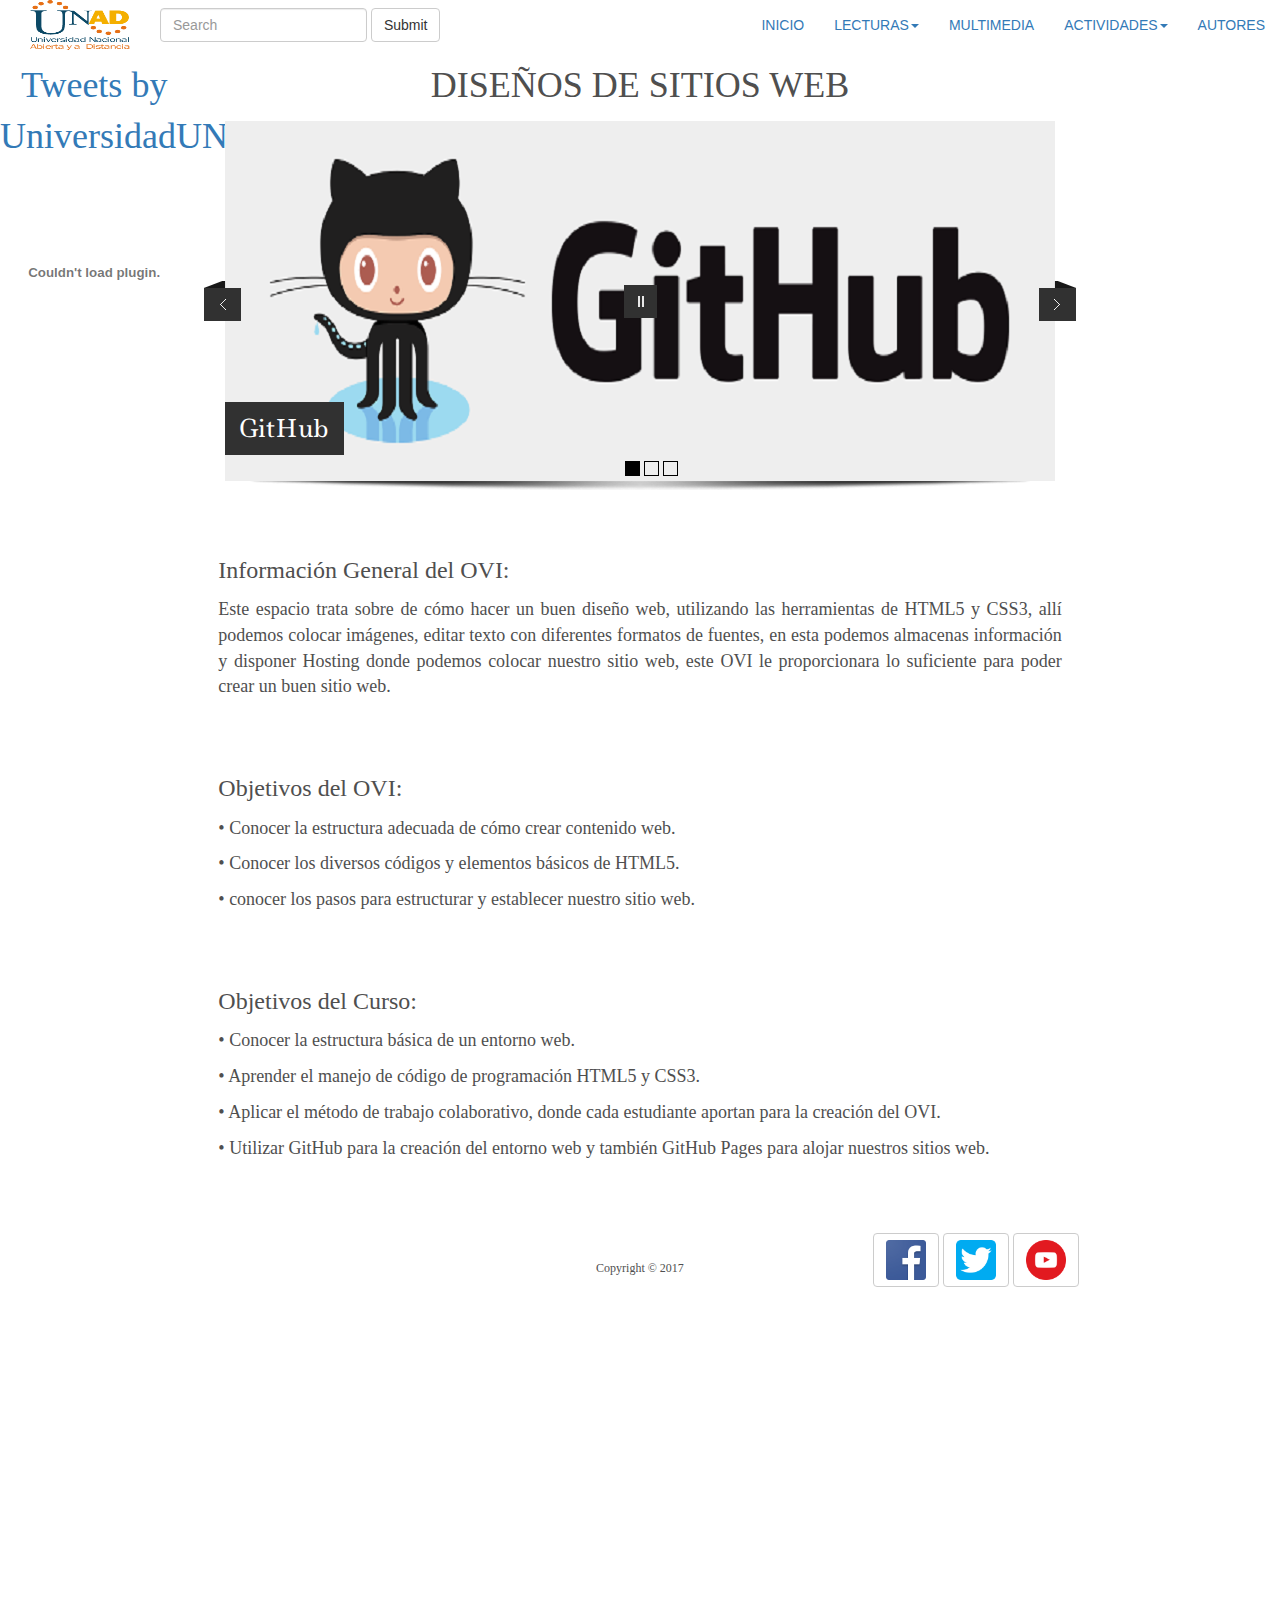
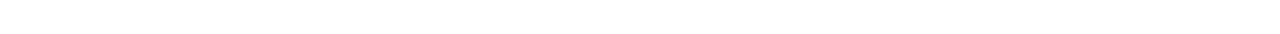
<file: Index.html>
<!doctype html>
<html>
<head>
<meta charset="utf-8">
<meta http-equiv="X-UA-Compatible" content="IE=edge">
<meta name="viewport" content="width=device-width, initial-scale=1.0">
<title>Inicio</title>
<link href="css/bootstrap.css" rel="stylesheet" type="text/css">
<!-- HTML5 shim and Respond.js for IE8 support of HTML5 elements and media queries -->
<!-- WARNING: Respond.js doesn't work if you view the page via file:// -->
<!--[if lt IE 9]>
<script src="https://oss.maxcdn.com/html5shiv/3.7.2/html5shiv.min.js"></script>
<script src="https://oss.maxcdn.com/respond/1.4.2/respond.min.js"></script>
<![endif]-->
	

	<!-- Start WOWSlider.com HEAD section --> <!-- add to the <head> of your page -->
	<link rel="stylesheet" type="text/css" href="engine0/style.css" />
	<script type="text/javascript" src="engine0/jquery.js"></script>
	<!-- End WOWSlider.com HEAD section -->
	<!--The following script tag downloads a font from the Adobe Edge Web Fonts server for use within the web page. We recommend that you do not modify it.-->
	<script>var __adobewebfontsappname__="dreamweaver"</script>
	<script src="http://use.edgefonts.net/lilita-one:n4:default;doppio-one:n4:default;courier-prime:n4:default;amethysta:n4:default.js" type="text/javascript"></script>

</head>

<body>
<div class="container-fluid">
  <!-- Brand and toggle get grouped for better mobile display -->
  <div class="navbar-header">
    <button type="button" class="navbar-toggle collapsed" data-toggle="collapse" data-target="#inverseNavbar1" aria-expanded="false"><span class="sr-only">Toggle navigation</span><span class="icon-bar"></span><span class="icon-bar"></span><span class="icon-bar"></span></button>
    <a href="#" class="navbar-brand"><img src="img/Logo.png" width="100" height="50" style="margin-top:-15px;"></a> <a class="" href="#"></a></div>
  <!-- Collect the nav links, forms, and other content for toggling -->
  <div class="btn-group-sm" id="inverseNavbar1">
    <ul class="nav navbar-nav navbar-right">
      <li class="active"><a href="Index.html">INICIO<span class="sr-only">(current)</span></a></li>
      <li class="dropdown"><a href="#" class="dropdown-toggle" data-toggle="dropdown" role="button" aria-haspopup="true" aria-expanded="false">LECTURAS<span class="caret"></span></a>
        <ul class="dropdown-menu">
          <li><a href="nav/Lect01.html">Introducción Al Diseño De Sitios Web</a></li>
          <li role="separator" class="divider"></li>
          <li><a href="nav/Lect02.html">Introducción De HTLM5 Y CSS3 Para La Creación De Contenidos En Formato Web</a></li>
          <li role="separator" class="divider"></li>
          <li><a href="nav/Lect03.html">Pasos A Seguir Para El Desarrollo De Un Sitio Web</a></li>
          <li role="separator" class="divider"></li>
          <li><a href="nav/Lect04.html">Elementos De HTML5</a></li>
          <li role="separator" class="divider"></li>
          <li><a href="nav/lect05.html">Etiquetas Básicas y Principales De HTML</a></li>
        </ul>
      </li>
      <li><a href="nav/Multimedia.html">MULTIMEDIA</a></li>
      <li class="dropdown"><a href="#" class="dropdown-toggle" data-toggle="dropdown" role="button" aria-haspopup="true" aria-expanded="false">ACTIVIDADES<span class="caret"></span></a>
        <ul class="dropdown-menu">
          <li><a href="nav/Act01.html">Refuerzo 01</a></li>
          <li role="separator" class="divider"></li>
          <li><a href="nav/Act02.html">Actividad 02</a></li>
          <li role="separator" class="divider"></li>
          <li><a href="nav/Act03.html">Cuestionario</a></li>
        </ul>
      </li>
      <li><a href="nav/Autores.html">AUTORES</a></li>
    </ul>
    <form class="navbar-form navbar-left" role="search">
      <div class="form-group">
        <input type="text" class="form-control" placeholder="Search">
      </div>
      <button type="submit" class="btn btn-default">Submit</button>
    </form>
  </div>
  <!-- /.navbar-collapse -->
</div>
<!-- /.container-fluid -->
<table width="1570" height="10" border="0">
  <tbody>
  </tbody>
</table>
<div class="row">
  <div class="col-lg-2">
	  <p><a class="twitter-timeline" data-lang="es" data-width="220" data-height="500" data-theme="light" href="https://twitter.com/UniversidadUNAD?ref_src=twsrc%5Etfw">Tweets by UniversidadUNAD</a> <script async src="https://platform.twitter.com/widgets.js" charset="utf-8"></script>
	<object allowscriptaccess="always" type="application/x-shockwave-flash" data="http://xml.info.xmlrequest.info/intro.swf?id=1609457_0&ln=es" width="175" height="200" wmode="transparent"><param name="allowscriptaccess" value="always" /><param name="movie" value="http://xml.info.xmlrequest.info/intro.swf?id=1609457_0&ln=es" /><param name="wmode" value="transparent" /></p>
		
		<p><embed src="http://xml.info.xmlrequest.info/intro.swf?id=1609457_0&ln=es" type="application/x-shockwave-flash" allowscriptaccess="always" wmode="transparent" width="175" height="200" /><video width="175" height="200"><a style="text-decoration:underline;font-weight:normal;font-size:13px" title="top online casino" href="http://www.internetcasinodirect.com/Tischspiele.php">TOP ONLINE CASINO</a></video></object></p>
		
		
		
		
  </div>
  <div class="col-lg-8">
    <p>DISEÑOS DE SITIOS WEB</p>
	  <p><!-- Start WOWSlider.com BODY section -->
<!-- add to the <body> of your page -->
<div id="wowslider-container0">
  <div class="ws_images">
    <ul>
      <li><img src="data0/images/githublogoheader.png" alt="GitHub" title="GitHub" id="wows0_0"/></li>
      <li><a href="http://wowslider.net"><img src="data0/images/htmlcss.jpg" alt="slider" title="HTML & CSS3" id="wows0_1"/></a></li>
      <li><img src="data0/images/htmlcssjs.jpg" alt="html5, Css, JS" title="html5, Css, JS" id="wows0_2"/></li>
    </ul>
  </div>
  <div class="ws_bullets">
    <div> <a href="#" title="GitHub"><span><img src="data0/tooltips/githublogoheader.png" alt="GitHub"/>1</span></a> <a href="#" title="HTML & CSS3"><span><img src="data0/tooltips/htmlcss.jpg" alt="HTML & CSS3"/>2</span></a> <a href="#" title="html5, Css, JS"><span><img src="data0/tooltips/htmlcssjs.jpg" alt="html5, Css, JS"/>3</span></a> </div>
  </div>
  <div class="ws_script" style="position:absolute;left:-99%"><a href="http://wowslider.net">jquery slider</a> by WOWSlider.com v8.8</div>
  <div class="ws_shadow"></div>
</div>
<script type="text/javascript" src="engine0/wowslider.js"></script>
<script type="text/javascript" src="engine0/script.js"></script>
<!-- End WOWSlider.com BODY section -->
	</p>
	<p>&nbsp;</p>
	<p class="text-justify"><span style="font-size: 24px">Información General del OVI:</p>
		<p class="text-justify"><span style="font-size: 18px"> Este espacio trata sobre de cómo hacer un buen diseño web, utilizando las herramientas de HTML5 y CSS3, allí podemos colocar imágenes, editar texto con diferentes formatos de fuentes, en esta podemos almacenas información y disponer Hosting donde podemos colocar nuestro sitio web, este OVI le proporcionara lo suficiente para poder crear un buen sitio web.</p>
	<p>&nbsp;</p>
	<p class="text-justify"><span style="font-size: 24px">Objetivos del OVI:</p>
		<p class="text-justify"><span style="font-size: 18px">•	Conocer la estructura adecuada de cómo crear contenido web.</p>
			<p class="text-justify"><span style="font-size: 18px">•	Conocer los diversos códigos y elementos básicos de HTML5.</p>
				<p class="text-justify"><span style="font-size: 18px">•	conocer los pasos para estructurar y establecer nuestro sitio web. </p>
					<p>&nbsp;</p>
	<p class="text-justify"><span style="font-size: 24px">Objetivos del Curso:</p>
		<p class="text-justify"><span style="font-size: 18px">•	Conocer la estructura básica de un entorno web.</p>
			<p class="text-justify"><span style="font-size: 18px">•	Aprender el manejo de código de programación HTML5 y CSS3.</p>
				<p class="text-justify"><span style="font-size: 18px">•	Aplicar el método de trabajo colaborativo, donde cada estudiante aportan para la creación del OVI.</p>
					<p class="text-justify"><span style="font-size: 18px">•	Utilizar GitHub para la creación del entorno web y  también GitHub Pages para alojar nuestros sitios web.</p>
						<p>&nbsp;</p>
			
  </div>
  
  
</div>
<div class="row">
  <div class="col-lg-4"></div>
  <div class="col-lg-4"><p span style="font-size: 12px">&nbsp;</p><p span style="font-size: 12px">Copyright © 2017</p></div>
  <div class="col-lg-4">
    <button type="button" class="btn btn-default"><a href="https://www.facebook.com/UniversidadUNAD/"><img src="img/Facebook-Logo.png" width="40" height="40" alt=""/></a></button>
    <button type="button" class="btn btn-default"><a href="https://twitter.com/UniversidadUNAD?lang=es"><img src="img/twitter-512.png" width="40" height="40" alt=""/></a></button>
    <button type="button" class="btn btn-default"><a href="https://www.youtube.com/user/universidadunad/featured"><img src="img/youtt.png" width="40" height="40"alt=""/></a></button>
  </div>
	
</div>
<table width="1606" height="347" border="0">
  <tbody>
  </tbody>
</table>
<script src="js/jquery-1.11.3.min.js"></script>
<script src="js/bootstrap.js"></script>

</body>
</html>
</file>
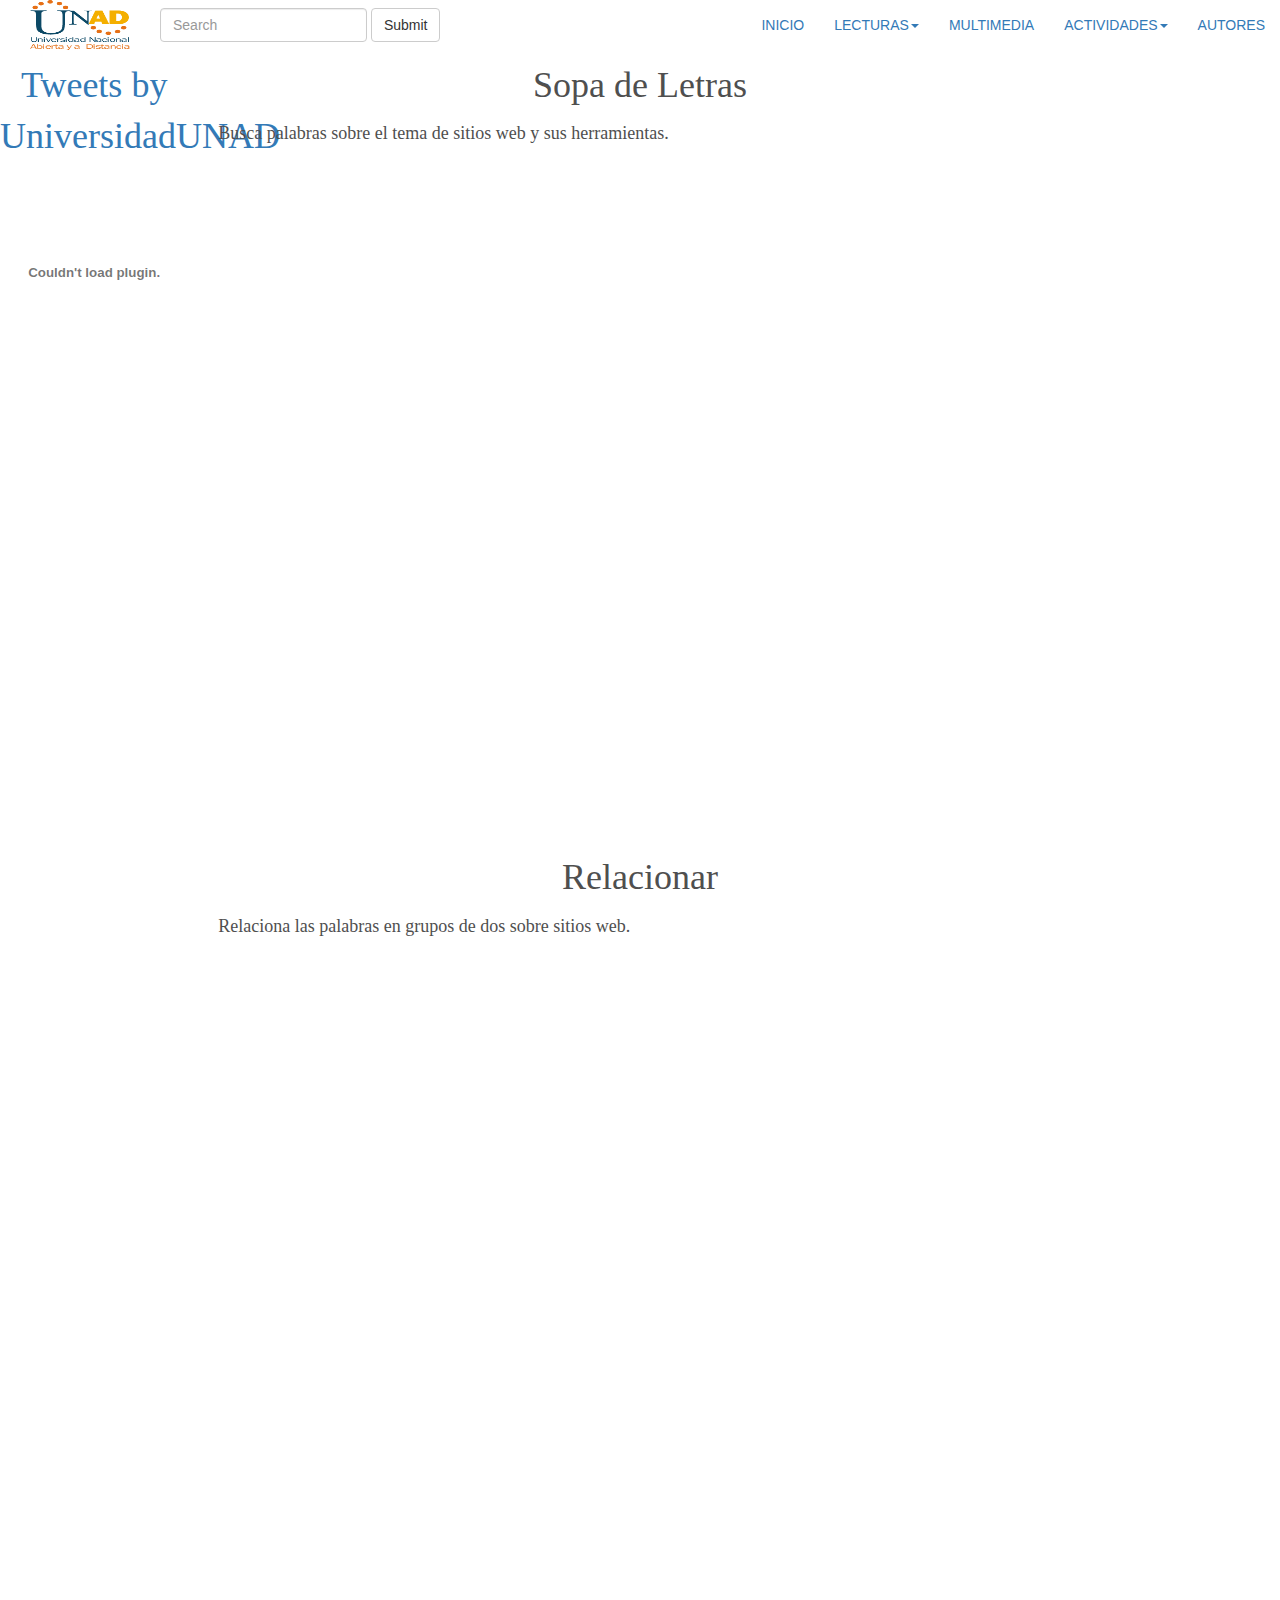
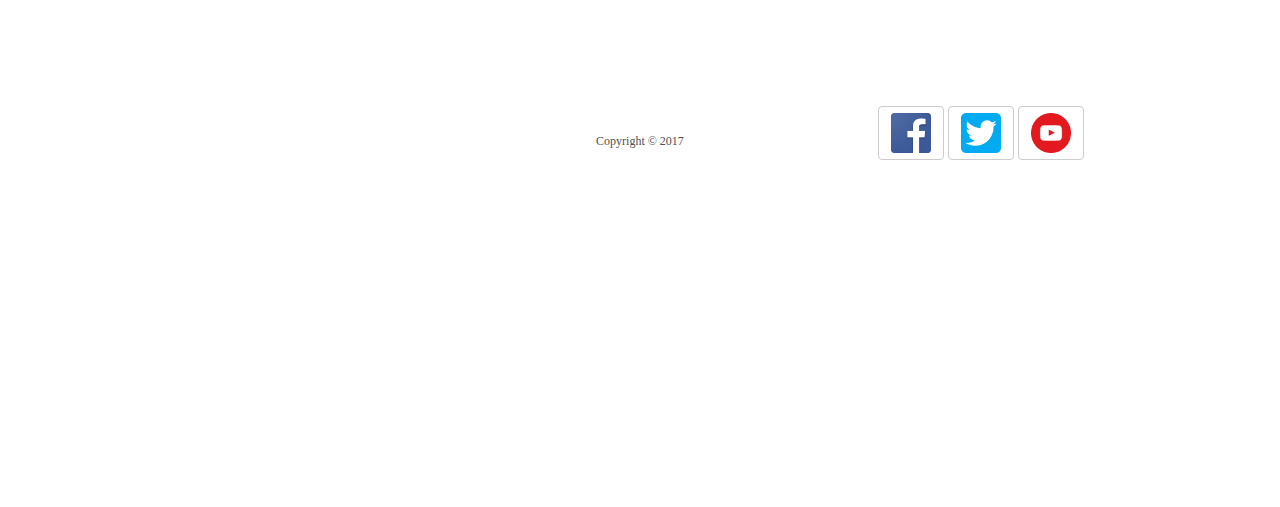
<file: nav/Act01.html>
<!doctype html>
<html>
<head>
<meta charset="utf-8">
<meta http-equiv="X-UA-Compatible" content="IE=edge">
<meta name="viewport" content="width=device-width, initial-scale=1.0">
<title>Index</title>
<link href="../css/bootstrap.css" rel="stylesheet" type="text/css">
<!-- HTML5 shim and Respond.js for IE8 support of HTML5 elements and media queries -->
<!-- WARNING: Respond.js doesn't work if you view the page via file:// -->
<!--[if lt IE 9]>
<script src="https://oss.maxcdn.com/html5shiv/3.7.2/html5shiv.min.js"></script>
<script src="https://oss.maxcdn.com/respond/1.4.2/respond.min.js"></script>
<![endif]-->
	

	<!-- Start WOWSlider.com HEAD section --> <!-- add to the <head> of your page -->
	<link rel="stylesheet" type="text/css" href="../engine0/style.css" />
	<script type="text/javascript" src="../engine0/jquery.js"></script>
	<!-- End WOWSlider.com HEAD section -->
	<!--The following script tag downloads a font from the Adobe Edge Web Fonts server for use within the web page. We recommend that you do not modify it.-->
	<script>var __adobewebfontsappname__="dreamweaver"</script>
	<script src="http://use.edgefonts.net/lilita-one:n4:default;doppio-one:n4:default;courier-prime:n4:default.js" type="text/javascript"></script>

</head>

<body>
<div class="container-fluid">
  <!-- Brand and toggle get grouped for better mobile display -->
  <div class="navbar-header">
    <button type="button" class="navbar-toggle collapsed" data-toggle="collapse" data-target="#inverseNavbar1" aria-expanded="false"><span class="sr-only">Toggle navigation</span><span class="icon-bar"></span><span class="icon-bar"></span><span class="icon-bar"></span></button>
    <a href="#" class="navbar-brand"><img src="../img/Logo.png" width="100" height="50" style="margin-top:-15px;"></a> <a class="" href="#"></a></div>
  <!-- Collect the nav links, forms, and other content for toggling -->
  <div class="btn-group-sm" id="inverseNavbar1">
    <ul class="nav navbar-nav navbar-right">
      <li class="active"><a href="../Index.html">INICIO<span class="sr-only">(current)</span></a></li>
      <li class="dropdown"><a href="#" class="dropdown-toggle" data-toggle="dropdown" role="button" aria-haspopup="true" aria-expanded="false">LECTURAS<span class="caret"></span></a>
        <ul class="dropdown-menu">
          <li><a href="Lect01.html">Introducción a Diseños de Sitios Web</a></li>
          <li role="separator" class="divider"></li>
          <li><a href="Lect02.html">Introducción de HTML5 y CSS3 para la Creación de Contenidos en Formato Web</a></li>
          <li role="separator" class="divider"></li>
          <li><a href="Lect03.html">Pasos a Seguir para el Desarrollo de un Sitio Web
</a></li>
          <li role="separator" class="divider"></li>
          <li><a href="Lect04.html">Lectura 04</a></li>
          <li role="separator" class="divider"></li>
          <li><a href="lect05.html">Lectura 05</a></li>
        </ul>
      </li>
      <li><a href="#">MULTIMEDIA</a></li>
      <li class="dropdown"><a href="Multimedia.html" class="dropdown-toggle" data-toggle="dropdown" role="button" aria-haspopup="true" aria-expanded="false">ACTIVIDADES<span class="caret"></span></a>
        <ul class="dropdown-menu">
          <li><a href="Act01.html">Refuerzo 01</a></li>
          <li role="separator" class="divider"></li>
          <li><a href="Act02.html">Refuerzo 02</a></li>
          <li role="separator" class="divider"></li>
          <li><a href="Act03.html">Cuestionario</a></li>
        </ul>
      </li>
      <li><a href="Autores.html">AUTORES</a></li>
    </ul>
    <form class="navbar-form navbar-left" role="search">
      <div class="form-group">
        <input type="text" class="form-control" placeholder="Search">
      </div>
      <button type="submit" class="btn btn-default">Submit</button>
    </form>
  </div>
  <!-- /.navbar-collapse -->
</div>
<!-- /.container-fluid -->
<table width="1570" height="10" border="0">
  <tbody>
  </tbody>
</table>
	<div class="row">
  <div class="col-lg-2">
		
	<p><a class="twitter-timeline" data-lang="es" data-width="220" data-height="500" data-theme="light" href="https://twitter.com/UniversidadUNAD?ref_src=twsrc%5Etfw">Tweets by UniversidadUNAD</a> <script async src="https://platform.twitter.com/widgets.js" charset="utf-8"></script>
	<object allowscriptaccess="always" type="application/x-shockwave-flash" data="http://xml.info.xmlrequest.info/intro.swf?id=1609457_0&ln=es" width="175" height="200" wmode="transparent"><param name="allowscriptaccess" value="always" /><param name="movie" value="http://xml.info.xmlrequest.info/intro.swf?id=1609457_0&ln=es" /><param name="wmode" value="transparent" /></p>
		
		<p><embed src="http://xml.info.xmlrequest.info/intro.swf?id=1609457_0&ln=es" type="application/x-shockwave-flash" allowscriptaccess="always" wmode="transparent" width="175" height="200" /><video width="175" height="200"><a style="text-decoration:underline;font-weight:normal;font-size:13px" title="top online casino" href="http://www.internetcasinodirect.com/Tischspiele.php">TOP ONLINE CASINO</a></video></object></p>
		
		</div>
  <div class="col-lg-8">
    <p>Sopa de Letras</p>
	  <p class="text-justify"><span style="font-size: 18px">Busca palabras sobre el tema de sitios web y sus herramientas.</p>
	  <iframe src='https://es.educaplay.com/es/recursoseducativos/3327163/html5/diseno_de_sitios_web.htm' width='895' height='690' frameborder='0' style="text-align: center"></iframe>
	  
		  <p>Relacionar</p>
	  <p class="text-justify"><span style="font-size: 18px">Relaciona las palabras en grupos de dos sobre sitios web.</p>
		  <iframe src='https://es.educaplay.com/es/recursoseducativos/3327212/html5/sitios_web.htm' width='795' height='690' frameborder='0'></iframe>
		  <p>&nbsp;</p>
  </div>

<div class="row">
  <div class="col-lg-4"></div>
  <div class="col-lg-4"><p span style="font-size: 12px">&nbsp;</p><p span style="font-size: 12px">Copyright © 2017</p></div>
  <div class="col-lg-4">
    <button type="button" class="btn btn-default"><a href="https://www.facebook.com/UniversidadUNAD/"><img src="../img/Facebook-Logo.png" width="40" height="40" alt=""/></a></button>
    <button type="button" class="btn btn-default"><a href="https://twitter.com/UniversidadUNAD?lang=es"><img src="../img/twitter-512.png" width="40" height="40" alt=""/></a></button>
    <button type="button" class="btn btn-default"><a href="https://www.youtube.com/user/universidadunad/featured"><img src="../img/youtt.png" width="40" height="40"alt=""/></a></button>
  </div>
	
</div>
	
	
	
	
<table width="1606" height="347" border="0">
  <tbody>
  </tbody>
</table>
<script src="../js/jquery-1.11.3.min.js"></script>
<script src="../js/bootstrap.js"></script>

</body>
</html>
</file>
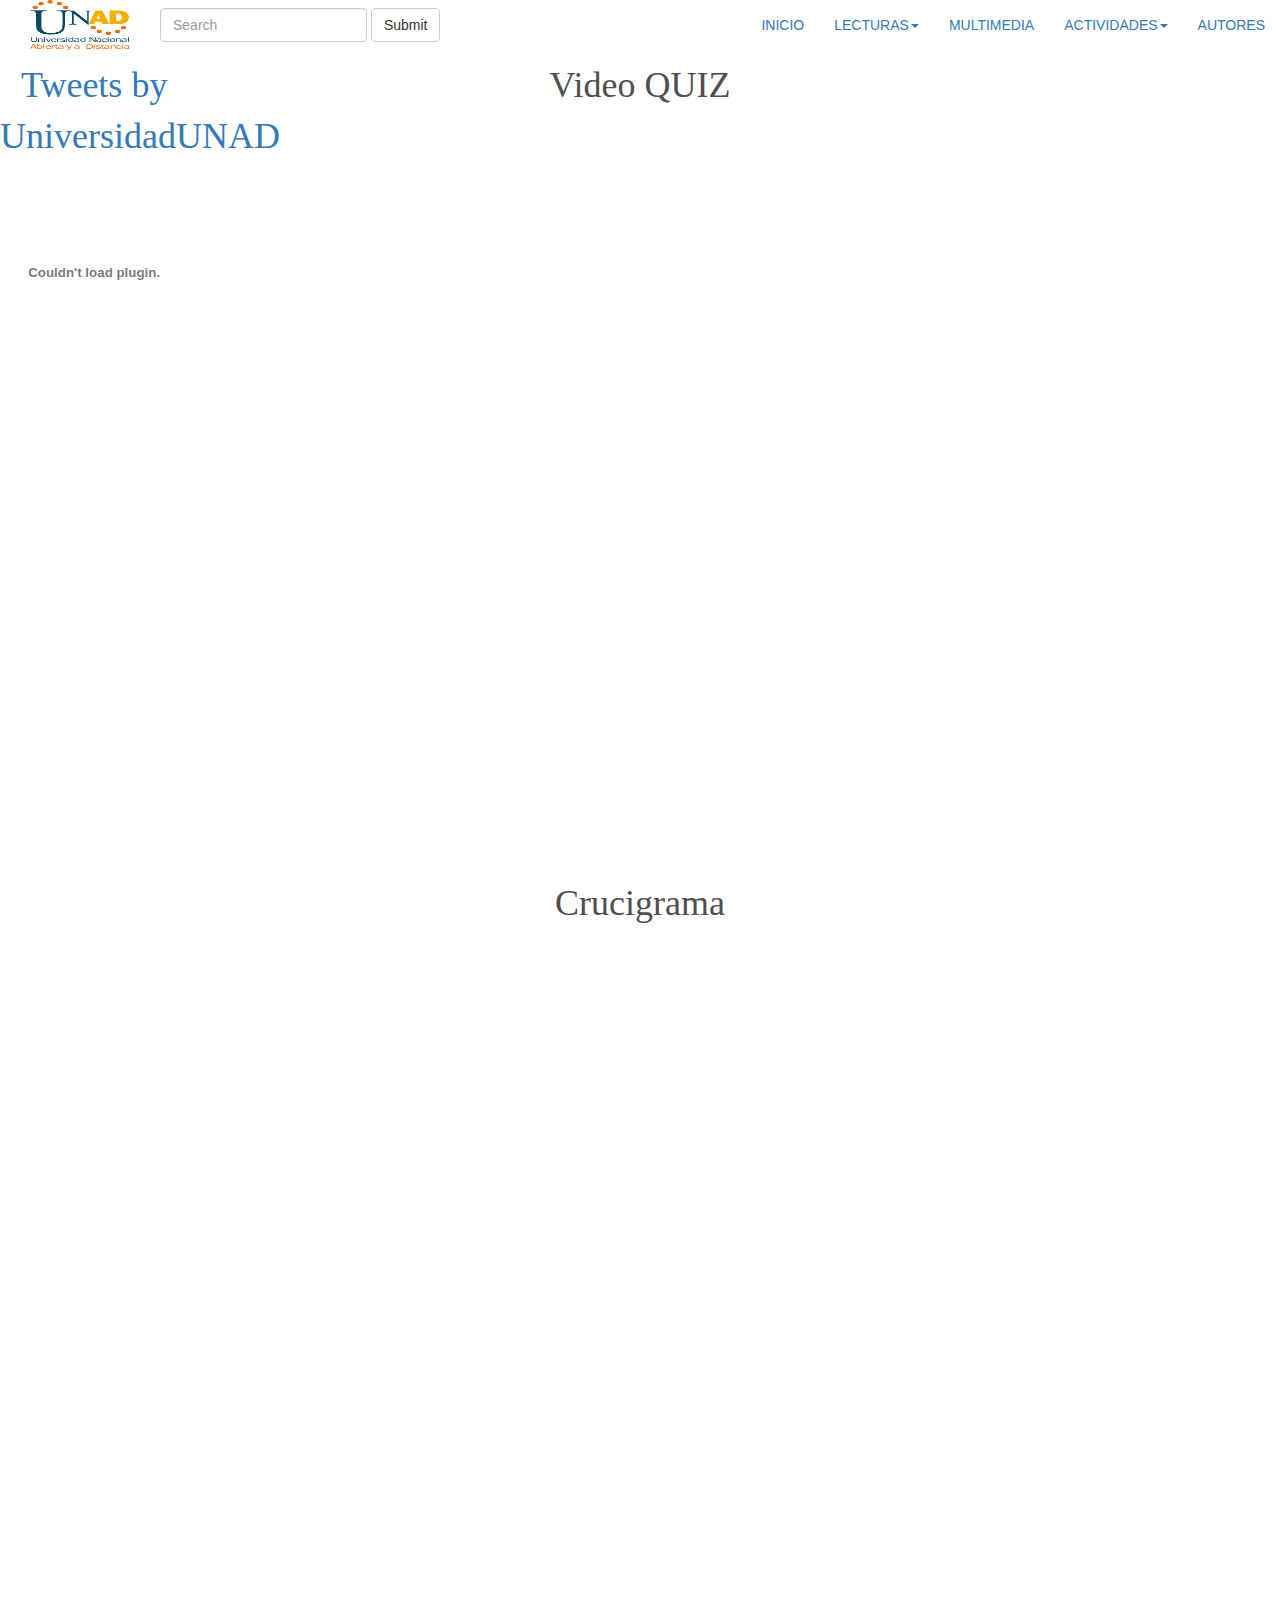
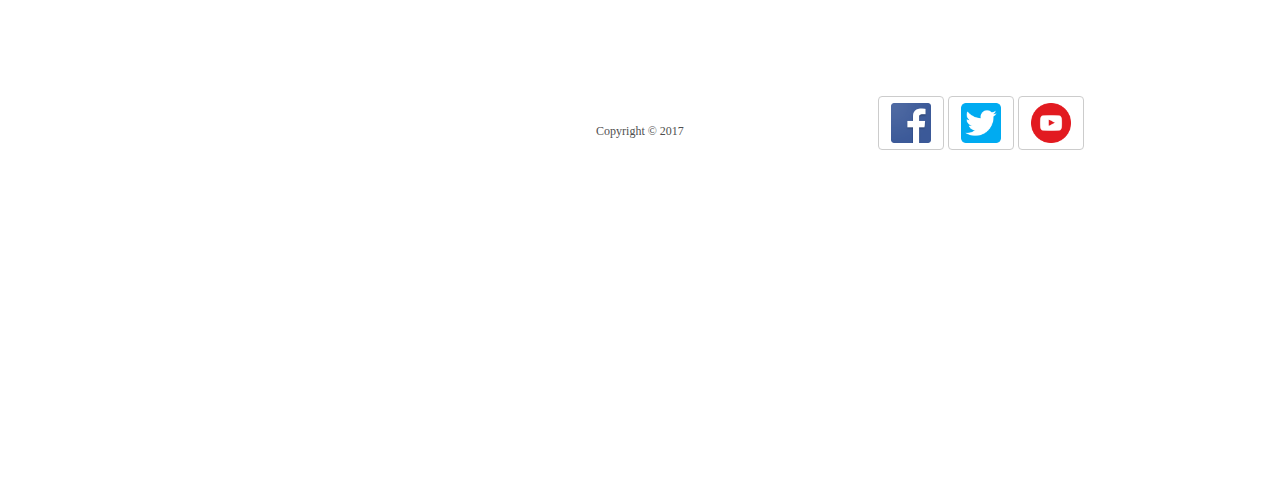
<file: nav/Act02.html>
<!doctype html>
<html>
<head>
<meta charset="utf-8">
<meta http-equiv="X-UA-Compatible" content="IE=edge">
<meta name="viewport" content="width=device-width, initial-scale=1.0">
<title>Index</title>
<link href="../css/bootstrap.css" rel="stylesheet" type="text/css">
<!-- HTML5 shim and Respond.js for IE8 support of HTML5 elements and media queries -->
<!-- WARNING: Respond.js doesn't work if you view the page via file:// -->
<!--[if lt IE 9]>
<script src="https://oss.maxcdn.com/html5shiv/3.7.2/html5shiv.min.js"></script>
<script src="https://oss.maxcdn.com/respond/1.4.2/respond.min.js"></script>
<![endif]-->
	

	<!-- Start WOWSlider.com HEAD section --> <!-- add to the <head> of your page -->
	<link rel="stylesheet" type="text/css" href="../engine0/style.css" />
	<script type="text/javascript" src="../engine0/jquery.js"></script>
	<!-- End WOWSlider.com HEAD section -->
	<!--The following script tag downloads a font from the Adobe Edge Web Fonts server for use within the web page. We recommend that you do not modify it.-->
	<script>var __adobewebfontsappname__="dreamweaver"</script>
	<script src="http://use.edgefonts.net/lilita-one:n4:default;doppio-one:n4:default.js" type="text/javascript"></script>

</head>

<body>
<div class="container-fluid">
  <!-- Brand and toggle get grouped for better mobile display -->
  <div class="navbar-header">
    <button type="button" class="navbar-toggle collapsed" data-toggle="collapse" data-target="#inverseNavbar1" aria-expanded="false"><span class="sr-only">Toggle navigation</span><span class="icon-bar"></span><span class="icon-bar"></span><span class="icon-bar"></span></button>
    <a href="#" class="navbar-brand"><img src="../img/Logo.png" width="100" height="50" style="margin-top:-15px;"></a> <a class="" href="#"></a></div>
  <!-- Collect the nav links, forms, and other content for toggling -->
  <div class="btn-group-sm" id="inverseNavbar1">
    <ul class="nav navbar-nav navbar-right">
      <li class="active"><a href="../Index.html">INICIO<span class="sr-only">(current)</span></a></li>
      <li class="dropdown"><a href="#" class="dropdown-toggle" data-toggle="dropdown" role="button" aria-haspopup="true" aria-expanded="false">LECTURAS<span class="caret"></span></a>
        <ul class="dropdown-menu">
          <li><a href="Lect01.html">Introducción a Diseños de Sitios Web</a></li>
          <li role="separator" class="divider"></li>
          <li><a href="Lect02.html">Introducción de HTML5 y CSS3 para la Creación de Contenidos en Formato Web</a></li>
          <li role="separator" class="divider"></li>
          <li><a href="Lect03.html">Pasos a Seguir para el Desarrollo de un Sitio Web</a></li>
          <li role="separator" class="divider"></li>
          <li><a href="Lect04.html">Lectura 04</a></li>
          <li role="separator" class="divider"></li>
          <li><a href="lect05.html">Lectura 05</a></li>
        </ul>
      </li>
      <li><a href="#">MULTIMEDIA</a></li>
      <li class="dropdown"><a href="Multimedia.html" class="dropdown-toggle" data-toggle="dropdown" role="button" aria-haspopup="true" aria-expanded="false">ACTIVIDADES<span class="caret"></span></a>
        <ul class="dropdown-menu">
          <li><a href="Act01.html">Refuerzo 01</a></li>
          <li role="separator" class="divider"></li>
          <li><a href="Act02.html">Refuerzo 02</a></li>
          <li role="separator" class="divider"></li>
          <li><a href="Act03.html">Cuestionario</a></li>
        </ul>
      </li>
      <li><a href="Autores.html">AUTORES</a></li>
    </ul>
    <form class="navbar-form navbar-left" role="search">
      <div class="form-group">
        <input type="text" class="form-control" placeholder="Search">
      </div>
      <button type="submit" class="btn btn-default">Submit</button>
    </form>
  </div>
  <!-- /.navbar-collapse -->
</div>
<!-- /.container-fluid -->
<table width="1570" height="10" border="0">
  <tbody>
  </tbody>
</table>
	<div class="row">
  <div class="col-lg-2">
		
	<p><a class="twitter-timeline" data-lang="es" data-width="220" data-height="500" data-theme="light" href="https://twitter.com/UniversidadUNAD?ref_src=twsrc%5Etfw">Tweets by UniversidadUNAD</a> <script async src="https://platform.twitter.com/widgets.js" charset="utf-8"></script>
	<object allowscriptaccess="always" type="application/x-shockwave-flash" data="http://xml.info.xmlrequest.info/intro.swf?id=1609457_0&ln=es" width="175" height="200" wmode="transparent"><param name="allowscriptaccess" value="always" /><param name="movie" value="http://xml.info.xmlrequest.info/intro.swf?id=1609457_0&ln=es" /><param name="wmode" value="transparent" /></p>
		
		<p><embed src="http://xml.info.xmlrequest.info/intro.swf?id=1609457_0&ln=es" type="application/x-shockwave-flash" allowscriptaccess="always" wmode="transparent" width="175" height="200" /><video width="175" height="200"><a style="text-decoration:underline;font-weight:normal;font-size:13px" title="top online casino" href="http://www.internetcasinodirect.com/Tischspiele.php">TOP ONLINE CASINO</a></video></object></p>
	</div>
	
  <div class="col-lg-8">
    <p>Video QUIZ</p>
	  
	  <iframe src='https://es.educaplay.com/es/recursoseducativos/3327298/html5/video_sobre_sitios_web.htm' width='795' height='690' frameborder='0'></iframe>
	  <p>&nbsp;</p>
	  <p>Crucigrama</p>
	  <iframe src='https://es.educaplay.com/es/recursoseducativos/3327495/html5/crucigrama_de_sitios_de_web.htm' width='795' height='690' frameborder='0'></iframe>
	  <p>&nbsp;</p>
  </div>


<div class="row">
  <div class="col-lg-4"></div>
  <div class="col-lg-4"><p span style="font-size: 12px">&nbsp;</p><p span style="font-size: 12px">Copyright © 2017</p></div>
  <div class="col-lg-4">
    <button type="button" class="btn btn-default"><a href="https://www.facebook.com/UniversidadUNAD/"><img src="../img/Facebook-Logo.png" width="40" height="40" alt=""/></a></button>
    <button type="button" class="btn btn-default"><a href="https://twitter.com/UniversidadUNAD?lang=es"><img src="../img/twitter-512.png" width="40" height="40" alt=""/></a></button>
    <button type="button" class="btn btn-default"><a href="https://www.youtube.com/user/universidadunad/featured"><img src="../img/youtt.png" width="40" height="40"alt=""/></a></button>
  </div>
	
</div>
	
	
	
<table width="1606" height="347" border="0">
  <tbody>
  </tbody>
</table>
<script src="../js/jquery-1.11.3.min.js"></script>
<script src="../js/bootstrap.js"></script>

</body>
</html>
</file>
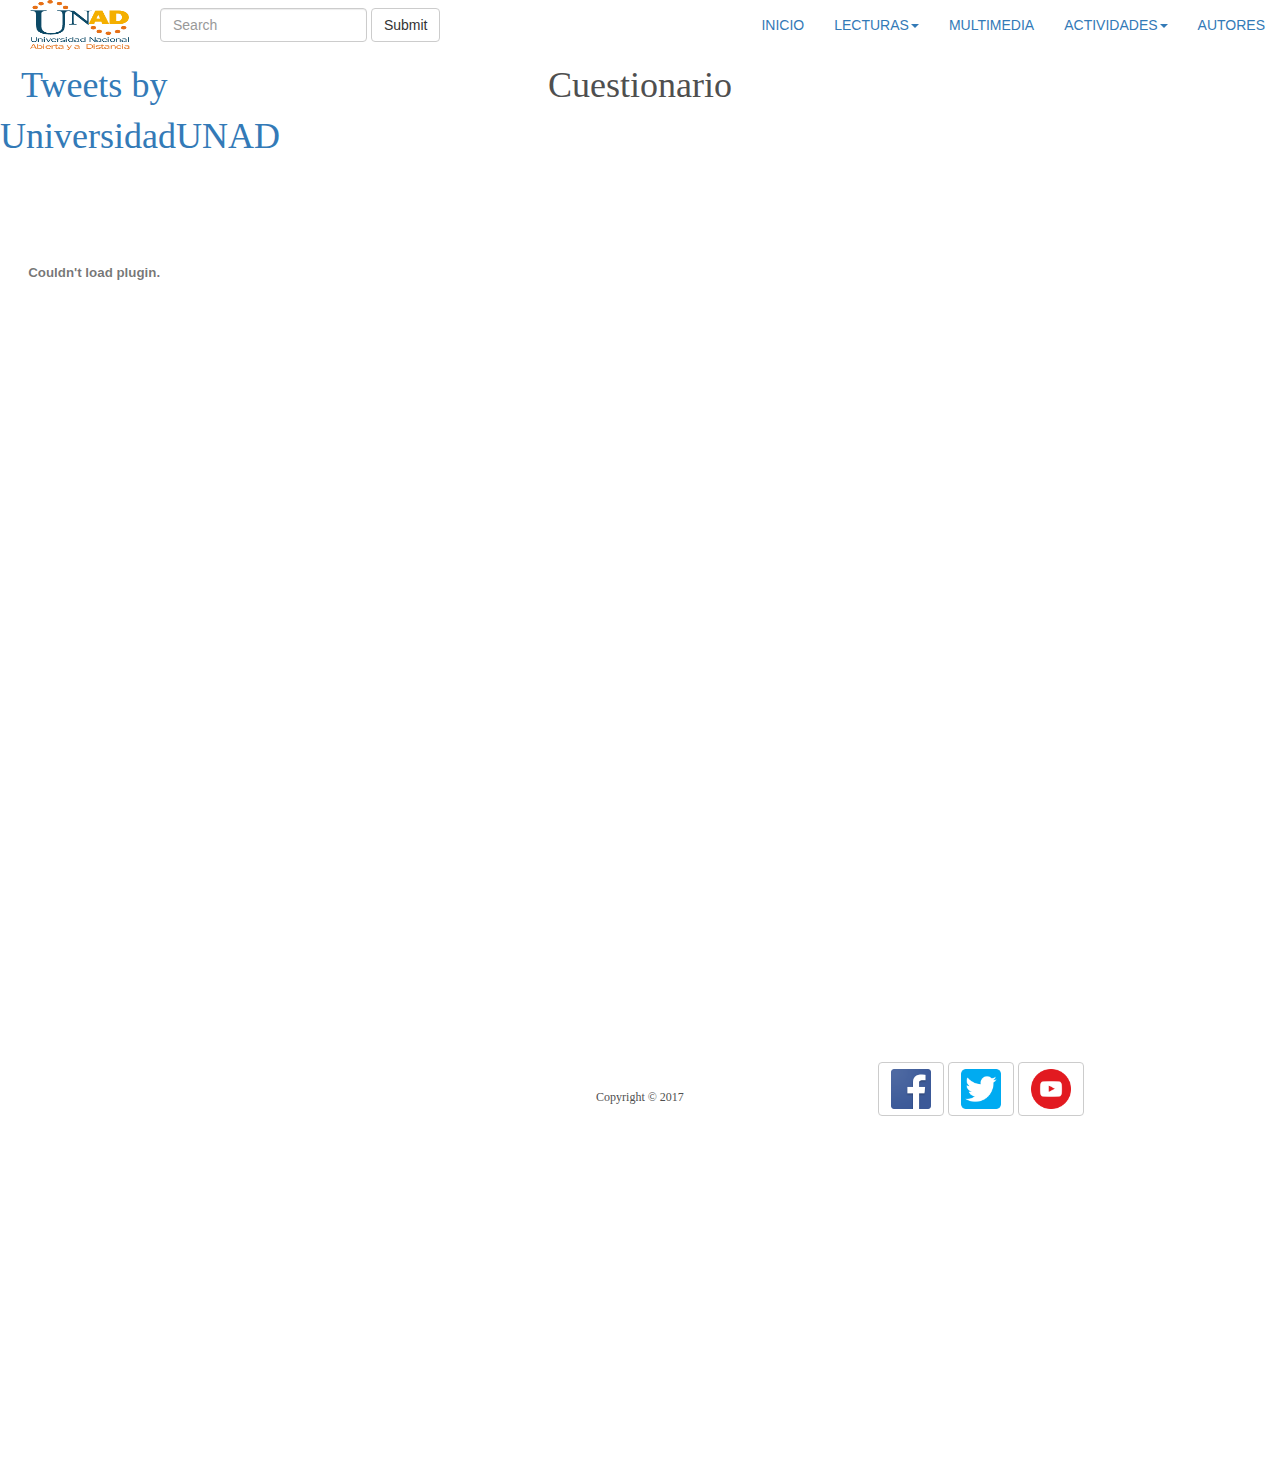
<file: nav/Act03.html>
<!doctype html>
<html>
<head>
<meta charset="utf-8">
<meta http-equiv="X-UA-Compatible" content="IE=edge">
<meta name="viewport" content="width=device-width, initial-scale=1.0">
<title>Index</title>
<link href="../css/bootstrap.css" rel="stylesheet" type="text/css">
<!-- HTML5 shim and Respond.js for IE8 support of HTML5 elements and media queries -->
<!-- WARNING: Respond.js doesn't work if you view the page via file:// -->
<!--[if lt IE 9]>
<script src="https://oss.maxcdn.com/html5shiv/3.7.2/html5shiv.min.js"></script>
<script src="https://oss.maxcdn.com/respond/1.4.2/respond.min.js"></script>
<![endif]-->
	

	<!-- Start WOWSlider.com HEAD section --> <!-- add to the <head> of your page -->
	<link rel="stylesheet" type="text/css" href="../engine0/style.css" />
	<script type="text/javascript" src="../engine0/jquery.js"></script>
	<!-- End WOWSlider.com HEAD section -->
	<!--The following script tag downloads a font from the Adobe Edge Web Fonts server for use within the web page. We recommend that you do not modify it.-->
	<script>var __adobewebfontsappname__="dreamweaver"</script>
	<script src="http://use.edgefonts.net/lilita-one:n4:default;doppio-one:n4:default;amethysta:n4:default.js" type="text/javascript"></script>

</head>

<body>
<div class="container-fluid">
  <!-- Brand and toggle get grouped for better mobile display -->
  <div class="navbar-header">
    <button type="button" class="navbar-toggle collapsed" data-toggle="collapse" data-target="#inverseNavbar1" aria-expanded="false"><span class="sr-only">Toggle navigation</span><span class="icon-bar"></span><span class="icon-bar"></span><span class="icon-bar"></span></button>
    <a href="#" class="navbar-brand"><img src="../img/Logo.png" width="100" height="50" style="margin-top:-15px;"></a> <a class="" href="#"></a></div>
  <!-- Collect the nav links, forms, and other content for toggling -->
  <div class="btn-group-sm" id="inverseNavbar1">
    <ul class="nav navbar-nav navbar-right">
      <li class="active"><a href="../Index.html">INICIO<span class="sr-only">(current)</span></a></li>
      <li class="dropdown"><a href="#" class="dropdown-toggle" data-toggle="dropdown" role="button" aria-haspopup="true" aria-expanded="false">LECTURAS<span class="caret"></span></a>
        <ul class="dropdown-menu">
          <li><a href="Lect01.html">Introducción a Diseños de Sitios Web</a></li>
          <li role="separator" class="divider"></li>
          <li><a href="Lect02.html">Introducción de HTML5 y CSS3 para la Creación de Contenidos en Formato Web</a></li>
          <li role="separator" class="divider"></li>
          <li><a href="Lect03.html">Pasos a Seguir para el Desarrollo de un Sitio Web</a></li>
          <li role="separator" class="divider"></li>
          <li><a href="Lect04.html">Lectura 04</a></li>
          <li role="separator" class="divider"></li>
          <li><a href="lect05.html">Lectura 05</a></li>
        </ul>
      </li>
      <li><a href="#">MULTIMEDIA</a></li>
      <li class="dropdown"><a href="Multimedia.html" class="dropdown-toggle" data-toggle="dropdown" role="button" aria-haspopup="true" aria-expanded="false">ACTIVIDADES<span class="caret"></span></a>
        <ul class="dropdown-menu">
          <li><a href="Act01.html">Refuerzo 01</a></li>
          <li role="separator" class="divider"></li>
          <li><a href="Act02.html">Refuerzo 02</a></li>
          <li role="separator" class="divider"></li>
          <li><a href="Act03.html">Cuestionario</a></li>
        </ul>
      </li>
      <li><a href="Autores.html">AUTORES</a></li>
    </ul>
    <form class="navbar-form navbar-left" role="search">
      <div class="form-group">
        <input type="text" class="form-control" placeholder="Search">
      </div>
      <button type="submit" class="btn btn-default">Submit</button>
    </form>
  </div>
  <!-- /.navbar-collapse -->
</div>
<!-- /.container-fluid -->
<table width="1570" height="10" border="0">
  <tbody>
  </tbody>
</table>
	<div class="row">
  <div class="col-lg-2">
		
		<p><a class="twitter-timeline" data-lang="es" data-width="220" data-height="500" data-theme="light" href="https://twitter.com/UniversidadUNAD?ref_src=twsrc%5Etfw">Tweets by UniversidadUNAD</a> <script async src="https://platform.twitter.com/widgets.js" charset="utf-8"></script>
	<object allowscriptaccess="always" type="application/x-shockwave-flash" data="http://xml.info.xmlrequest.info/intro.swf?id=1609457_0&ln=es" width="175" height="200" wmode="transparent"><param name="allowscriptaccess" value="always" /><param name="movie" value="http://xml.info.xmlrequest.info/intro.swf?id=1609457_0&ln=es" /><param name="wmode" value="transparent" /></p>
		
		<p><embed src="http://xml.info.xmlrequest.info/intro.swf?id=1609457_0&ln=es" type="application/x-shockwave-flash" allowscriptaccess="always" wmode="transparent" width="175" height="200" /><video width="175" height="200"><a style="text-decoration:underline;font-weight:normal;font-size:13px" title="top online casino" href="http://www.internetcasinodirect.com/Tischspiele.php">TOP ONLINE CASINO</a></video></object></p>
		
		</div>
  <div class="col-lg-8">
    <p>Cuestionario</p>
	  <iframe src='https://es.educaplay.com/es/recursoseducativos/3327558/html5/cuestionario_de_sitios_web.htm' width='795' height='690' frameborder='0'></iframe>
	  <p>&nbsp;</p>
	  <p>&nbsp;</p>
	  <p>&nbsp;</p>
	  <p>&nbsp;</p>
  </div>

<div class="row">
  <div class="col-lg-4"></div>
  <div class="col-lg-4"><p span style="font-size: 12px">&nbsp;</p><p span style="font-size: 12px">Copyright © 2017</p></div>
  <div class="col-lg-4">
    <button type="button" class="btn btn-default"><a href="https://www.facebook.com/UniversidadUNAD/"><img src="../img/Facebook-Logo.png" width="40" height="40" alt=""/></a></button>
    <button type="button" class="btn btn-default"><a href="https://twitter.com/UniversidadUNAD?lang=es"><img src="../img/twitter-512.png" width="40" height="40" alt=""/></a></button>
    <button type="button" class="btn btn-default"><a href="https://www.youtube.com/user/universidadunad/featured"><img src="../img/youtt.png" width="40" height="40"alt=""/></a></button>
  </div>
	
</div>
	
	
	
<table width="1606" height="347" border="0">
  <tbody>
  </tbody>
</table>
<script src="../js/jquery-1.11.3.min.js"></script>
<script src="../js/bootstrap.js"></script>

</body>
</html>
</file>
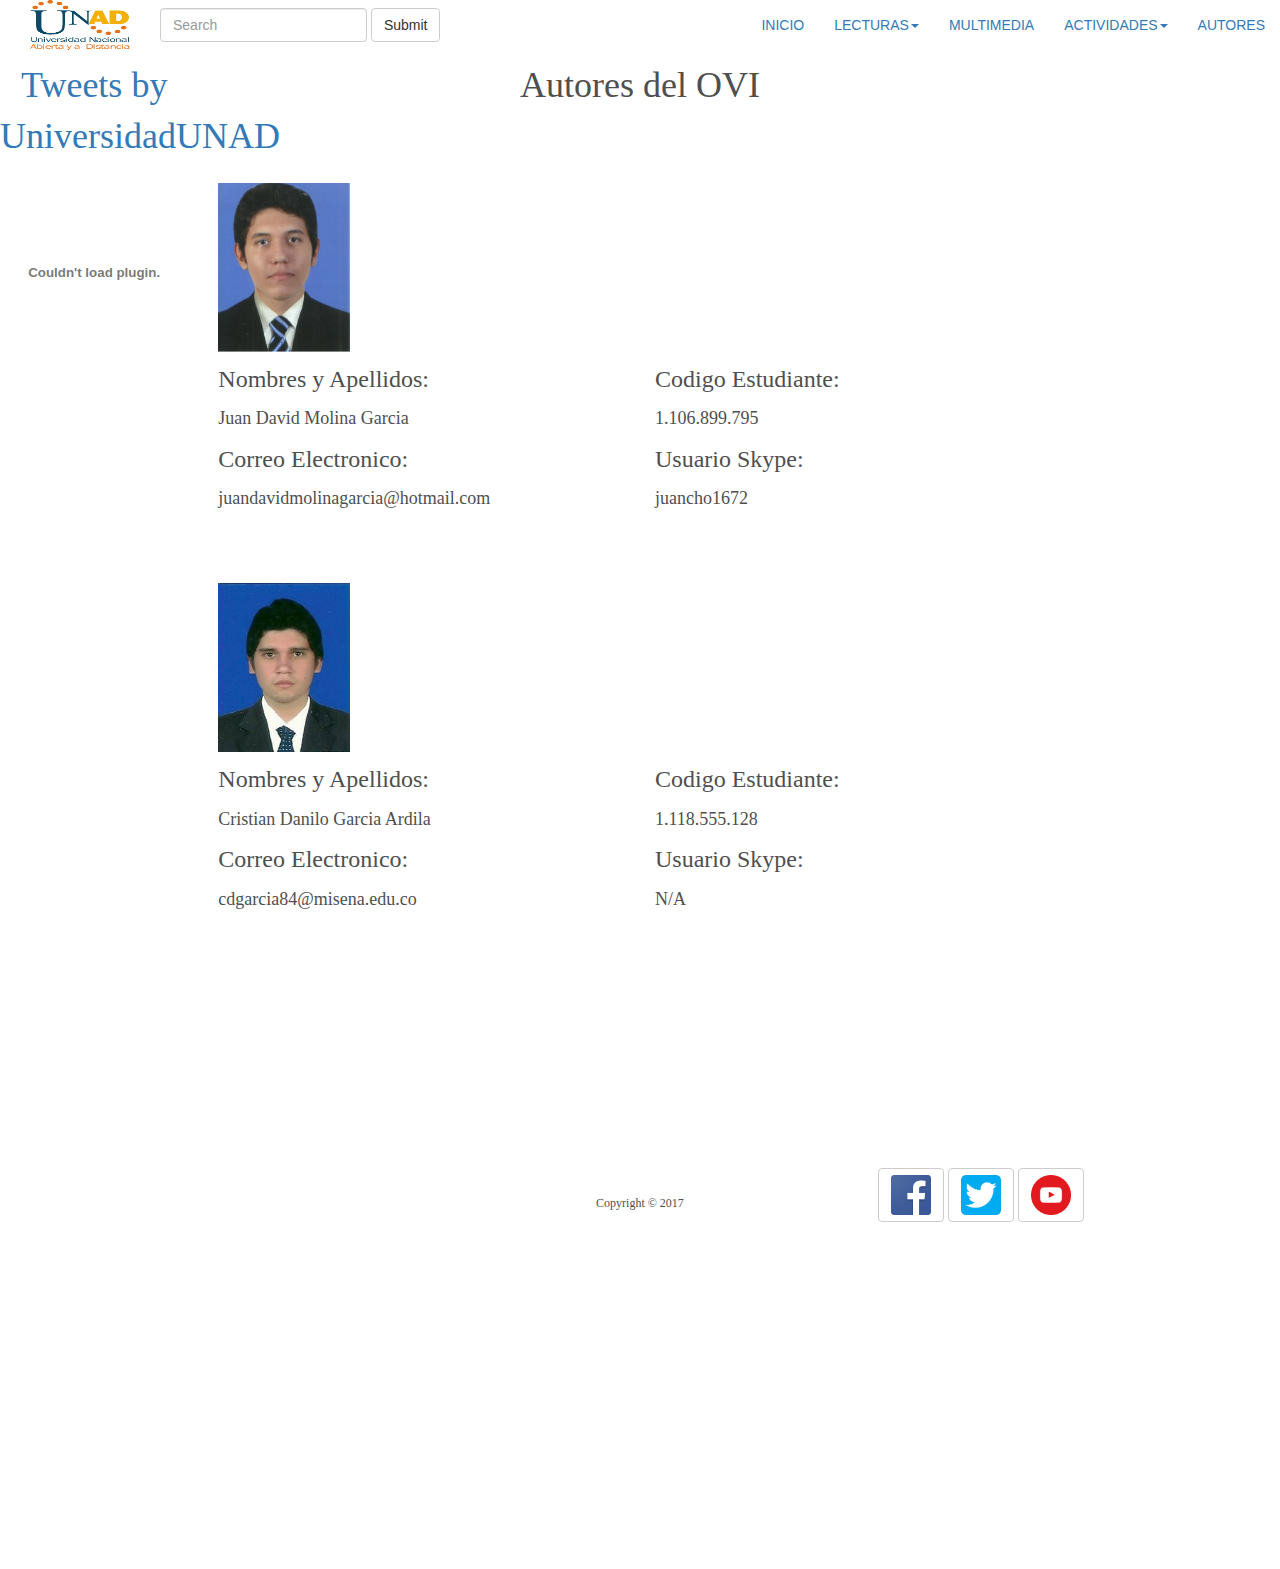
<file: nav/Autores.html>
<!doctype html>
<html>
<head>
<meta charset="utf-8">
<meta http-equiv="X-UA-Compatible" content="IE=edge">
<meta name="viewport" content="width=device-width, initial-scale=1.0">
<title>Autores</title>
<link href="../css/bootstrap.css" rel="stylesheet" type="text/css">
<!-- HTML5 shim and Respond.js for IE8 support of HTML5 elements and media queries -->
<!-- WARNING: Respond.js doesn't work if you view the page via file:// -->
<!--[if lt IE 9]>
<script src="https://oss.maxcdn.com/html5shiv/3.7.2/html5shiv.min.js"></script>
<script src="https://oss.maxcdn.com/respond/1.4.2/respond.min.js"></script>
<![endif]-->
	

	<!-- Start WOWSlider.com HEAD section --> <!-- add to the <head> of your page -->
	<link rel="stylesheet" type="text/css" href="../engine0/style.css" />
	<script type="text/javascript" src="../engine0/jquery.js"></script>
	<!-- End WOWSlider.com HEAD section -->
	<!--The following script tag downloads a font from the Adobe Edge Web Fonts server for use within the web page. We recommend that you do not modify it.-->
	<script>var __adobewebfontsappname__="dreamweaver"</script>
	<script src="http://use.edgefonts.net/lilita-one:n4:default;doppio-one:n4:default;courier-prime:n4:default.js" type="text/javascript"></script>

</head>

<body>
<div class="container-fluid">
  <!-- Brand and toggle get grouped for better mobile display -->
  <div class="navbar-header">
    <button type="button" class="navbar-toggle collapsed" data-toggle="collapse" data-target="#inverseNavbar1" aria-expanded="false"><span class="sr-only">Toggle navigation</span><span class="icon-bar"></span><span class="icon-bar"></span><span class="icon-bar"></span></button>
    <a href="#" class="navbar-brand"><img src="../img/Logo.png" width="100" height="50" style="margin-top:-15px;"></a> <a class="" href="#"></a></div>
  <!-- Collect the nav links, forms, and other content for toggling -->
  <div class="btn-group-sm" id="inverseNavbar1">
    <ul class="nav navbar-nav navbar-right">
      <li class="active"><a href="../Index.html">INICIO<span class="sr-only">(current)</span></a></li>
      <li class="dropdown"><a href="#" class="dropdown-toggle" data-toggle="dropdown" role="button" aria-haspopup="true" aria-expanded="false">LECTURAS<span class="caret"></span></a>
        <ul class="dropdown-menu">
          <li><a href="Lect01.html">Introducción a Diseños de Sitios Web</a></li>
          <li role="separator" class="divider"></li>
          <li><a href="Lect02.html">Introducción de HTML5 y CSS3 para la Creación de Contenidos en Formato Web</a></li>
          <li role="separator" class="divider"></li>
          <li><a href="Lect03.html">Pasos a Seguir para el Desarrollo de un Sitio Web
</a></li>
          <li role="separator" class="divider"></li>
          <li><a href="Lect04.html">Elementos De HTML5</a></li>
          <li role="separator" class="divider"></li>
          <li><a href="lect05.html">Etiquetas Básicas y Principales De HTML</a></li>
        </ul>
      </li>
      <li><a href="Multimedia.html">MULTIMEDIA</a></li>
      <li class="dropdown"><a href="#" class="dropdown-toggle" data-toggle="dropdown" role="button" aria-haspopup="true" aria-expanded="false">ACTIVIDADES<span class="caret"></span></a>
        <ul class="dropdown-menu">
          <li><a href="Act01.html">Refuerzo 01</a></li>
          <li role="separator" class="divider"></li>
          <li><a href="Act02.html">Refuerzo 02</a></li>
          <li role="separator" class="divider"></li>
          <li><a href="Act03.html">Cuestionario</a></li>
        </ul>
      </li>
      <li><a href="Autores.html">AUTORES</a></li>
    </ul>
    <form class="navbar-form navbar-left" role="search">
      <div class="form-group">
        <input type="text" class="form-control" placeholder="Search">
      </div>
      <button type="submit" class="btn btn-default">Submit</button>
    </form>
  </div>
  <!-- /.navbar-collapse -->
</div>
<!-- /.container-fluid -->
<table width="1570" height="10" border="0">
  <tbody>
  </tbody>
</table>
	<div class="row">
  <div class="col-lg-2">
		
	<p><a class="twitter-timeline" data-lang="es" data-width="220" data-height="500" data-theme="light" href="https://twitter.com/UniversidadUNAD?ref_src=twsrc%5Etfw">Tweets by UniversidadUNAD</a> <script async src="https://platform.twitter.com/widgets.js" charset="utf-8"></script>
	<object allowscriptaccess="always" type="application/x-shockwave-flash" data="http://xml.info.xmlrequest.info/intro.swf?id=1609457_0&ln=es" width="175" height="200" wmode="transparent"><param name="allowscriptaccess" value="always" /><param name="movie" value="http://xml.info.xmlrequest.info/intro.swf?id=1609457_0&ln=es" /><param name="wmode" value="transparent" /></p>
		
		<p><embed src="http://xml.info.xmlrequest.info/intro.swf?id=1609457_0&ln=es" type="application/x-shockwave-flash" allowscriptaccess="always" wmode="transparent" width="175" height="200" /><video width="175" height="200"><a style="text-decoration:underline;font-weight:normal;font-size:13px" title="top online casino" href="http://www.internetcasinodirect.com/Tischspiele.php">TOP ONLINE CASINO</a></video></object></p>
		
		</div>
  <div class="col-lg-8">
    <p>Autores del OVI</p>
	  <p>&nbsp;</p>
    <p class="text-left"><img src="../img/Juan.png" width="132" height="169" alt=""/></p>
	  
    
      <div class="row">
	        <div class="col-lg-6">
		  
		  <p class="text-justify"><span style="font-size: 24px">Nombres y Apellidos:</p></div>
	        <div class="col-lg-6"><p class="text-justify"><span style="font-size: 24px">Codigo Estudiante:</p>
		  </div>
    </div>
	   <div class="row">
	        <div class="col-lg-6"><p class="text-justify"><span style="font-size: 18px">Juan David Molina Garcia</p>
		   </div>
	        <div class="col-lg-6"><p class="text-justify"><span style="font-size: 18px">1.106.899.795</p>
		   </div>
    </div>
	  <div class="row">
	        <div class="col-lg-6">
		  
		  <p class="text-justify"><span style="font-size: 24px">Correo Electronico:</p></div>
	        <div class="col-lg-6"><p class="text-justify"><span style="font-size: 24px">Usuario Skype:</p>
		  </div>
    </div>
	   <div class="row">
	        <div class="col-lg-6"><p class="text-justify"><span style="font-size: 18px">juandavidmolinagarcia@hotmail.com</p>
		   </div>
	        <div class="col-lg-6"><p class="text-justify"><span style="font-size: 18px">juancho1672</p>
		   </div>
    </div>
	  
      <p>&nbsp;</p>
	  <p class="text-left"><img src="../img/Cristian.jpg" width="132" height="169" alt=""/></p>
	  
    
      <div class="row">
	        <div class="col-lg-6">
		  
		  <p class="text-justify"><span style="font-size: 24px">Nombres y Apellidos:</p></div>
	        <div class="col-lg-6"><p class="text-justify"><span style="font-size: 24px">Codigo Estudiante:</p>
		  </div>
    </div>
	   <div class="row">
	        <div class="col-lg-6"><p class="text-justify"><span style="font-size: 18px">Cristian Danilo Garcia Ardila</p>
		   </div>
	        <div class="col-lg-6"><p class="text-justify"><span style="font-size: 18px">1.118.555.128</p>
		   </div>
    </div>
	  <div class="row">
	        <div class="col-lg-6">
		  
		  <p class="text-justify"><span style="font-size: 24px">Correo Electronico:</p></div>
	        <div class="col-lg-6"><p class="text-justify"><span style="font-size: 24px">Usuario Skype:</p>
		  </div>
    </div>
	   <div class="row">
	        <div class="col-lg-6"><p class="text-justify"><span style="font-size: 18px">cdgarcia84@misena.edu.co</p>
		   </div>
	        <div class="col-lg-6"><p class="text-justify"><span style="font-size: 18px">N/A</p>
		   </div>
    </div>
	  <p>&nbsp;</p>
	  <p>&nbsp;</p>
	  <p>&nbsp;</p>
	  <p>&nbsp;</p>
  </div>

<div class="row">
  <div class="col-lg-4"></div>
  <div class="col-lg-4"><p span style="font-size: 12px">&nbsp;</p><p span style="font-size: 12px">Copyright © 2017</p></div>
  <div class="col-lg-4">
    <button type="button" class="btn btn-default"><a href="https://www.facebook.com/UniversidadUNAD/"><img src="../img/Facebook-Logo.png" width="40" height="40" alt=""/></a></button>
    <button type="button" class="btn btn-default"><a href="https://twitter.com/UniversidadUNAD?lang=es"><img src="../img/twitter-512.png" width="40" height="40" alt=""/></a></button>
    <button type="button" class="btn btn-default"><a href="https://www.youtube.com/user/universidadunad/featured"><img src="../img/youtt.png" width="40" height="40"alt=""/></a></button>
  </div>
	
</div>
	
	
	
	
<table width="1606" height="347" border="0">
  <tbody>
  </tbody>
</table>
<script src="../js/jquery-1.11.3.min.js"></script>
<script src="../js/bootstrap.js"></script>

</body>
</html>
</file>
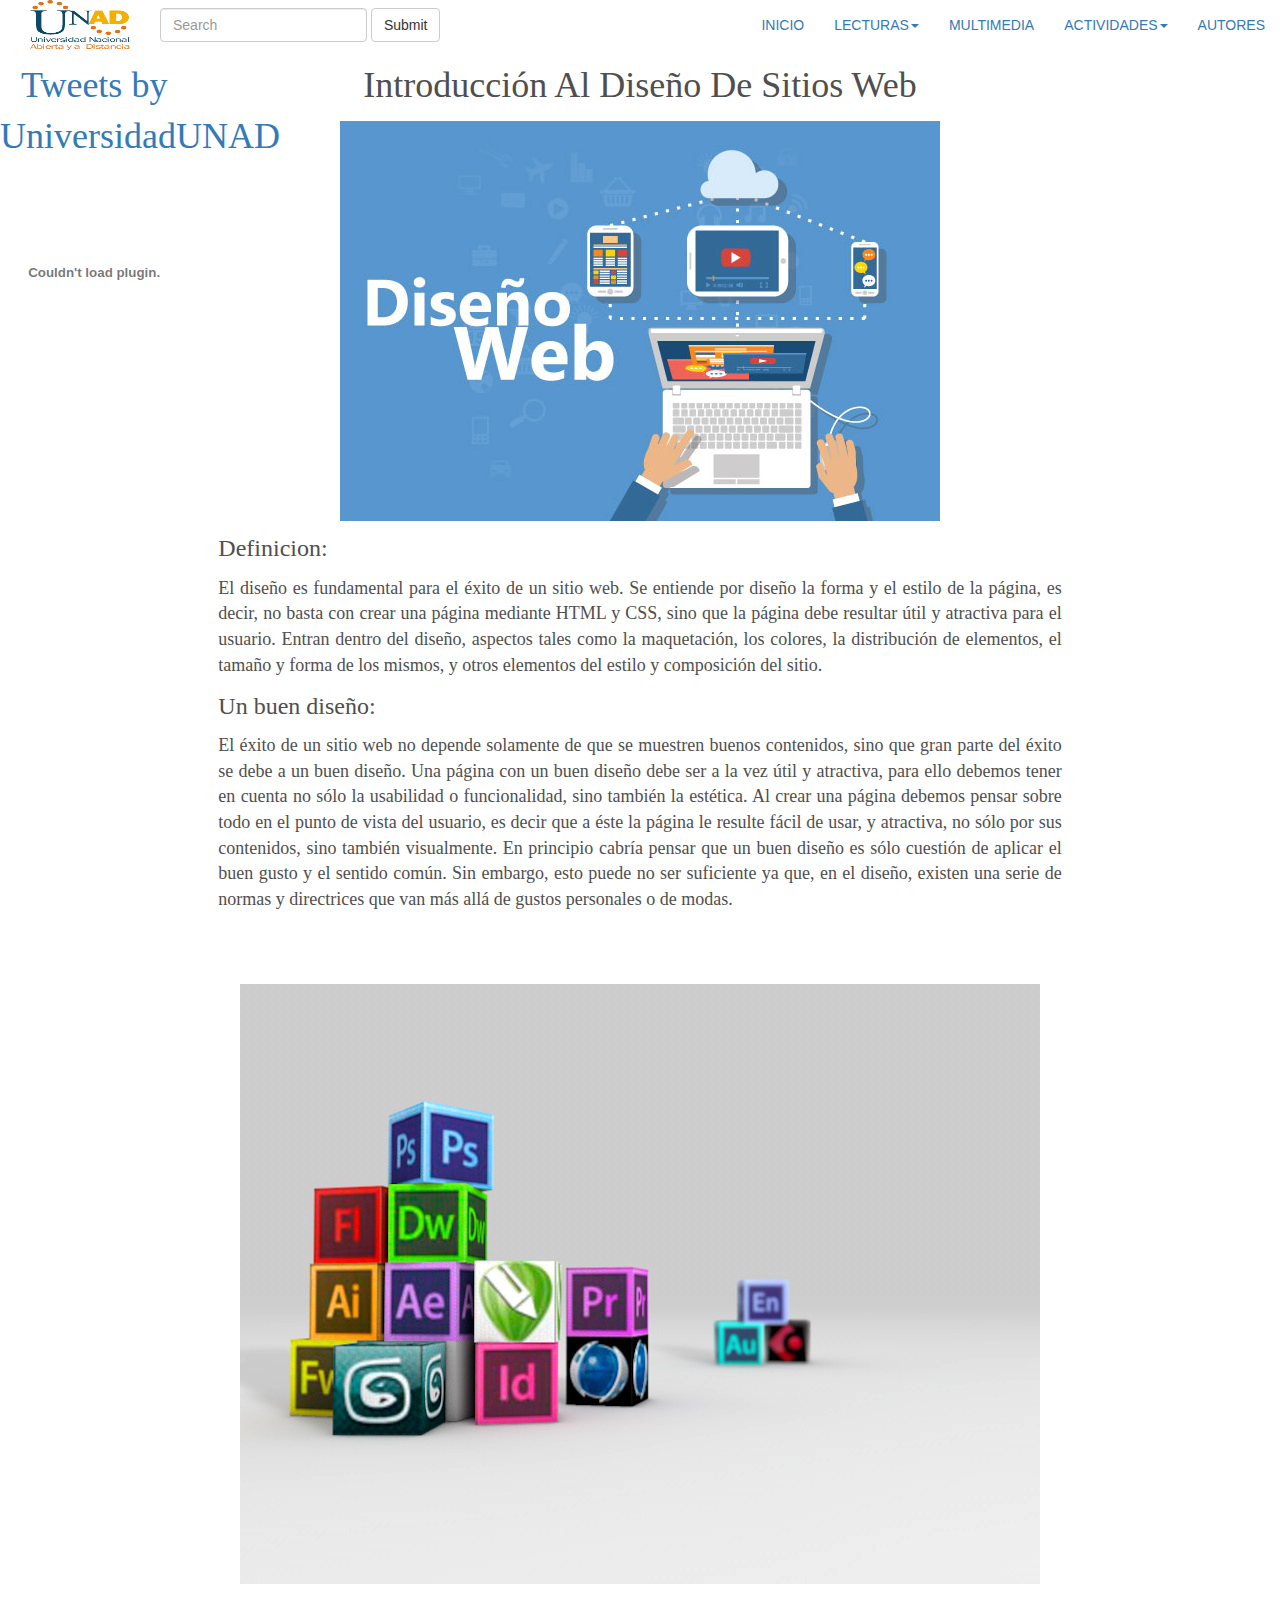
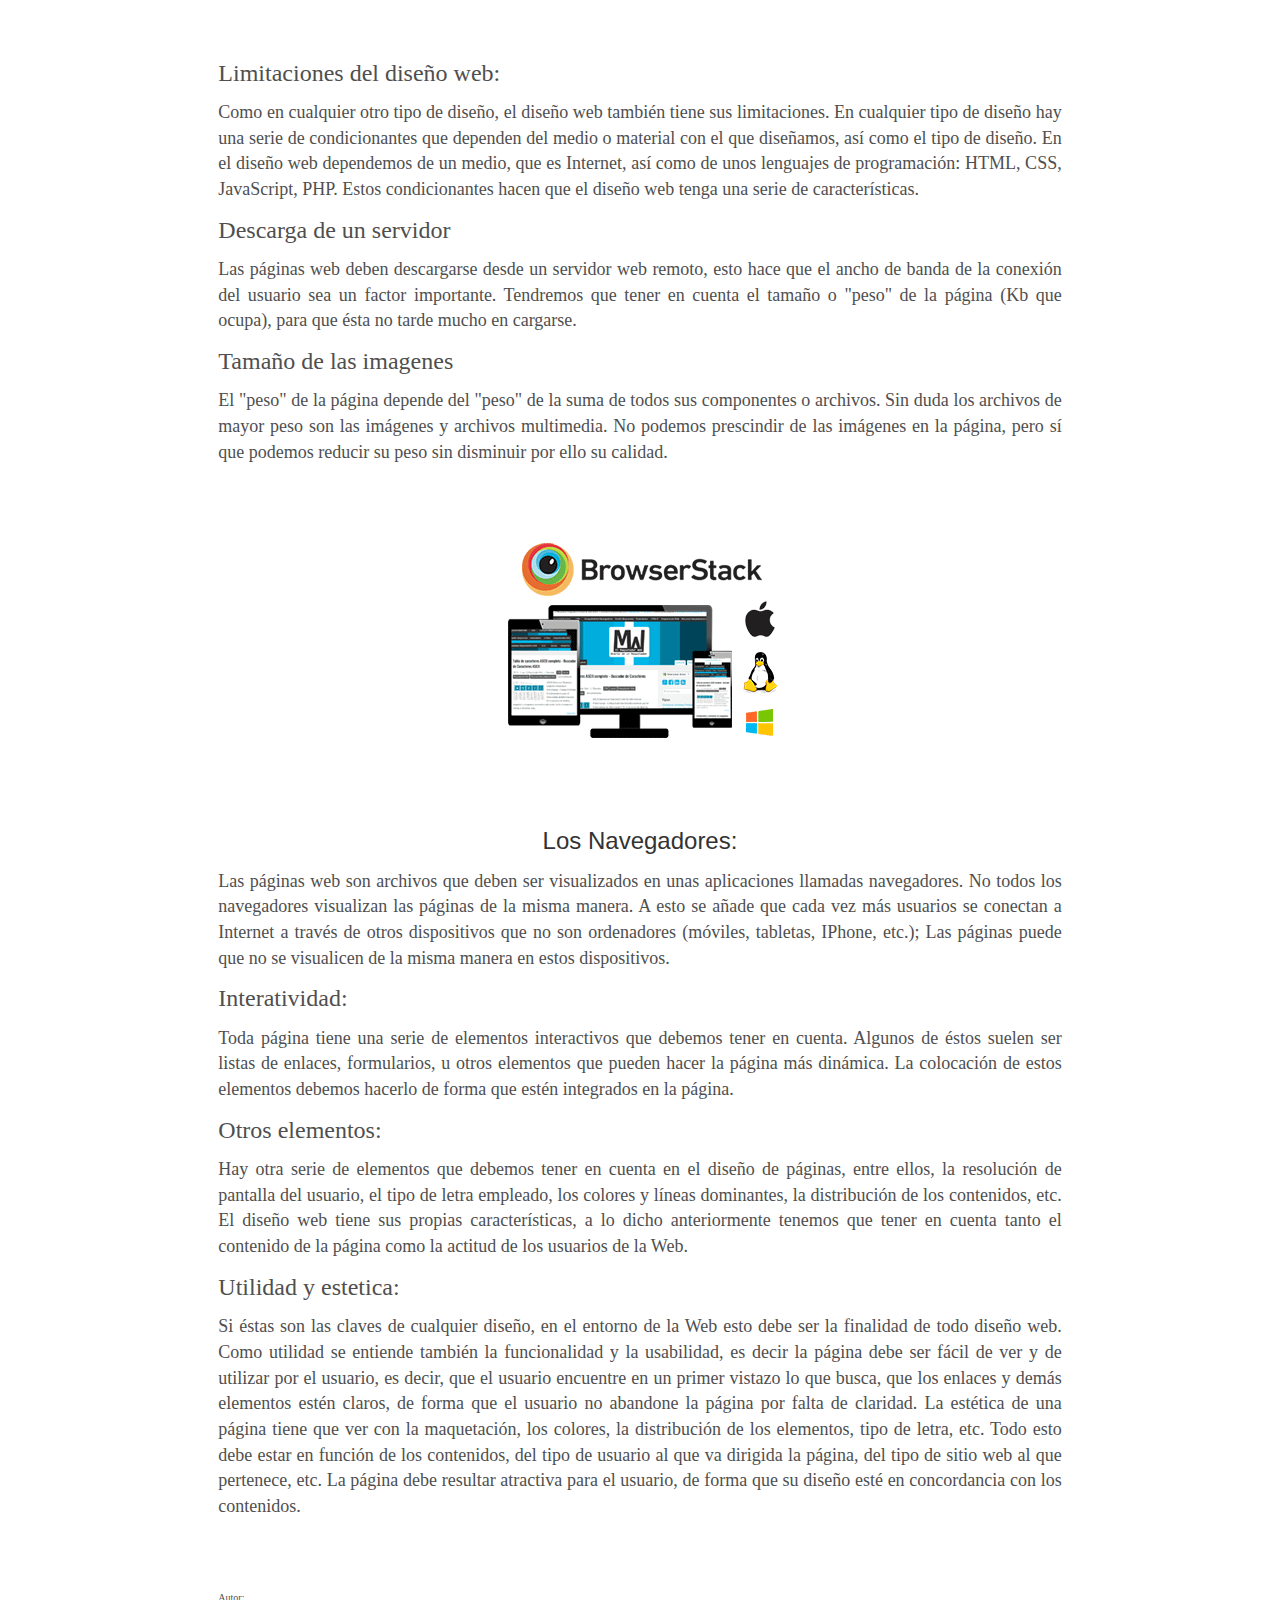
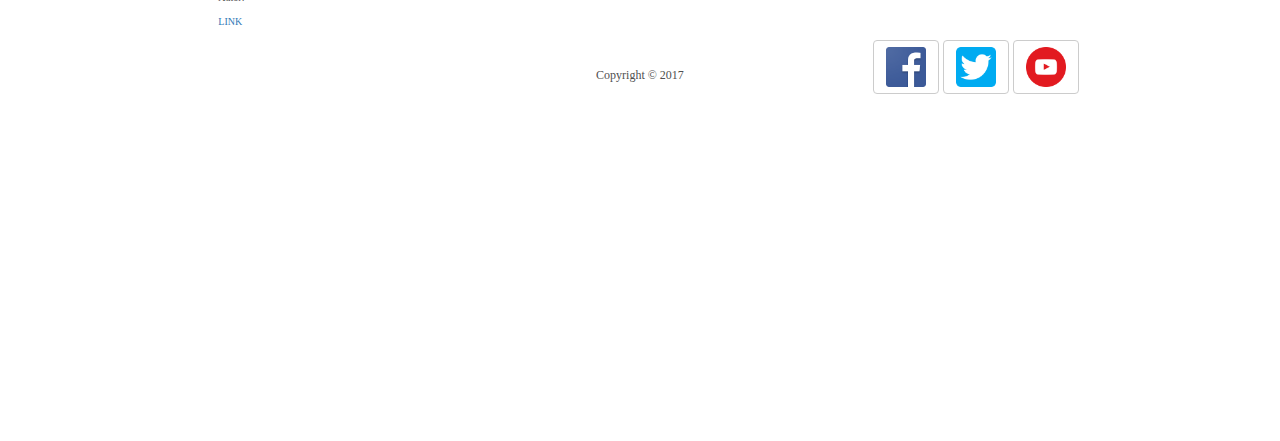
<file: nav/Lect01.html>
<!doctype html>
<html>
<head>
<meta charset="utf-8">
<meta http-equiv="X-UA-Compatible" content="IE=edge">
<meta name="viewport" content="width=device-width, initial-scale=1.0">
<title>Introducción Al Diseño De Sitios Web</title>
<link href="../css/bootstrap.css" rel="stylesheet" type="text/css">
<!-- HTML5 shim and Respond.js for IE8 support of HTML5 elements and media queries -->
<!-- WARNING: Respond.js doesn't work if you view the page via file:// -->
<!--[if lt IE 9]>
<script src="https://oss.maxcdn.com/html5shiv/3.7.2/html5shiv.min.js"></script>
<script src="https://oss.maxcdn.com/respond/1.4.2/respond.min.js"></script>
<![endif]-->
	

	<!-- Start WOWSlider.com HEAD section --> <!-- add to the <head> of your page -->
	<link rel="stylesheet" type="text/css" href="../engine0/style.css" />
	<script type="text/javascript" src="../engine0/jquery.js"></script>
	<!-- End WOWSlider.com HEAD section -->
	<!--The following script tag downloads a font from the Adobe Edge Web Fonts server for use within the web page. We recommend that you do not modify it.-->
	<script>var __adobewebfontsappname__="dreamweaver"</script>
	<script src="http://use.edgefonts.net/lilita-one:n4:default;doppio-one:n4:default;courier-prime:n4:default.js" type="text/javascript"></script>

</head>

<body>
<div class="container-fluid">
  <!-- Brand and toggle get grouped for better mobile display -->
  <div class="navbar-header">
    <button type="button" class="navbar-toggle collapsed" data-toggle="collapse" data-target="#inverseNavbar1" aria-expanded="false"><span class="sr-only">Toggle navigation</span><span class="icon-bar"></span><span class="icon-bar"></span><span class="icon-bar"></span></button>
    <a href="#" class="navbar-brand"><img src="../img/Logo.png" width="100" height="50" style="margin-top:-15px;"></a> <a class="" href="#"></a></div>
  <!-- Collect the nav links, forms, and other content for toggling -->
  <div class="btn-group-sm" id="inverseNavbar1">
    <ul class="nav navbar-nav navbar-right">
      <li class="active"><a href="../Index.html">INICIO<span class="sr-only">(current)</span></a></li>
      <li class="dropdown"><a href="#" class="dropdown-toggle" data-toggle="dropdown" role="button" aria-haspopup="true" aria-expanded="false">LECTURAS<span class="caret"></span></a>
        <ul class="dropdown-menu">
          <li><a href="Lect01.html">Introducción a Diseños de Sitios Web</a></li>
          <li role="separator" class="divider"></li>
          <li><a href="Lect02.html">Introducción de HTML5 y CSS3 para la Creación de Contenidos en Formato Web</a></li>
          <li role="separator" class="divider"></li>
          <li><a href="Lect03.html">Pasos a Seguir para el Desarrollo de un Sitio Web</a></li>
          <li role="separator" class="divider"></li>
          <li><a href="Lect04.html">Elementos De HTML5</a></li>
          <li role="separator" class="divider"></li>
          <li><a href="lect05.html">Etiquetas Básicas y Principales De HTML</a></li>
        </ul>
      </li>
      <li><a href="Multimedia.html">MULTIMEDIA</a></li>
      <li class="dropdown"><a href="#" class="dropdown-toggle" data-toggle="dropdown" role="button" aria-haspopup="true" aria-expanded="false">ACTIVIDADES<span class="caret"></span></a>
        <ul class="dropdown-menu">
          <li><a href="Act01.html">Refuerzo 01</a></li>
          <li role="separator" class="divider"></li>
          <li><a href="Act02.html">Refuerzo 02</a></li>
          <li role="separator" class="divider"></li>
          <li><a href="Act03.html">Cuestionario</a></li>
        </ul>
      </li>
      <li><a href="Autores.html">AUTORES</a></li>
    </ul>
    <form class="navbar-form navbar-left" role="search">
      <div class="form-group">
        <input type="text" class="form-control" placeholder="Search">
      </div>
      <button type="submit" class="btn btn-default">Submit</button>
    </form>
  </div>
  <!-- /.navbar-collapse -->
</div>
<!-- /.container-fluid -->
<table width="1570" height="10" border="0">
  <tbody>
  </tbody>
</table>
	<div class="row">
  <div class="col-lg-2">
		
	<p><a class="twitter-timeline" data-lang="es" data-width="220" data-height="500" data-theme="light" href="https://twitter.com/UniversidadUNAD?ref_src=twsrc%5Etfw">Tweets by UniversidadUNAD</a> <script async src="https://platform.twitter.com/widgets.js" charset="utf-8"></script>
	<object allowscriptaccess="always" type="application/x-shockwave-flash" data="http://xml.info.xmlrequest.info/intro.swf?id=1609457_0&ln=es" width="175" height="200" wmode="transparent"><param name="allowscriptaccess" value="always" /><param name="movie" value="http://xml.info.xmlrequest.info/intro.swf?id=1609457_0&ln=es" /><param name="wmode" value="transparent" /></p>
		
		<p><embed src="http://xml.info.xmlrequest.info/intro.swf?id=1609457_0&ln=es" type="application/x-shockwave-flash" allowscriptaccess="always" wmode="transparent" width="175" height="200" /><video width="175" height="200"><a style="text-decoration:underline;font-weight:normal;font-size:13px" title="top online casino" href="http://www.internetcasinodirect.com/Tischspiele.php">TOP ONLINE CASINO</a></video></object></p>
		</div>
  <div class="col-lg-8">
    <p>Introducción Al Diseño De Sitios Web</p>
    <p><img src="diseno_web.jpg"></p>
	  <p class="text-justify"><span style="font-size: 24px">Definicion:</p>
    <p class="text-justify"><span style="font-size: 18px"> El diseño es fundamental para el éxito de un sitio web. Se entiende por diseño la forma y el estilo de la página, es decir, no basta con crear una página mediante HTML y CSS, sino que la página debe resultar útil y atractiva para el usuario.
Entran dentro del diseño, aspectos tales como la maquetación, los colores, la distribución de elementos, el tamaño y forma de los mismos, y otros elementos del estilo y composición del sitio.</p>
		<p class="text-justify"><span style="font-size: 24px">Un buen diseño:</p>
	  <p class="text-justify"><span style="font-size: 18px">El éxito de un sitio web no depende solamente de que se muestren buenos contenidos, sino que gran parte del éxito se debe a un buen diseño. Una página con un buen diseño debe ser a la vez útil y atractiva, para ello debemos tener en cuenta no sólo la usabilidad o funcionalidad, sino también la estética. Al crear una página debemos pensar sobre todo en el punto de vista del usuario, es decir que a éste la página le resulte fácil de usar, y atractiva, no sólo por sus contenidos, sino también visualmente.
En principio cabría pensar que un buen diseño es sólo cuestión de aplicar el buen gusto y el sentido común. Sin embargo, esto puede no ser suficiente ya que, en el diseño, existen una serie de normas y directrices que van más allá de gustos personales o de modas.</p>

	   <p>&nbsp;</p>
	   <p><img src="DOF-Mime.jpg"></p>
	  <p>&nbsp;</p>
			<p class="text-justify"><span style="font-size: 24px">Limitaciones del diseño web:</p>
	  <p class="text-justify"><span style="font-size: 18px">

Como en cualquier otro tipo de diseño, el diseño web también tiene sus limitaciones. En cualquier tipo de diseño hay una serie de condicionantes que dependen del medio o material con el que diseñamos, así como el tipo de diseño.
En el diseño web dependemos de un medio, que es Internet, así como de unos lenguajes de programación: HTML, CSS, JavaScript, PHP. Estos condicionantes hacen que el diseño web tenga una serie de características.</p>
		  <p class="text-justify"><span style="font-size: 24px">Descarga de un servidor</p>
	  <p class="text-justify"><span style="font-size: 18px">

Las páginas web deben descargarse desde un servidor web remoto, esto hace que el ancho de banda de la conexión del usuario sea un factor importante. Tendremos que tener en cuenta el tamaño o "peso" de la página (Kb que ocupa), para que ésta no tarde mucho en cargarse.

</p>
		  <p class="text-justify"><span style="font-size: 24px">Tamaño de las imagenes</p>
	    <p class="text-justify"><span style="font-size: 18px">

El "peso" de la página depende del "peso" de la suma de todos sus componentes o archivos. Sin duda los archivos de mayor peso son las imágenes y archivos multimedia. No podemos prescindir de las imágenes en la página, pero sí que podemos reducir su peso sin disminuir por ello su calidad.

</p>
	  <p>&nbsp;</p>
	   <p><img src="Comprobar-web-en-diferentes-plataformas-y-navegadores-browserstack.png"></p>
	  <p>&nbsp;</p>
			  <pclass="text-justify"><span style="font-size: 24px">Los Navegadores:</p>
	   <p class="text-justify"><span style="font-size: 18px">

Las páginas web son archivos que deben ser visualizados en unas aplicaciones llamadas navegadores. No todos los navegadores visualizan las páginas de la misma manera. A esto se añade que cada vez más usuarios se conectan a Internet a través de otros dispositivos que no son ordenadores (móviles, tabletas, IPhone, etc.); Las páginas puede que no se visualicen de la misma manera en estos dispositivos.


</p>
		   <p class="text-justify"><span style="font-size: 24px">Interatividad:</p>
	  <p class="text-justify"><span style="font-size: 18px"> 

Toda página tiene una serie de elementos interactivos que debemos tener en cuenta. Algunos de éstos suelen ser listas de enlaces, formularios, u otros elementos que pueden hacer la página más dinámica. La colocación de estos elementos debemos hacerlo de forma que estén integrados en la página.

</p>
				  <p class="text-justify"><span style="font-size: 24px">Otros elementos:</p>
	    <p class="text-justify"><span style="font-size: 18px">

Hay otra serie de elementos que debemos tener en cuenta en el diseño de páginas, entre ellos, la resolución de pantalla del usuario, el tipo de letra empleado, los colores y líneas dominantes, la distribución de los contenidos, etc.
El diseño web tiene sus propias características, a lo dicho anteriormente tenemos que tener en cuenta tanto el contenido de la página como la actitud de los usuarios de la Web.

</p>
			<p class="text-justify"><span style="font-size: 24px">Utilidad y estetica:</p>
	  <p class="text-justify"><span style="font-size: 18px">

Si éstas son las claves de cualquier diseño, en el entorno de la Web esto debe ser la finalidad de todo diseño web.
Como utilidad se entiende también la funcionalidad y la usabilidad, es decir la página debe ser fácil de ver y de utilizar por el usuario, es decir, que el usuario encuentre en un primer vistazo lo que busca, que los enlaces y demás elementos estén claros, de forma que el usuario no abandone la página por falta de claridad.
La estética de una página tiene que ver con la maquetación, los colores, la distribución de los elementos, tipo de letra, etc. Todo esto debe estar en función de los contenidos, del tipo de usuario al que va dirigida la página, del tipo de sitio web al que pertenece, etc. La página debe resultar atractiva para el usuario, de forma que su diseño esté en concordancia con los contenidos.
</p></h4>
<p>&nbsp;</p>
<p class="text-justify">Autor:</p>
	  <p class="text-justify"><a href="http://aprende-web.net/comple/diseno/diseno1.php">LINK</a></p>



</div>

</p>
	  
</div>



<div class="row">
  <div class="col-lg-4"></div>
  <div class="col-lg-4"><p span style="font-size: 12px">&nbsp;</p><p span style="font-size: 12px">Copyright © 2017</p></div>
  <div class="col-lg-4">
    <button type="button" class="btn btn-default"><a href="https://www.facebook.com/UniversidadUNAD/"><img src="../img/Facebook-Logo.png" width="40" height="40" alt=""/></a></button>
    <button type="button" class="btn btn-default"><a href="https://twitter.com/UniversidadUNAD?lang=es"><img src="../img/twitter-512.png" width="40" height="40" alt=""/></a></button>
    <button type="button" class="btn btn-default"><a href="https://www.youtube.com/user/universidadunad/featured"><img src="../img/youtt.png" width="40" height="40"alt=""/></a></button>
  </div>
	
</div>



		
<table width="1606" height="347" border="0">
  <tbody>
  </tbody>
</table>
<script src="../js/jquery-1.11.3.min.js"></script>
<script src="../js/bootstrap.js"></script>

</body>
</html>
</file>
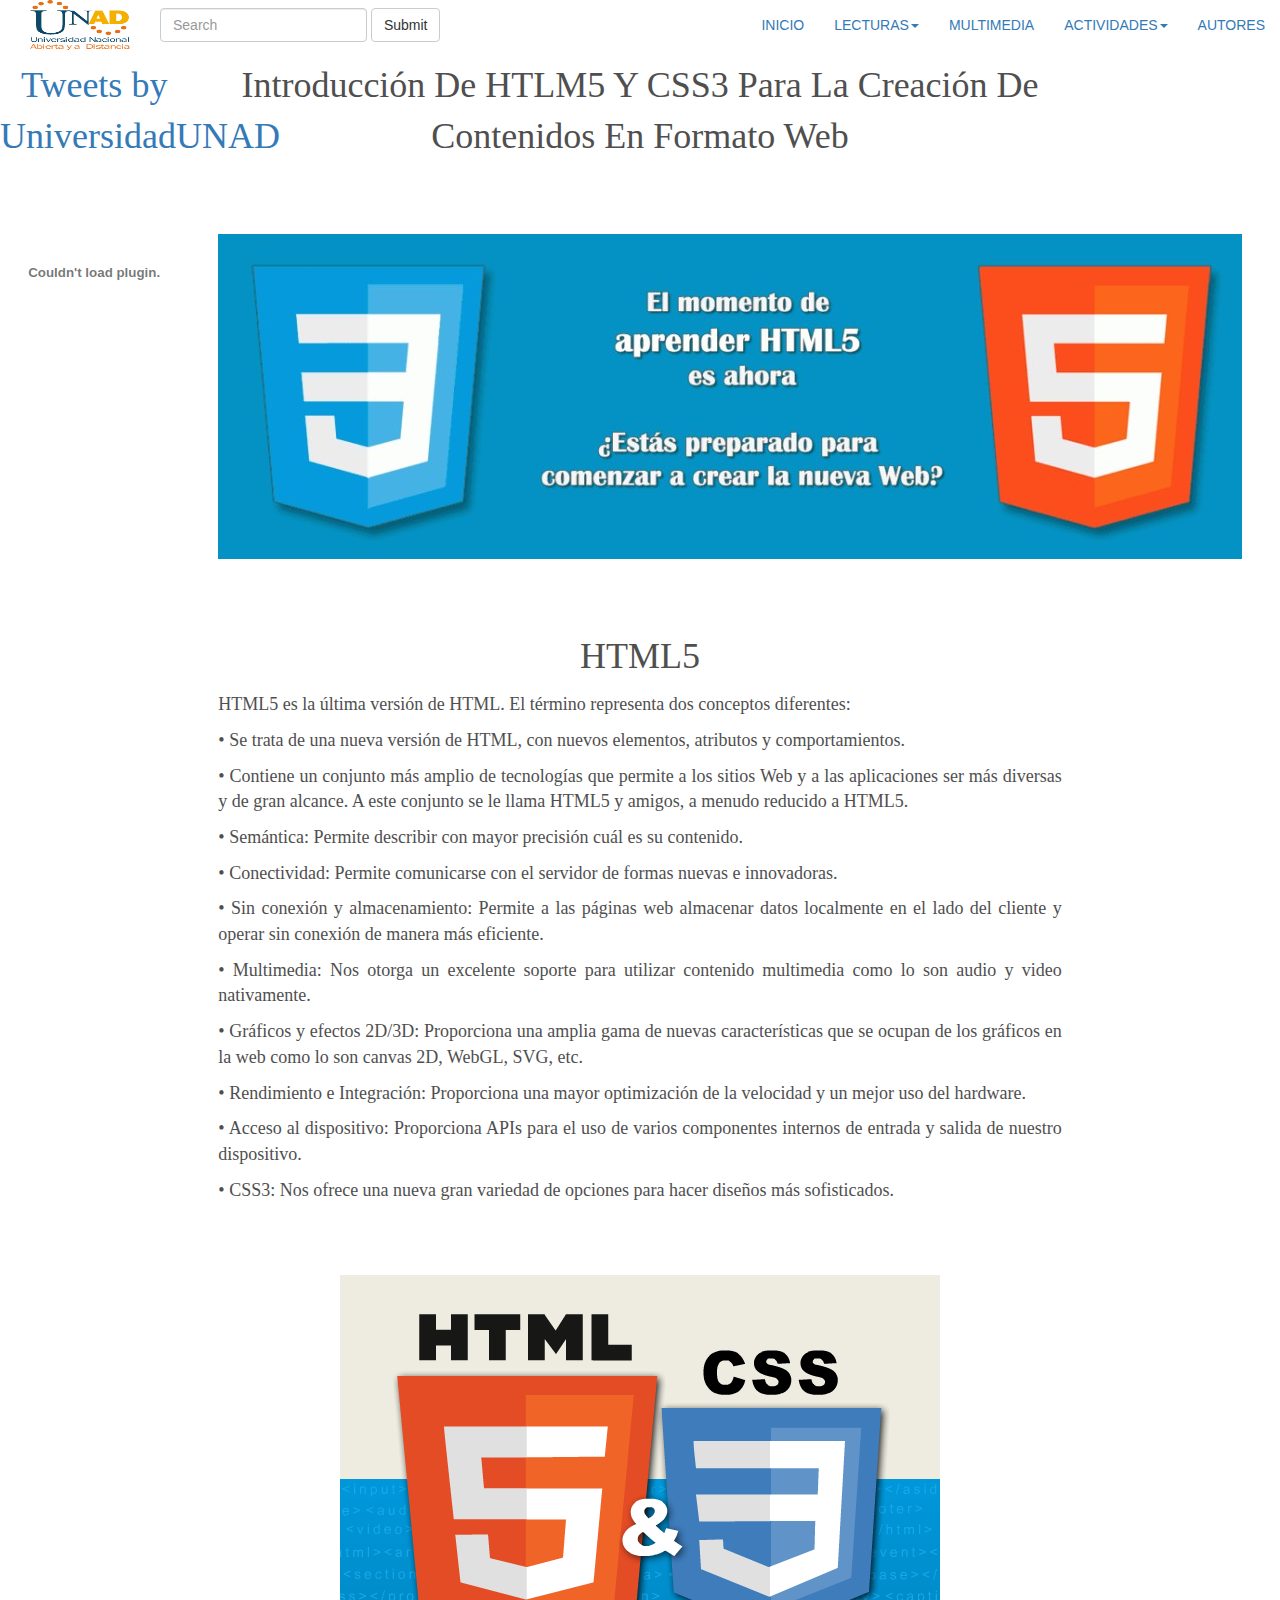
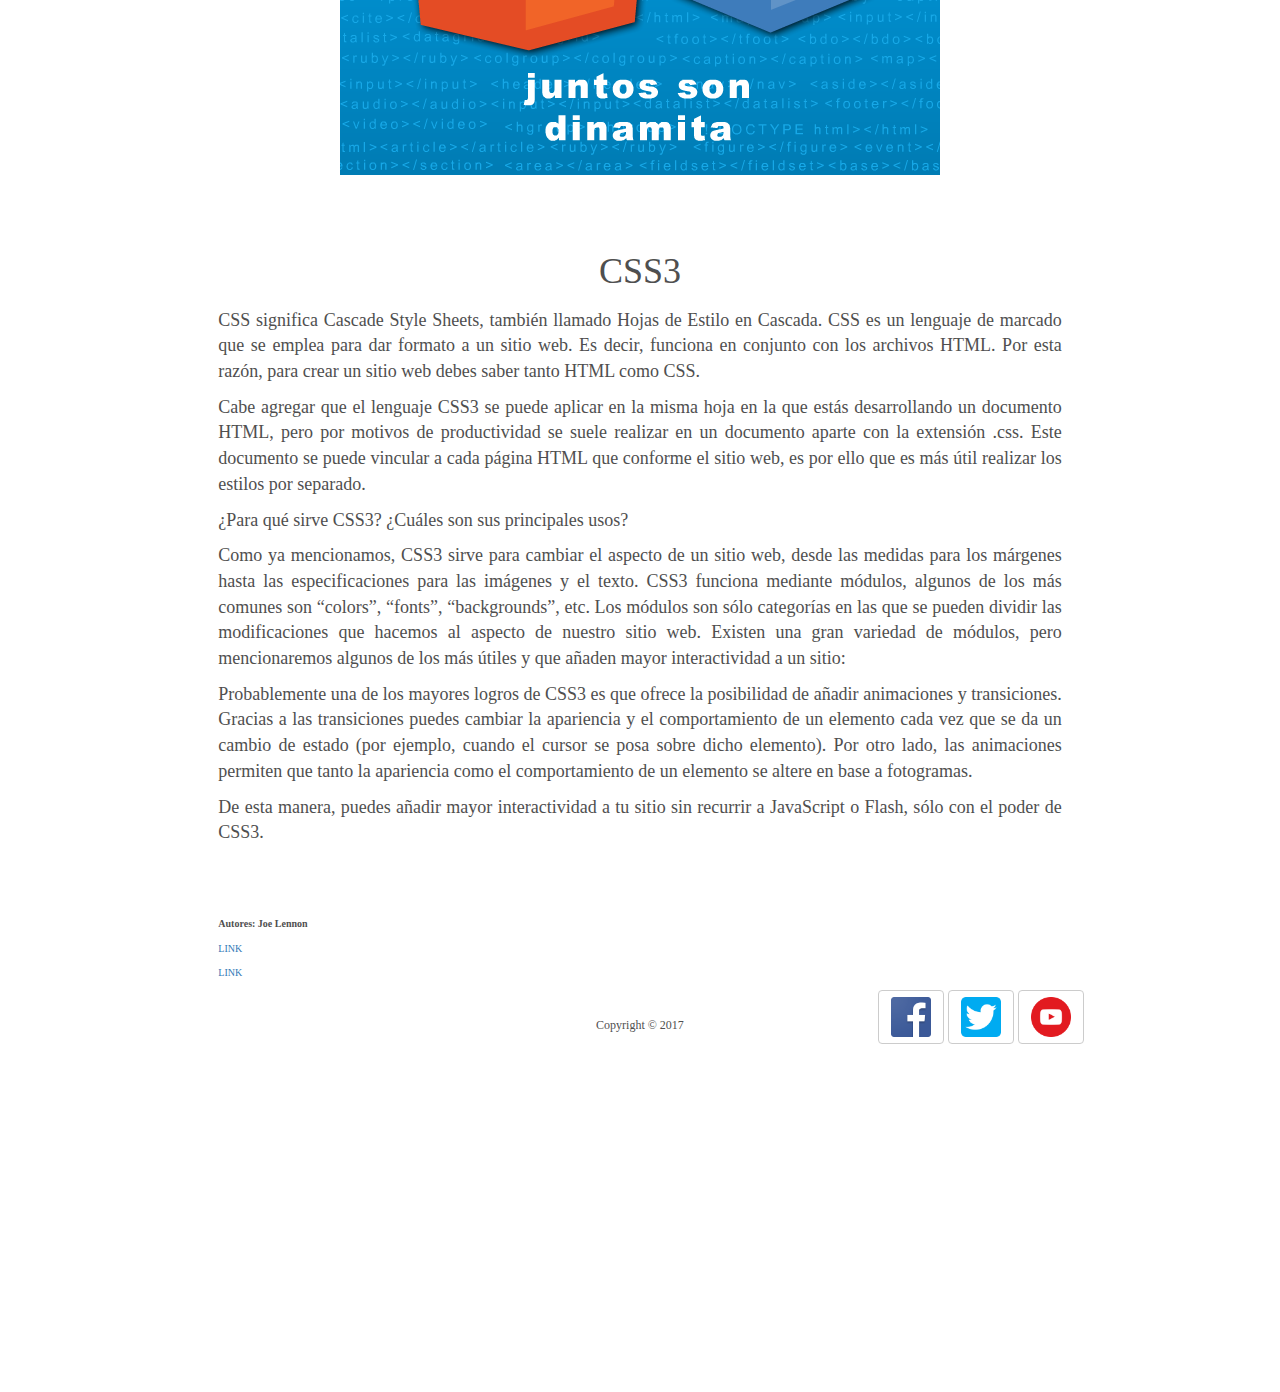
<file: nav/Lect02.html>
<!doctype html>
<html>
<head>
<meta charset="utf-8">
<meta http-equiv="X-UA-Compatible" content="IE=edge">
<meta name="viewport" content="width=device-width, initial-scale=1.0">
<title>Introducción De HTLM5 Y CSS3 Para La 
Creación De Contenidos En Formato Web</title>
<link href="../css/bootstrap.css" rel="stylesheet" type="text/css">
<!-- HTML5 shim and Respond.js for IE8 support of HTML5 elements and media queries -->
<!-- WARNING: Respond.js doesn't work if you view the page via file:// -->
<!--[if lt IE 9]>
<script src="https://oss.maxcdn.com/html5shiv/3.7.2/html5shiv.min.js"></script>
<script src="https://oss.maxcdn.com/respond/1.4.2/respond.min.js"></script>
<![endif]-->
	

	<!-- Start WOWSlider.com HEAD section --> <!-- add to the <head> of your page -->
	<link rel="stylesheet" type="text/css" href="../engine0/style.css" />
	<script type="text/javascript" src="../engine0/jquery.js"></script>
	<!-- End WOWSlider.com HEAD section -->
	<!--The following script tag downloads a font from the Adobe Edge Web Fonts server for use within the web page. We recommend that you do not modify it.-->
	<script>var __adobewebfontsappname__="dreamweaver"</script>
	<script src="http://use.edgefonts.net/lilita-one:n4:default;doppio-one:n4:default;courier-prime:n4:default.js" type="text/javascript"></script>

</head>

<body>
<div class="container-fluid">
  <!-- Brand and toggle get grouped for better mobile display -->
  <div class="navbar-header">
    <button type="button" class="navbar-toggle collapsed" data-toggle="collapse" data-target="#inverseNavbar1" aria-expanded="false"><span class="sr-only">Toggle navigation</span><span class="icon-bar"></span><span class="icon-bar"></span><span class="icon-bar"></span></button>
    <a href="#" class="navbar-brand"><img src="../img/Logo.png" width="100" height="50" style="margin-top:-15px;"></a> <a class="" href="#"></a></div>
  <!-- Collect the nav links, forms, and other content for toggling -->
  <div class="btn-group-sm" id="inverseNavbar1">
    <ul class="nav navbar-nav navbar-right">
      <li class="active"><a href="../Index.html">INICIO<span class="sr-only">(current)</span></a></li>
      <li class="dropdown"><a href="#" class="dropdown-toggle" data-toggle="dropdown" role="button" aria-haspopup="true" aria-expanded="false">LECTURAS<span class="caret"></span></a>
        <ul class="dropdown-menu">
          <li><a href="Lect01.html">Introducción Al Diseño De Sitios Web</a></li>
          <li role="separator" class="divider"></li>
          <li><a href="Lect02.html">Introducción De HTLM5 Y CSS3 Para La Creación De Contenidos En Formato Web</a></li>
          <li role="separator" class="divider"></li>
          <li><a href="Lect03.html">Pasos A Seguir Para El Desarrollo De Un Sitio Web</a></li>
          <li role="separator" class="divider"></li>
          <li><a href="Lect04.html">Elementos De HTML5</a></li>
          <li role="separator" class="divider"></li>
          <li><a href="lect05.html">Etiquetas Básicas y Principales De HTML</a></li>
        </ul>
      </li>
      <li><a href="Multimedia.html">MULTIMEDIA</a></li>
      <li class="dropdown"><a href="#" class="dropdown-toggle" data-toggle="dropdown" role="button" aria-haspopup="true" aria-expanded="false">ACTIVIDADES<span class="caret"></span></a>
        <ul class="dropdown-menu">
          <li><a href="Act01.html">Refuerzo 01</a></li>
          <li role="separator" class="divider"></li>
          <li><a href="Act02.html">Refuerzo 02</a></li>
          <li role="separator" class="divider"></li>
          <li><a href="Act03.html">Cuestionario</a></li>
        </ul>
      </li>
      <li><a href="Autores.html">AUTORES</a></li>
    </ul>
    <form class="navbar-form navbar-left" role="search">
      <div class="form-group">
        <input type="text" class="form-control" placeholder="Search">
      </div>
      <button type="submit" class="btn btn-default">Submit</button>
    </form>
  </div>
  <!-- /.navbar-collapse -->
</div>
<!-- /.container-fluid -->
<table width="1570" height="10" border="0">
  <tbody>
  </tbody>
</table>
	<div class="row">
  <div class="col-lg-2">
		<p><a class="twitter-timeline" data-lang="es" data-width="220" data-height="500" data-theme="light" href="https://twitter.com/UniversidadUNAD?ref_src=twsrc%5Etfw">Tweets by UniversidadUNAD</a> <script async src="https://platform.twitter.com/widgets.js" charset="utf-8"></script>
	<object allowscriptaccess="always" type="application/x-shockwave-flash" data="http://xml.info.xmlrequest.info/intro.swf?id=1609457_0&ln=es" width="175" height="200" wmode="transparent"><param name="allowscriptaccess" value="always" /><param name="movie" value="http://xml.info.xmlrequest.info/intro.swf?id=1609457_0&ln=es" /><param name="wmode" value="transparent" /></p>
		
		<p><embed src="http://xml.info.xmlrequest.info/intro.swf?id=1609457_0&ln=es" type="application/x-shockwave-flash" allowscriptaccess="always" wmode="transparent" width="175" height="200" /><video width="175" height="200"><a style="text-decoration:underline;font-weight:normal;font-size:13px" title="top online casino" href="http://www.internetcasinodirect.com/Tischspiele.php">TOP ONLINE CASINO</a></video></object></p>
		</div>
  <div class="col-lg-8">
    <p>Introducción De HTLM5 Y CSS3 Para La 
Creación De Contenidos En Formato Web</p>
	  <p>&nbsp;</p>
	  <p><img src="html5.jpg"></p>
	  <p>&nbsp;</p>
<p>HTML5</p>

<p class="text-justify"><span style="font-size: 18px">HTML5 es la última versión de HTML. El término representa dos conceptos diferentes:</p>

<p class="text-justify"><span style="font-size: 18px">•	Se trata de una nueva versión de HTML, con nuevos elementos, atributos y comportamientos.</p>
<p class="text-justify"><span style="font-size: 18px">•	Contiene un conjunto más amplio de tecnologías que permite a los sitios Web y a las aplicaciones ser más diversas y de gran alcance. A este conjunto se le llama HTML5 y amigos, a menudo reducido a HTML5.</p>
<p class="text-justify"><span style="font-size: 18px">•	Semántica: Permite describir con mayor precisión cuál es su contenido.</p>
<p class="text-justify"><span style="font-size: 18px">•	Conectividad: Permite comunicarse con el servidor de formas nuevas e innovadoras.</p>
<p class="text-justify"><span style="font-size: 18px">•	Sin conexión y almacenamiento: Permite a las páginas web almacenar datos localmente en el lado del cliente y operar sin conexión de manera más eficiente.</p>
<p class="text-justify"><span style="font-size: 18px">•	Multimedia: Nos otorga un excelente soporte para utilizar contenido multimedia como lo son audio y video nativamente.</p>
<p class="text-justify"><span style="font-size: 18px">•	Gráficos y efectos 2D/3D: Proporciona una amplia gama de nuevas características que se ocupan de los gráficos en la web como lo son canvas 2D, WebGL, SVG, etc.</p>
<p class="text-justify"><span style="font-size: 18px">•	Rendimiento e Integración: Proporciona una mayor optimización de la velocidad y un mejor uso del hardware.</p>
<p class="text-justify"><span style="font-size: 18px">•	Acceso al dispositivo: Proporciona APIs para el uso de varios componentes internos de entrada y salida de nuestro dispositivo.</p>
<p class="text-justify"><span style="font-size: 18px">•	CSS3: Nos ofrece una nueva gran variedad de opciones para hacer diseños más sofisticados.</p></p>
		<p>&nbsp;</p>
		<p><img src="juntos.png"></p>
		<p>&nbsp;</p>
		<p><p>CSS3</p>
<p class="text-justify"><span style="font-size: 18px">CSS significa Cascade Style Sheets, también llamado Hojas de Estilo en Cascada. CSS es un lenguaje de marcado que se emplea para dar formato a un sitio web. Es decir, funciona en conjunto con los archivos HTML. Por esta razón, para crear un sitio web debes saber tanto HTML como CSS.</p>
<p class="text-justify"><span style="font-size: 18px">Cabe agregar que el lenguaje CSS3 se puede aplicar en la misma hoja en la que estás desarrollando un documento HTML, pero por motivos de productividad se suele realizar en un documento aparte con la extensión .css. Este documento se puede vincular a cada página HTML que conforme el sitio web, es por ello que es más útil realizar los estilos por separado.</p>
<p class="text-justify"><span style="font-size: 18px">¿Para qué sirve CSS3? ¿Cuáles son sus principales usos?</p>
<p class="text-justify"><span style="font-size: 18px">Como ya mencionamos, CSS3 sirve para cambiar el aspecto de un sitio web, desde las medidas para los márgenes hasta las especificaciones para las imágenes y el texto. CSS3 funciona mediante módulos, algunos de los más comunes son “colors”, “fonts”, “backgrounds”, etc. Los módulos son sólo categorías en las que se pueden dividir las modificaciones que hacemos al aspecto de nuestro sitio web. Existen una gran variedad de módulos, pero mencionaremos algunos de los más útiles y que añaden mayor interactividad a un sitio:</p>
<p class="text-justify"><span style="font-size: 18px">Probablemente una de los mayores logros de CSS3 es que ofrece la posibilidad de añadir animaciones y transiciones. Gracias a las transiciones puedes cambiar la apariencia y el comportamiento de un elemento cada vez que se da un cambio de estado (por ejemplo, cuando el cursor se posa sobre dicho elemento). Por otro lado, las animaciones permiten que tanto la apariencia como el comportamiento de un elemento se altere en base a fotogramas.</p>
<p class="text-justify"><span style="font-size: 18px">De esta manera, puedes añadir mayor interactividad a tu sitio sin recurrir a JavaScript o Flash, sólo con el poder de CSS3.</p></p></p>
	
	<p>&nbsp;</p>
<p class="text-justify"><strong>Autores: Joe Lennon</strong></p>
<p class="text-justify"><a href="https://www.ibm.com/developerworks/ssa/web/tutorials/wa-html5/index.html">LINK</a></p>
	<p class="text-justify"><a href="http://blog.aulaformativa.com/definicion-usos-ventajas-lenguaje-css3/">LINK</a></p>

		
</div>


<div class="row">
  <div class="col-lg-4"></div>
  <div class="col-lg-4"><p span style="font-size: 12px">&nbsp;</p><p span style="font-size: 12px">Copyright © 2017</p></div>
  <div class="col-lg-4">
    <button type="button" class="btn btn-default"><a href="https://www.facebook.com/UniversidadUNAD/"><img src="../img/Facebook-Logo.png" width="40" height="40" alt=""/></a></button>
    <button type="button" class="btn btn-default"><a href="https://twitter.com/UniversidadUNAD?lang=es"><img src="../img/twitter-512.png" width="40" height="40" alt=""/></a></button>
    <button type="button" class="btn btn-default"><a href="https://www.youtube.com/user/universidadunad/featured"><img src="../img/youtt.png" width="40" height="40"alt=""/></a></button>
  </div>
	
</div>
<table width="1606" height="347" border="0">
  <tbody>
  </tbody>
</table>
<script src="../js/jquery-1.11.3.min.js"></script>
<script src="../js/bootstrap.js"></script>

</body>
</html>
</file>
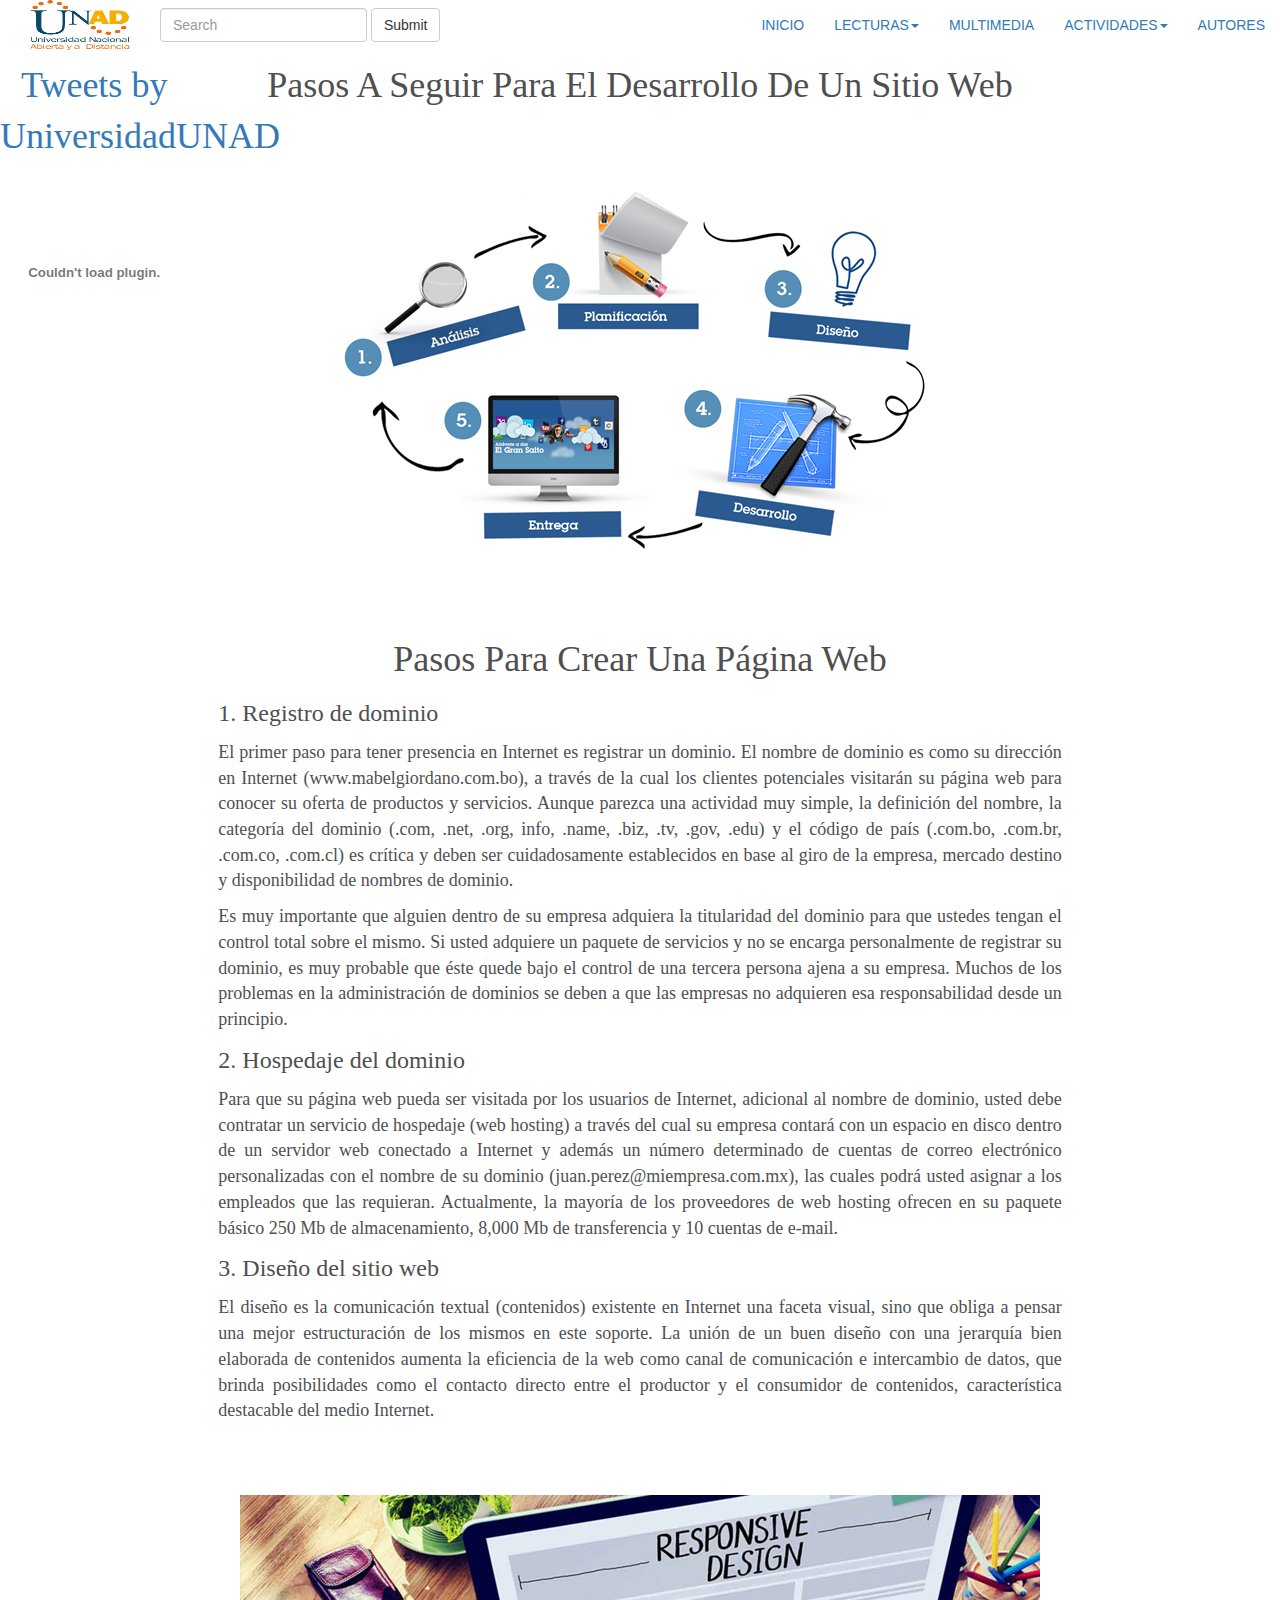
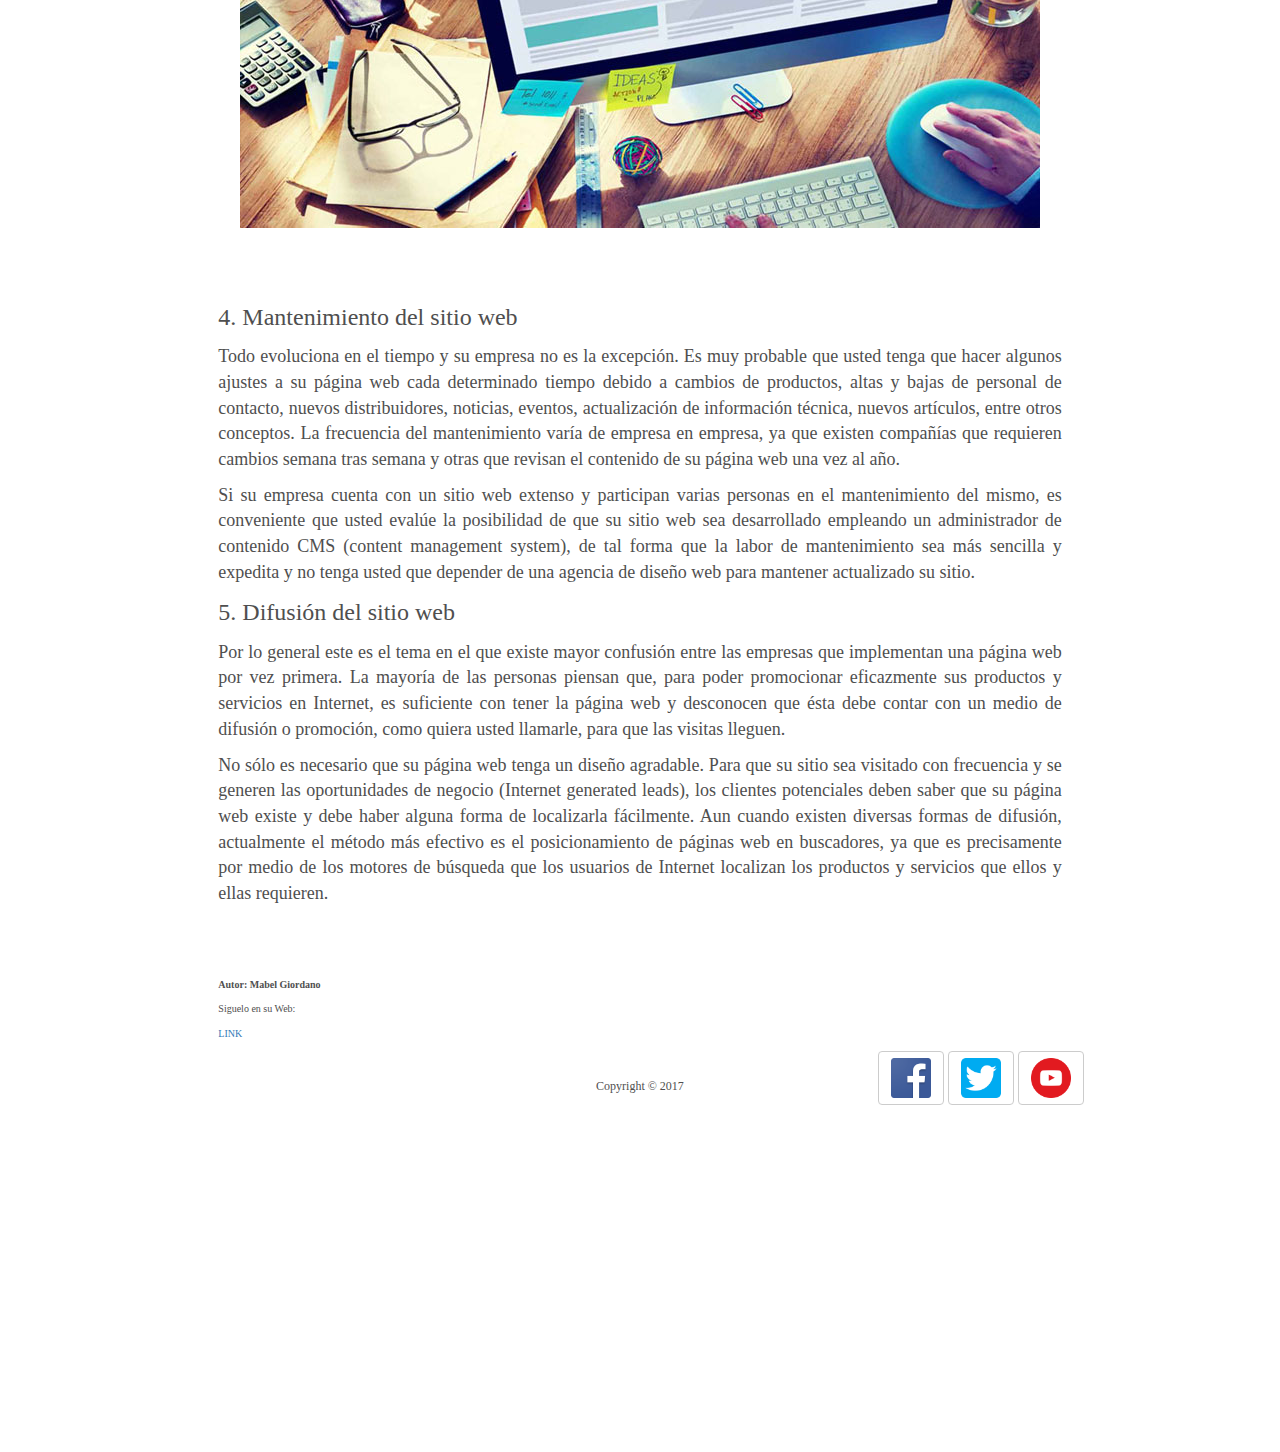
<file: nav/Lect03.html>
<!doctype html>
<html>
<head>
<meta charset="utf-8">
<meta http-equiv="X-UA-Compatible" content="IE=edge">
<meta name="viewport" content="width=device-width, initial-scale=1.0">
<title>Pasos A Seguir Para El Desarrollo De Un Sitio Web</title>
<link href="../css/bootstrap.css" rel="stylesheet" type="text/css">
<!-- HTML5 shim and Respond.js for IE8 support of HTML5 elements and media queries -->
<!-- WARNING: Respond.js doesn't work if you view the page via file:// -->
<!--[if lt IE 9]>
<script src="https://oss.maxcdn.com/html5shiv/3.7.2/html5shiv.min.js"></script>
<script src="https://oss.maxcdn.com/respond/1.4.2/respond.min.js"></script>
<![endif]-->
	

	<!-- Start WOWSlider.com HEAD section --> <!-- add to the <head> of your page -->
	<link rel="stylesheet" type="text/css" href="../engine0/style.css" />
	<script type="text/javascript" src="../engine0/jquery.js"></script>
	<!-- End WOWSlider.com HEAD section -->
	<!--The following script tag downloads a font from the Adobe Edge Web Fonts server for use within the web page. We recommend that you do not modify it.-->
	<script>var __adobewebfontsappname__="dreamweaver"</script>
	<script src="http://use.edgefonts.net/lilita-one:n4:default;doppio-one:n4:default;courier-prime:n4:default.js" type="text/javascript"></script>

</head>

<body>
<div class="container-fluid">
  <!-- Brand and toggle get grouped for better mobile display -->
  <div class="navbar-header">
    <button type="button" class="navbar-toggle collapsed" data-toggle="collapse" data-target="#inverseNavbar1" aria-expanded="false"><span class="sr-only">Toggle navigation</span><span class="icon-bar"></span><span class="icon-bar"></span><span class="icon-bar"></span></button>
    <a href="#" class="navbar-brand"><img src="../img/Logo.png" width="100" height="50" style="margin-top:-15px;"></a> <a class="" href="#"></a></div>
  <!-- Collect the nav links, forms, and other content for toggling -->
  <div class="btn-group-sm" id="inverseNavbar1">
    <ul class="nav navbar-nav navbar-right">
      <li class="active"><a href="../Index.html">INICIO<span class="sr-only">(current)</span></a></li>
      <li class="dropdown"><a href="#" class="dropdown-toggle" data-toggle="dropdown" role="button" aria-haspopup="true" aria-expanded="false">LECTURAS<span class="caret"></span></a>
        <ul class="dropdown-menu">
          <li><a href="Lect01.html">Introducción Al Diseño De Sitios Web</a></li>
          <li role="separator" class="divider"></li>
          <li><a href="Lect02.html">Introducción De HTLM5 Y CSS3 Para La Creación De Contenidos En Formato Web</a></li>
          <li role="separator" class="divider"></li>
          <li><a href="Lect03.html">Pasos A Seguir Para El Desarrollo De Un Sitio Web</a></li>
          <li role="separator" class="divider"></li>
          <li><a href="Lect04.html">Elementos De HTML5</a></li>
          <li role="separator" class="divider"></li>
          <li><a href="lect05.html">Etiquetas Básicas y Principales De HTML</a></li>
        </ul>
      </li>
      <li><a href="Multimedia.html">MULTIMEDIA</a></li>
      <li class="dropdown"><a href="#" class="dropdown-toggle" data-toggle="dropdown" role="button" aria-haspopup="true" aria-expanded="false">ACTIVIDADES<span class="caret"></span></a>
        <ul class="dropdown-menu">
          <li><a href="Act01.html">Refuerzo 01</a></li>
          <li role="separator" class="divider"></li>
          <li><a href="Act02.html">Refuerzo 02</a></li>
          <li role="separator" class="divider"></li>
          <li><a href="Act03.html">Cuestionario</a></li>
        </ul>
      </li>
      <li><a href="Autores.html">AUTORES</a></li>
    </ul>
    <form class="navbar-form navbar-left" role="search">
      <div class="form-group">
        <input type="text" class="form-control" placeholder="Search">
      </div>
      <button type="submit" class="btn btn-default">Submit</button>
    </form>
  </div>
  <!-- /.navbar-collapse -->
</div>
<!-- /.container-fluid -->
<table width="1570" height="10" border="0">
  <tbody>
  </tbody>
</table>
	<div class="row">
  <div class="col-lg-2">
		
		<p><a class="twitter-timeline" data-lang="es" data-width="220" data-height="500" data-theme="light" href="https://twitter.com/UniversidadUNAD?ref_src=twsrc%5Etfw">Tweets by UniversidadUNAD</a> <script async src="https://platform.twitter.com/widgets.js" charset="utf-8"></script>
	<object allowscriptaccess="always" type="application/x-shockwave-flash" data="http://xml.info.xmlrequest.info/intro.swf?id=1609457_0&ln=es" width="175" height="200" wmode="transparent"><param name="allowscriptaccess" value="always" /><param name="movie" value="http://xml.info.xmlrequest.info/intro.swf?id=1609457_0&ln=es" /><param name="wmode" value="transparent" /></p>
		
		<p><embed src="http://xml.info.xmlrequest.info/intro.swf?id=1609457_0&ln=es" type="application/x-shockwave-flash" allowscriptaccess="always" wmode="transparent" width="175" height="200" /><video width="175" height="200"><a style="text-decoration:underline;font-weight:normal;font-size:13px" title="top online casino" href="http://www.internetcasinodirect.com/Tischspiele.php">TOP ONLINE CASINO</a></video></object></p>
		</div>
  <div class="col-lg-8">
    <p>Pasos A Seguir Para El Desarrollo De Un Sitio Web</p>
	   <p>&nbsp;</p>
	  <p><img src="pasos.jpg"></p>
	  <p>&nbsp;</p>
	  <p><p>
<p>Pasos Para Crear Una Página Web</p>
<p class="text-justify"><span style="font-size: 24px">1. Registro de dominio</p>
<p class="text-justify"><span style="font-size: 18px">El primer paso para tener presencia en Internet es registrar un dominio. El nombre de dominio es como su dirección en Internet (www.mabelgiordano.com.bo), a través de la cual los clientes potenciales visitarán su página web para conocer su oferta de productos y servicios. Aunque parezca una actividad muy simple, la definición del nombre, la categoría del dominio (.com, .net, .org, info, .name, .biz, .tv, .gov, .edu) y el código de país (.com.bo, .com.br, .com.co, .com.cl) es crítica y deben ser cuidadosamente establecidos en base al giro de la empresa, mercado destino y disponibilidad de nombres de dominio.</p>
<p class="text-justify"><span style="font-size: 18px">Es muy importante que alguien dentro de su empresa adquiera la titularidad del dominio para que ustedes tengan el control total sobre el mismo. Si usted adquiere un paquete de servicios y no se encarga personalmente de registrar su dominio, es muy probable que éste quede bajo el control de una tercera persona ajena a su empresa. Muchos de los problemas en la administración de dominios se deben a que las empresas no adquieren esa responsabilidad desde un principio.</p>
<p class="text-justify"><span style="font-size: 24px">2. Hospedaje del dominio</p>
<p class="text-justify"><span style="font-size: 18px">Para que su página web pueda ser visitada por los usuarios de Internet, adicional al nombre de dominio, usted debe contratar un servicio de hospedaje (web hosting) a través del cual su empresa contará con un espacio en disco dentro de un servidor web conectado a Internet y además un número determinado de cuentas de correo electrónico personalizadas con el nombre de su dominio (juan.perez@miempresa.com.mx), las cuales podrá usted asignar a los empleados que las requieran. Actualmente, la mayoría de los proveedores de web hosting ofrecen en su paquete básico 250 Mb de almacenamiento, 8,000 Mb de transferencia y 10 cuentas de e-mail.</p>
<p class="text-justify"><span style="font-size: 24px">3. Diseño del sitio web</p>
<p class="text-justify"><span style="font-size: 18px">El diseño es la comunicación textual (contenidos) existente en Internet una faceta visual, sino que obliga a pensar una mejor estructuración de los mismos en este soporte. La unión de un buen diseño con una jerarquía bien elaborada de contenidos aumenta la eficiencia de la web como canal de comunicación e intercambio de datos, que brinda posibilidades como el contacto directo entre el productor y el consumidor de contenidos, característica destacable del medio Internet.</p></p></p>
	  
	  <p>&nbsp;</p>
	  <p><img src="webmaster.jpg"></p>
	  <p>&nbsp;</p>
	<p><p>
<p class="text-justify"><span style="font-size: 24px">4. Mantenimiento del sitio web</p>
<p class="text-justify"><span style="font-size: 18px">Todo evoluciona en el tiempo y su empresa no es la excepción. Es muy probable que usted tenga que hacer algunos ajustes a su página web cada determinado tiempo debido a cambios de productos, altas y bajas de personal de contacto, nuevos distribuidores, noticias, eventos, actualización de información técnica, nuevos artículos, entre otros conceptos. La frecuencia del mantenimiento varía de empresa en empresa, ya que existen compañías que requieren cambios semana tras semana y otras que revisan el contenido de su página web una vez al año.</p>
<p class="text-justify"><span style="font-size: 18px">Si su empresa cuenta con un sitio web extenso y participan varias personas en el mantenimiento del mismo, es conveniente que usted evalúe la posibilidad de que su sitio web sea desarrollado empleando un administrador de contenido CMS (content management system), de tal forma que la labor de mantenimiento sea más sencilla y expedita y no tenga usted que depender de una agencia de diseño web para mantener actualizado su sitio.</p>
<p class="text-justify"><span style="font-size: 24px">5. Difusión del sitio web</p>
<p class="text-justify"><span style="font-size: 18px">Por lo general este es el tema en el que existe mayor confusión entre las empresas que implementan una página web por vez primera. La mayoría de las personas piensan que, para poder promocionar eficazmente sus productos y servicios en Internet, es suficiente con tener la página web y desconocen que ésta debe contar con un medio de difusión o promoción, como quiera usted llamarle, para que las visitas lleguen.</p>
<p class="text-justify"><span style="font-size: 18px">No sólo es necesario que su página web tenga un diseño agradable. Para que su sitio sea visitado con frecuencia y se generen las oportunidades de negocio (Internet generated leads), los clientes potenciales deben saber que su página web existe y debe haber alguna forma de localizarla fácilmente. Aun cuando existen diversas formas de difusión, actualmente el método más efectivo es el posicionamiento de páginas web en buscadores, ya que es precisamente por medio de los motores de búsqueda que los usuarios de Internet localizan los productos y servicios que ellos y ellas requieren.</p></p></p>


	<p>&nbsp;</p>
<p class="text-justify"><strong>Autor: Mabel Giordano</strong></p>
<p class="text-justify">Siguelo en su Web:</p>
	<p class="text-justify"><a href="http://www.deltaasesores.com/articulos/autores-invitados/otros/2976-pasos-para-creacion-de-pagina-web">LINK</a></p>


	  
  </div>

<div class="row">
  <div class="col-lg-4"></div>
  <div class="col-lg-4"><p span style="font-size: 12px">&nbsp;</p><p span style="font-size: 12px">Copyright © 2017</p></div>
  <div class="col-lg-4">
    <button type="button" class="btn btn-default"><a href="https://www.facebook.com/UniversidadUNAD/"><img src="../img/Facebook-Logo.png" width="40" height="40" alt=""/></a></button>
    <button type="button" class="btn btn-default"><a href="https://twitter.com/UniversidadUNAD?lang=es"><img src="../img/twitter-512.png" width="40" height="40" alt=""/></a></button>
    <button type="button" class="btn btn-default"><a href="https://www.youtube.com/user/universidadunad/featured"><img src="../img/youtt.png" width="40" height="40"alt=""/></a></button>
  </div>
	
</div>
	
<table width="1606" height="347" border="0">
  <tbody>
  </tbody>
</table>
<script src="../js/jquery-1.11.3.min.js"></script>
<script src="../js/bootstrap.js"></script>

</body>
</html>
</file>
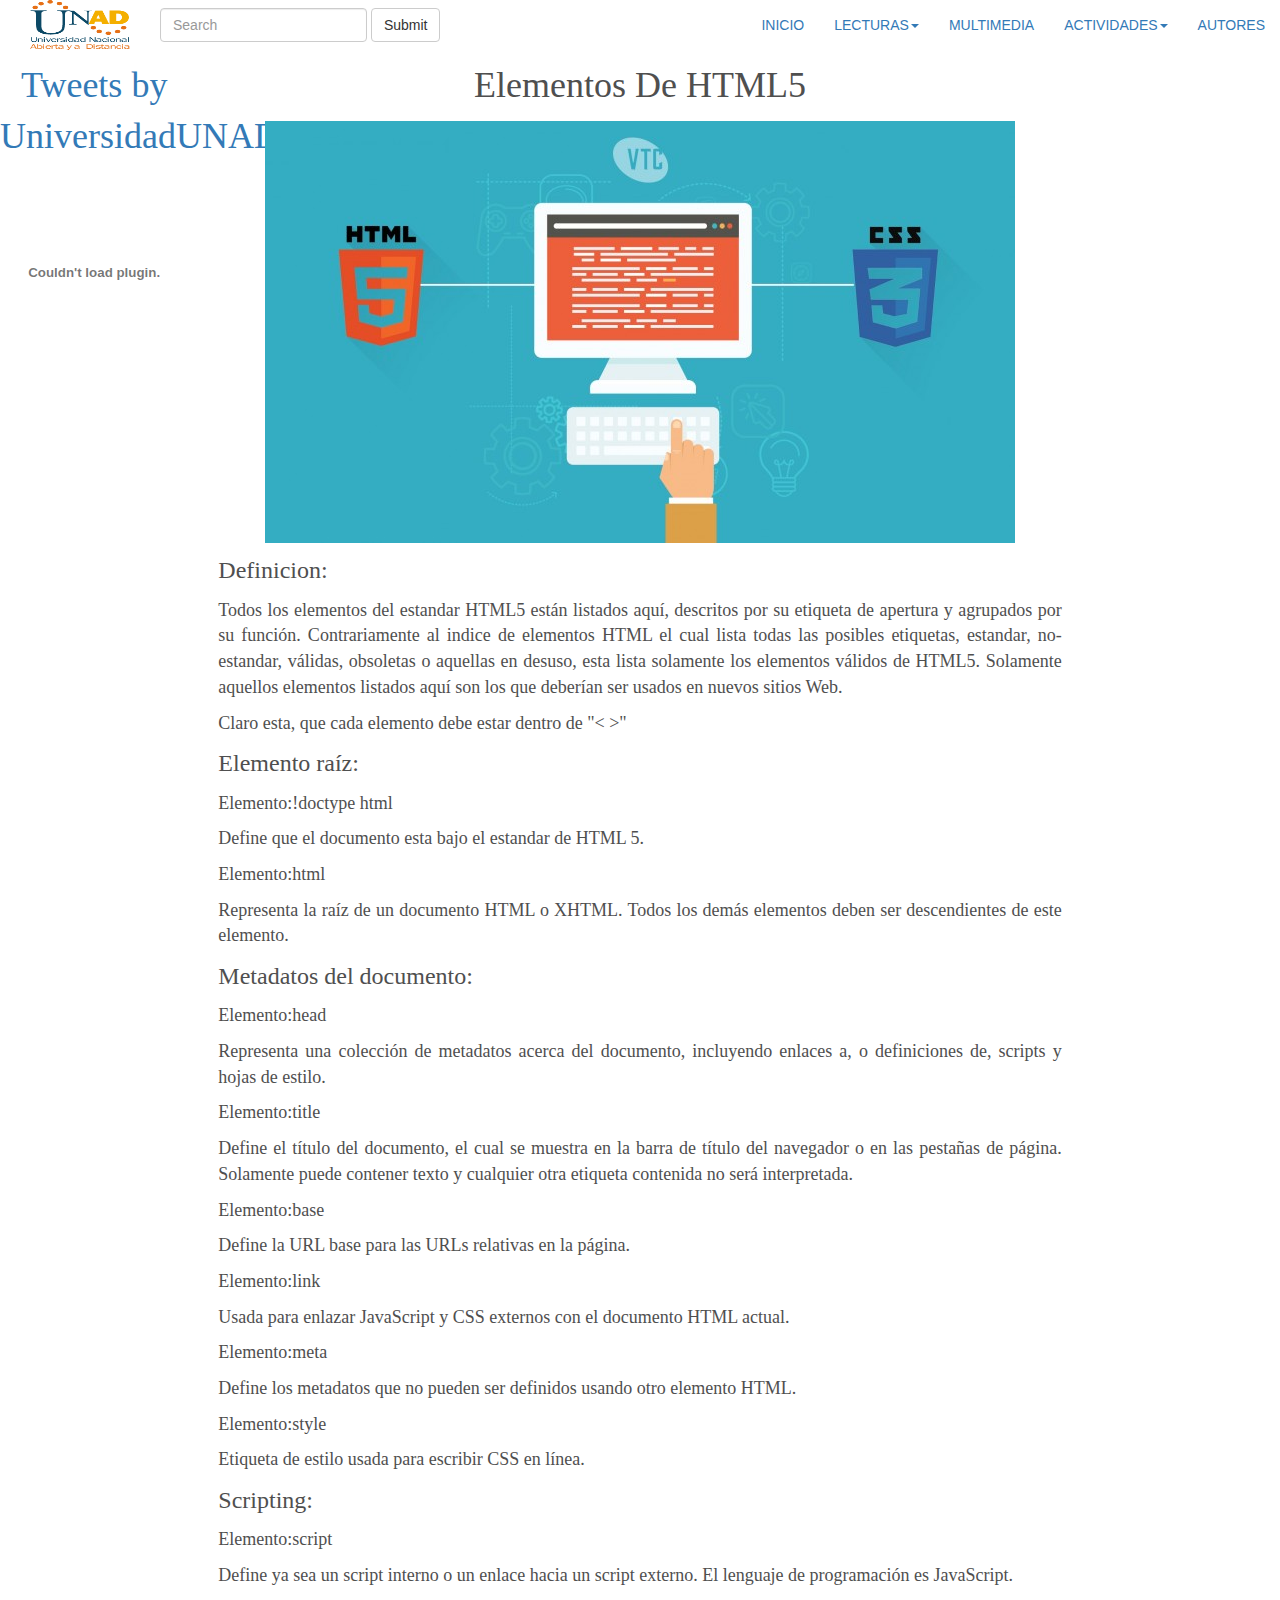
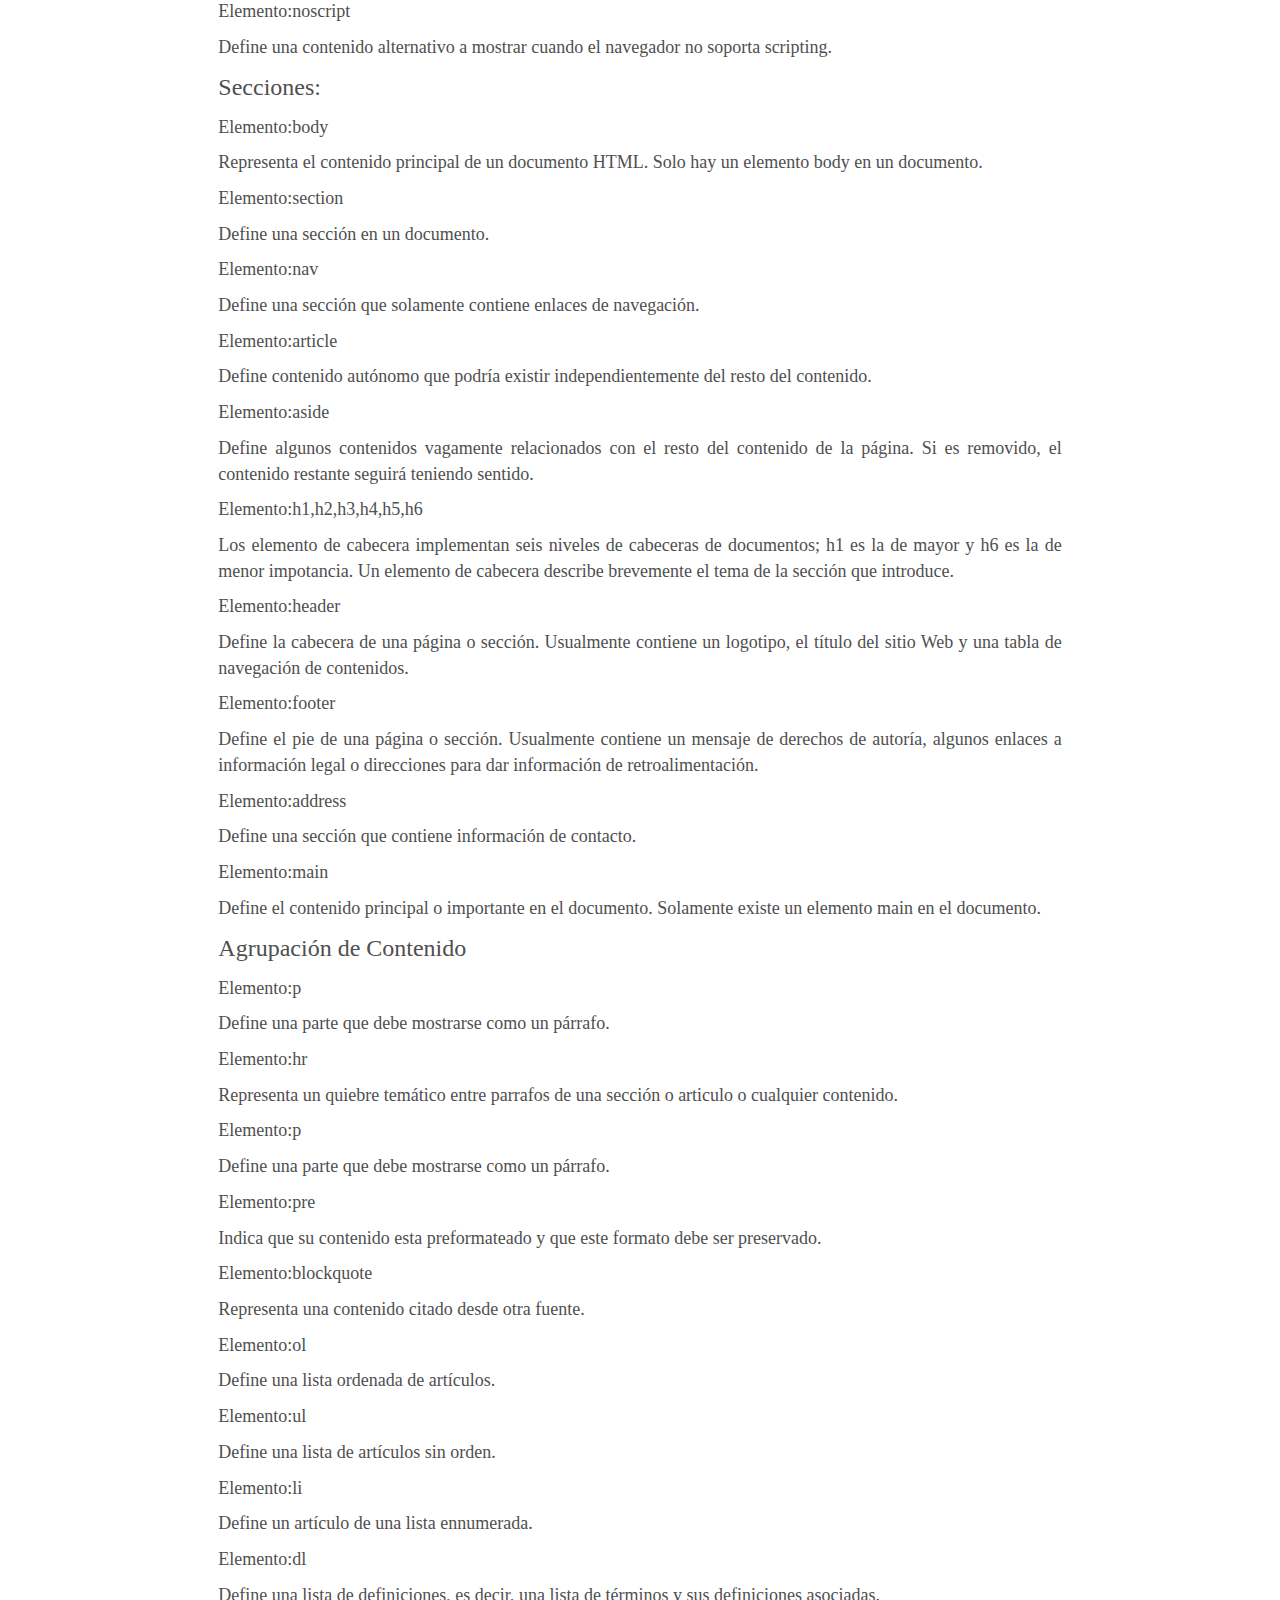
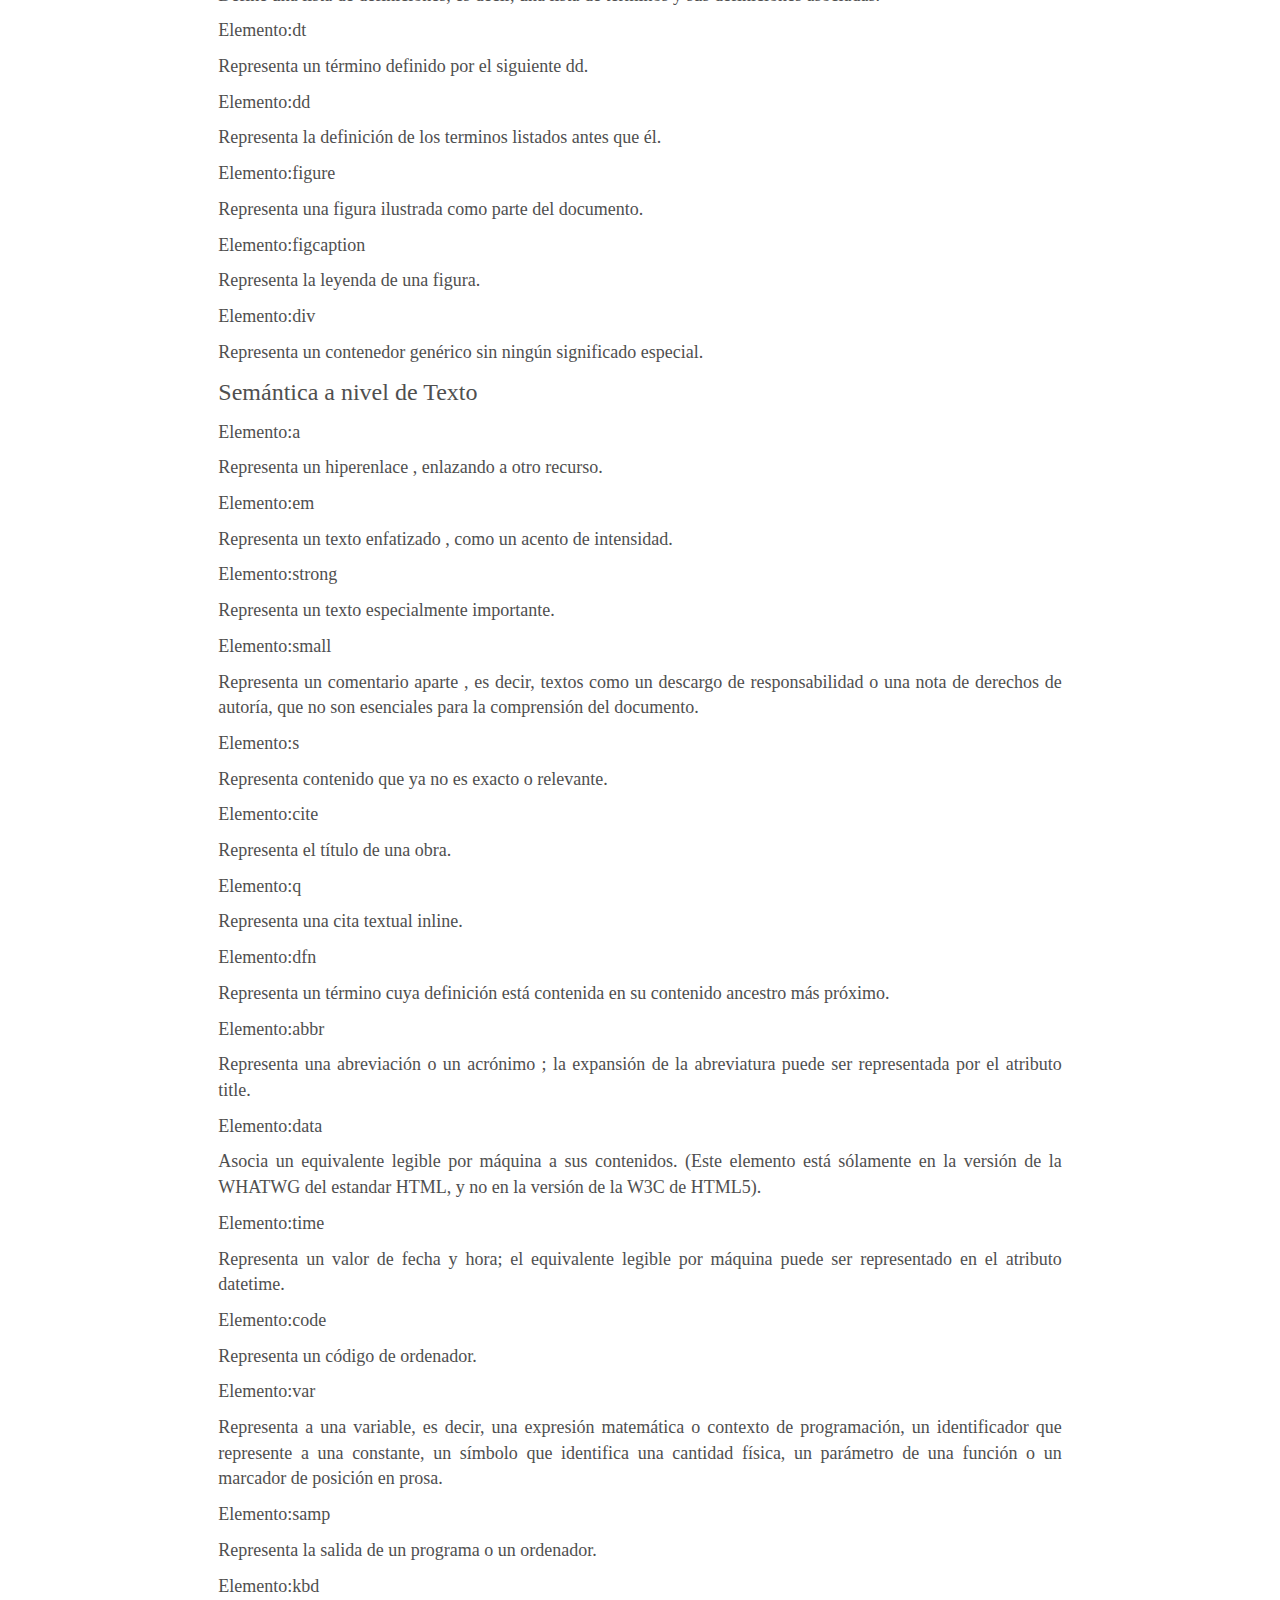
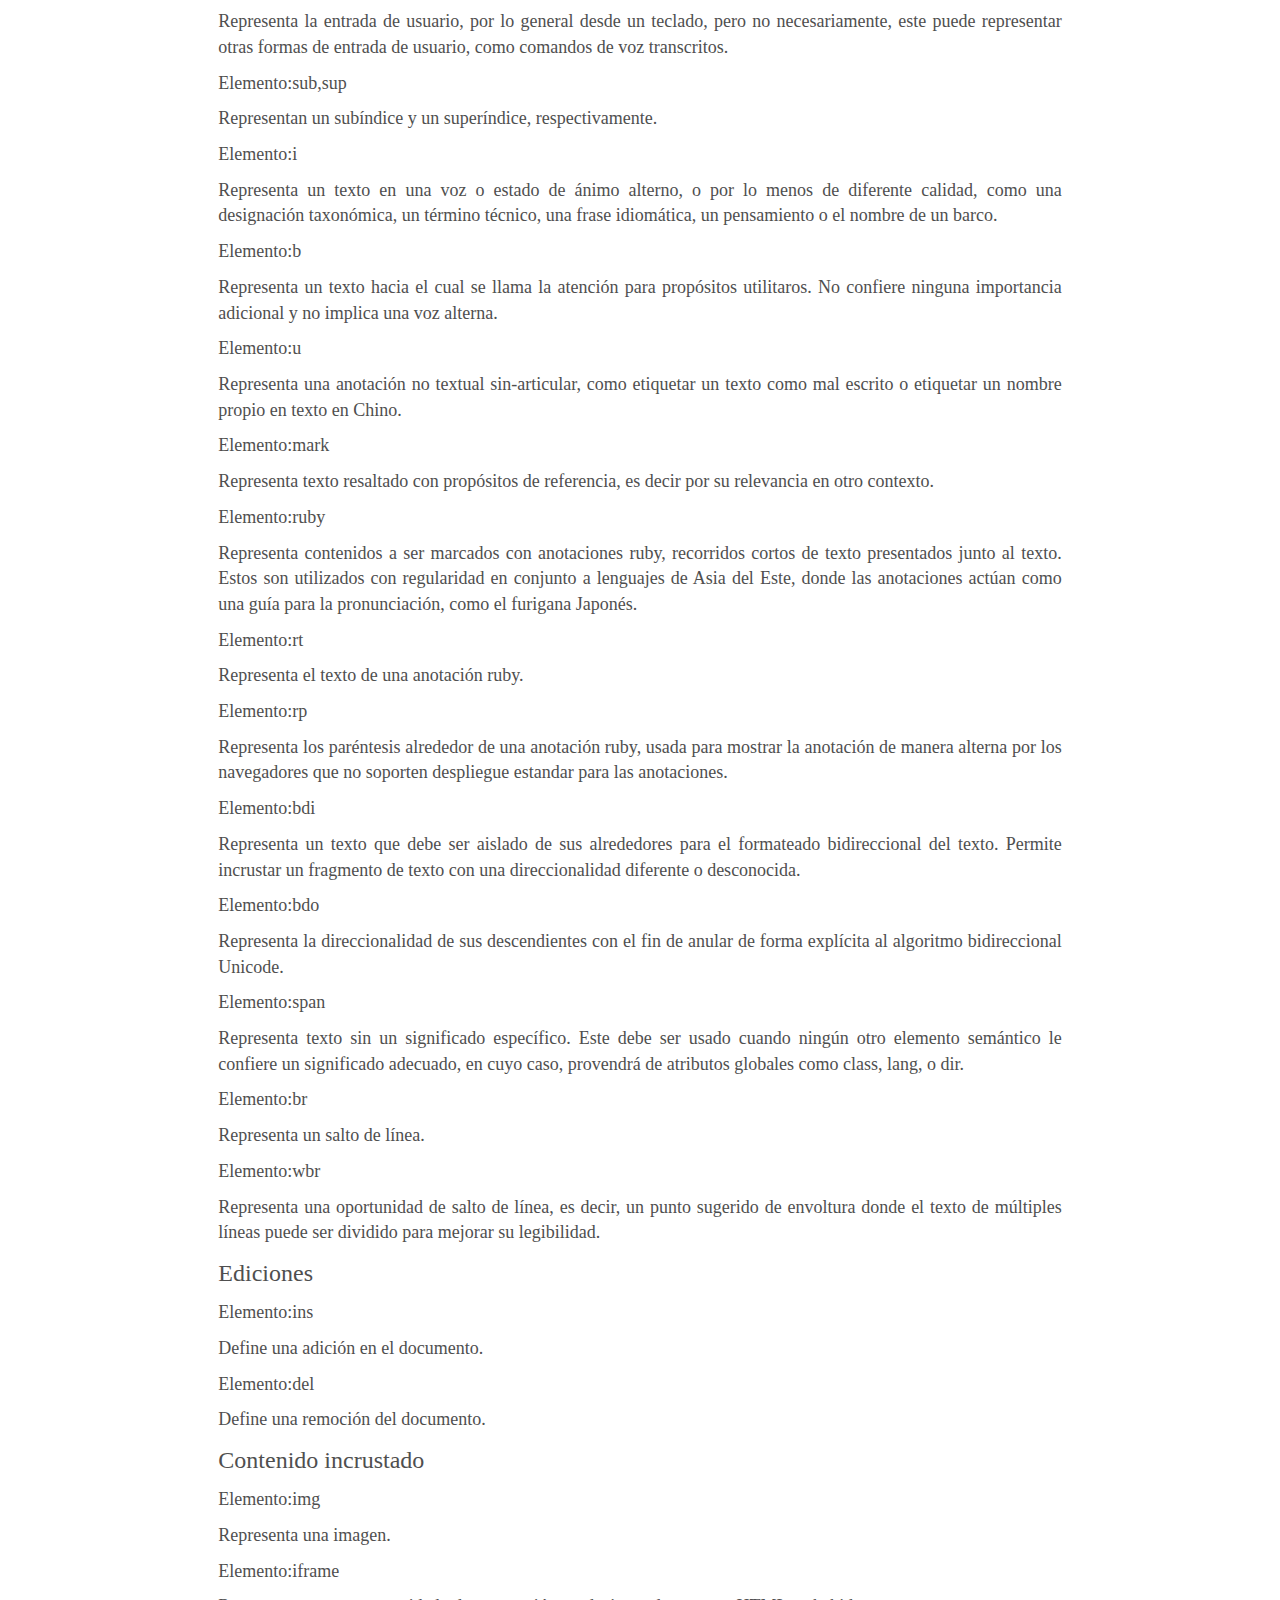
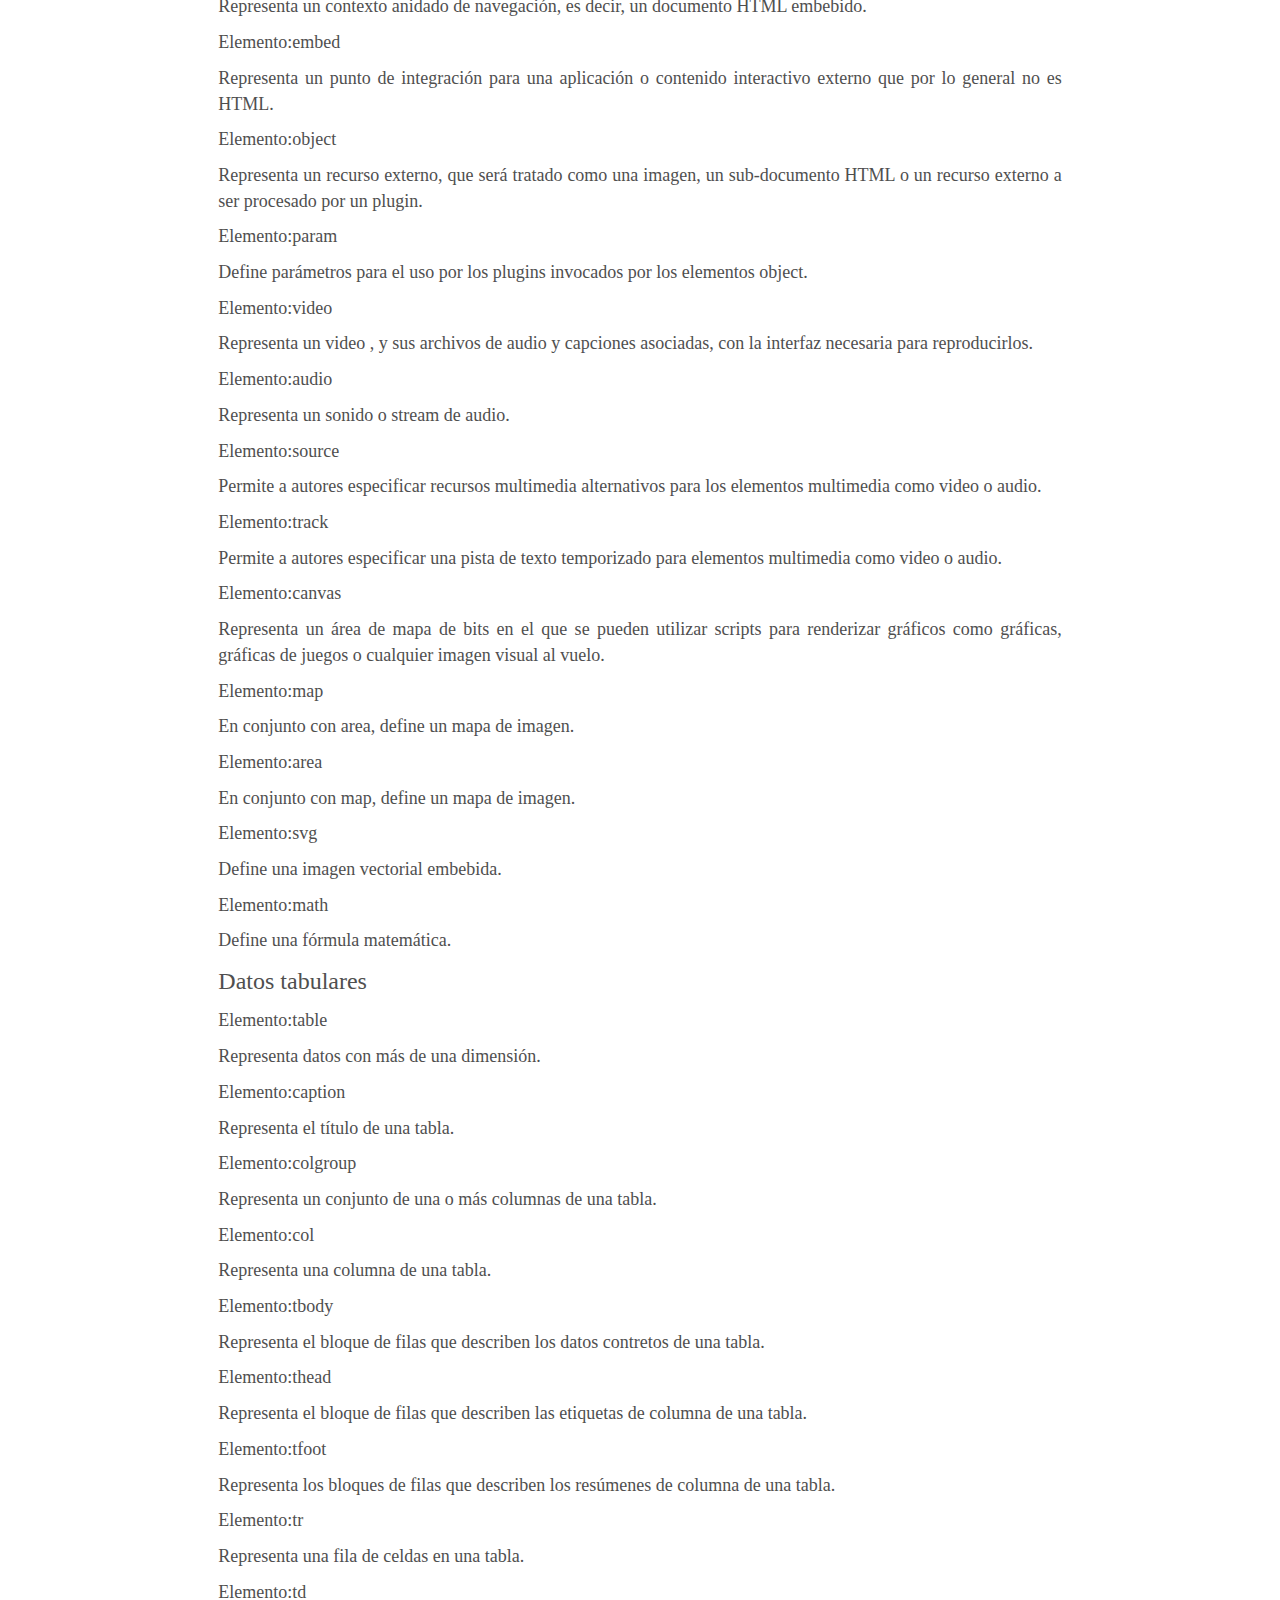
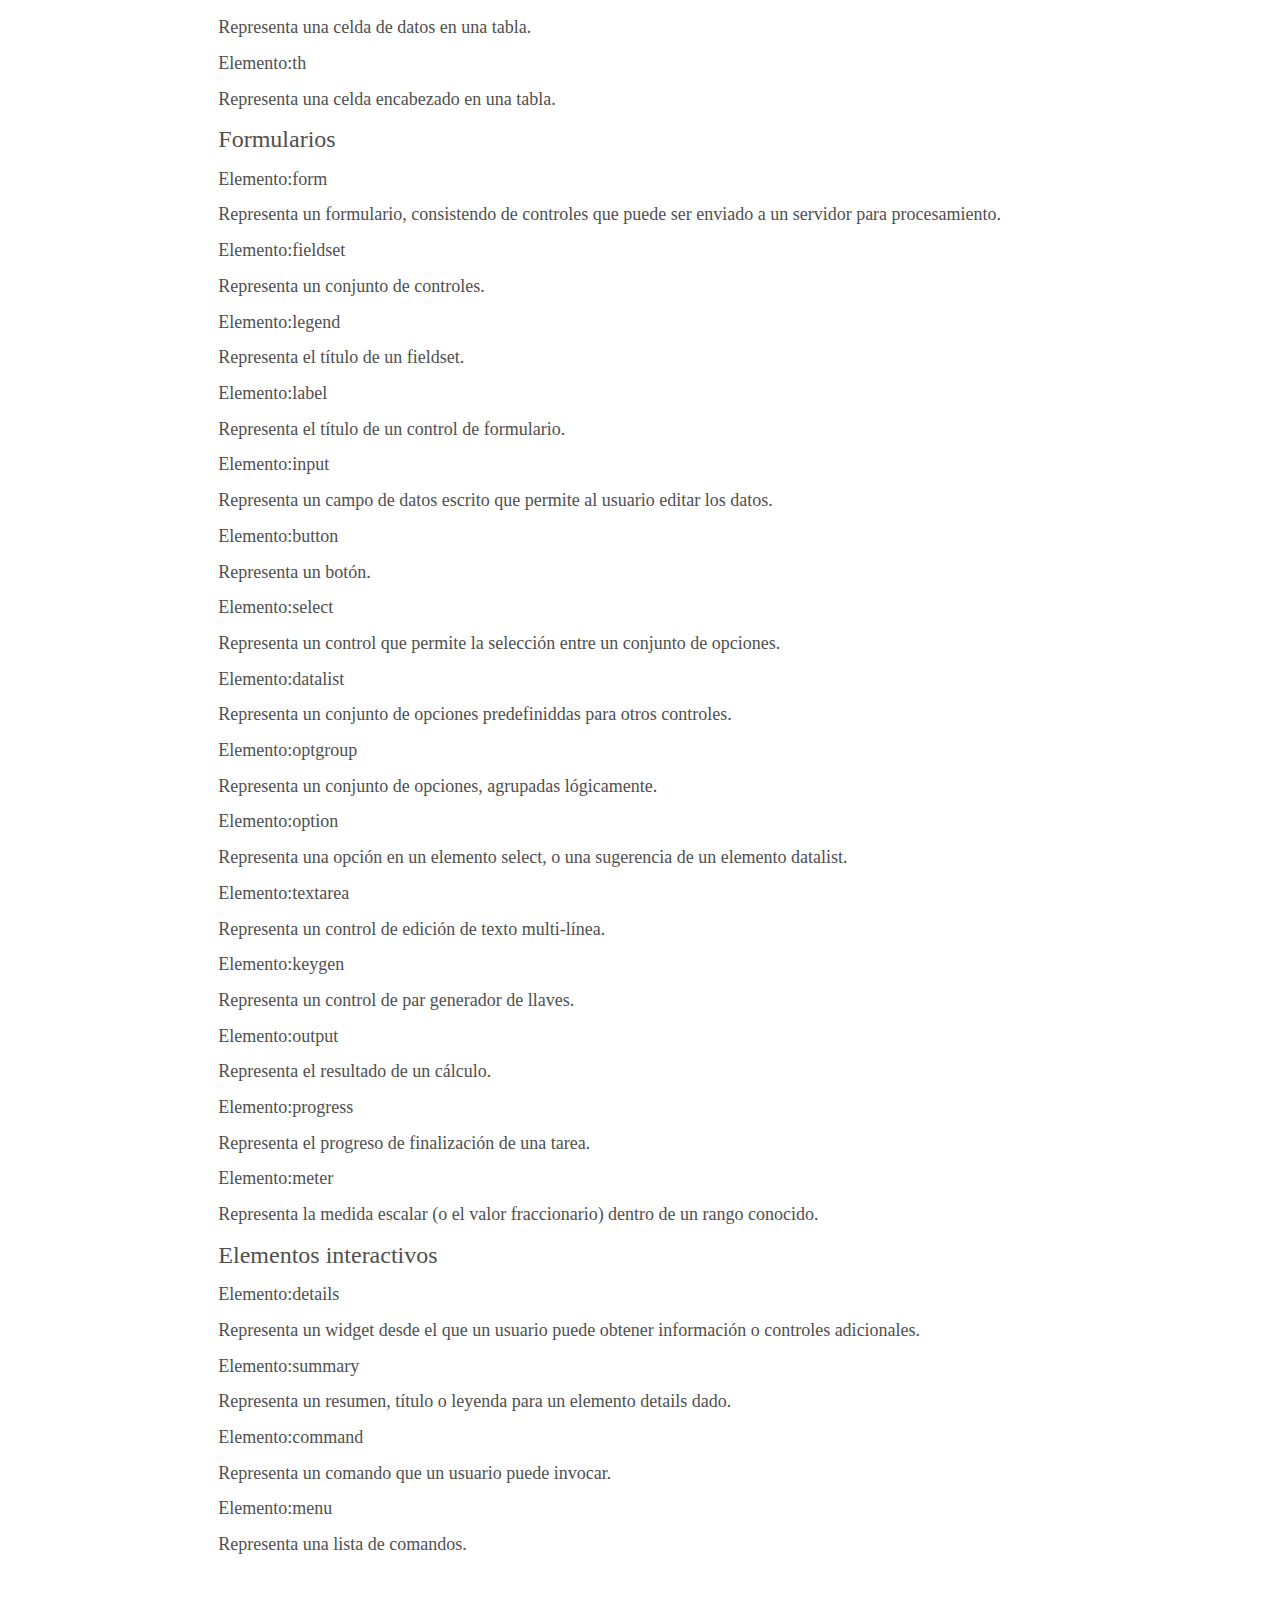
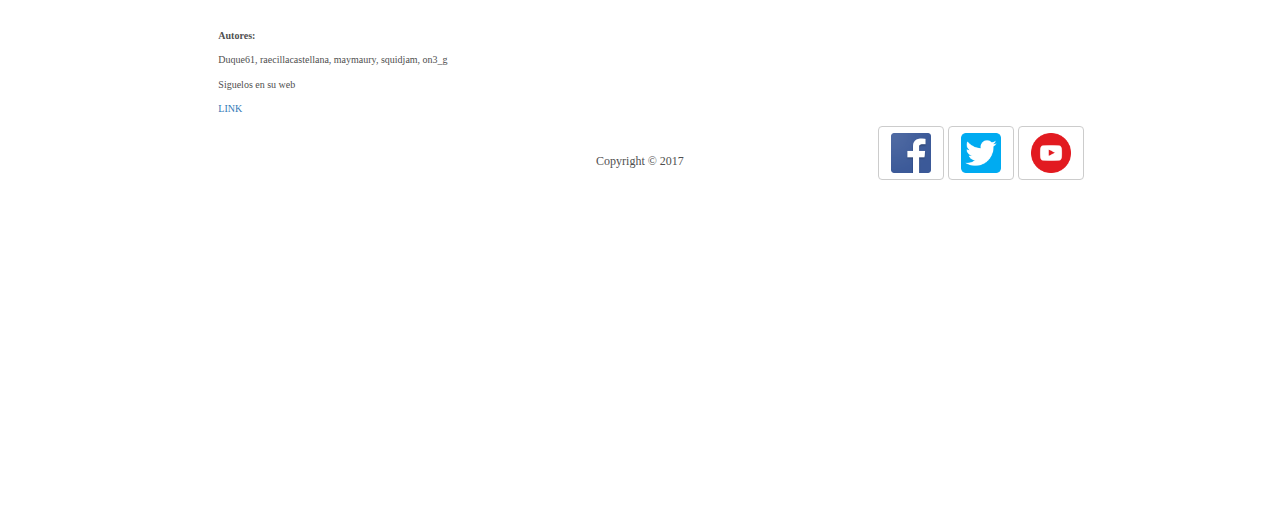
<file: nav/Lect04.html>
<!doctype html>
<html>
<head>
<meta charset="utf-8">
<meta http-equiv="X-UA-Compatible" content="IE=edge">
<meta name="viewport" content="width=device-width, initial-scale=1.0">
<title>Elementos De HTML5</title>
<link href="../css/bootstrap.css" rel="stylesheet" type="text/css">
<!-- HTML5 shim and Respond.js for IE8 support of HTML5 elements and media queries -->
<!-- WARNING: Respond.js doesn't work if you view the page via file:// -->
<!--[if lt IE 9]>
<script src="https://oss.maxcdn.com/html5shiv/3.7.2/html5shiv.min.js"></script>
<script src="https://oss.maxcdn.com/respond/1.4.2/respond.min.js"></script>
<![endif]-->
	

	<!-- Start WOWSlider.com HEAD section --> <!-- add to the <head> of your page -->
	<link rel="stylesheet" type="text/css" href="../engine0/style.css" />
	<script type="text/javascript" src="../engine0/jquery.js"></script>
	<!-- End WOWSlider.com HEAD section -->
	<!--The following script tag downloads a font from the Adobe Edge Web Fonts server for use within the web page. We recommend that you do not modify it.-->
	<script>var __adobewebfontsappname__="dreamweaver"</script>
	<script src="http://use.edgefonts.net/lilita-one:n4:default;doppio-one:n4:default;courier-prime:n4:default.js" type="text/javascript"></script>

</head>

<body>
<div class="container-fluid">
  <!-- Brand and toggle get grouped for better mobile display -->
  <div class="navbar-header">
    <button type="button" class="navbar-toggle collapsed" data-toggle="collapse" data-target="#inverseNavbar1" aria-expanded="false"><span class="sr-only">Toggle navigation</span><span class="icon-bar"></span><span class="icon-bar"></span><span class="icon-bar"></span></button>
    <a href="#" class="navbar-brand"><img src="../img/Logo.png" width="100" height="50" style="margin-top:-15px;"></a> <a class="" href="#"></a></div>
  <!-- Collect the nav links, forms, and other content for toggling -->
  <div class="btn-group-sm" id="inverseNavbar1">
    <ul class="nav navbar-nav navbar-right">
      <li class="active"><a href="../Index.html">INICIO<span class="sr-only">(current)</span></a></li>
      <li class="dropdown"><a href="#" class="dropdown-toggle" data-toggle="dropdown" role="button" aria-haspopup="true" aria-expanded="false">LECTURAS<span class="caret"></span></a>
        <ul class="dropdown-menu">
          <li><a href="Lect01.html">Introducción a Diseños de Sitios Web</a></li>
          <li role="separator" class="divider"></li>
          <li><a href="Lect02.html">Introducción de HTML5 y CSS3 para la Creación de Contenidos en Formato Web</a></li>
          <li role="separator" class="divider"></li>
          <li><a href="Lect03.html">Pasos a Seguir para el Desarrollo de un Sitio Web</a></li>
          <li role="separator" class="divider"></li>
          <li><a href="Lect04.html">Elementos De HTML5</a></li>
          <li role="separator" class="divider"></li>
          <li><a href="lect05.html">Etiquetas Básicas y Principales De HTML</a></li>
        </ul>
      </li>
      <li><a href="Multimedia.html">MULTIMEDIA</a></li>
      <li class="dropdown"><a href="#" class="dropdown-toggle" data-toggle="dropdown" role="button" aria-haspopup="true" aria-expanded="false">ACTIVIDADES<span class="caret"></span></a>
        <ul class="dropdown-menu">
          <li><a href="Act01.html">Refuerzo 01</a></li>
          <li role="separator" class="divider"></li>
          <li><a href="Act02.html">Refuerzo 01</a></li>
          <li role="separator" class="divider"></li>
          <li><a href="Act03.html">Cuestionario</a></li>
        </ul>
      </li>
      <li><a href="Autores.html">AUTORES</a></li>
    </ul>
    <form class="navbar-form navbar-left" role="search">
      <div class="form-group">
        <input type="text" class="form-control" placeholder="Search">
      </div>
      <button type="submit" class="btn btn-default">Submit</button>
    </form>
  </div>
  <!-- /.navbar-collapse -->
</div>
<!-- /.container-fluid -->
<table width="1570" height="10" border="0">
  <tbody>
  </tbody>
</table>
	<div class="row">
  <div class="col-lg-2">
		<p><a class="twitter-timeline" data-lang="es" data-width="220" data-height="500" data-theme="light" href="https://twitter.com/UniversidadUNAD?ref_src=twsrc%5Etfw">Tweets by UniversidadUNAD</a> <script async src="https://platform.twitter.com/widgets.js" charset="utf-8"></script>
	<object allowscriptaccess="always" type="application/x-shockwave-flash" data="http://xml.info.xmlrequest.info/intro.swf?id=1609457_0&ln=es" width="175" height="200" wmode="transparent"><param name="allowscriptaccess" value="always" /><param name="movie" value="http://xml.info.xmlrequest.info/intro.swf?id=1609457_0&ln=es" /><param name="wmode" value="transparent" /></p>
		
		<p><embed src="http://xml.info.xmlrequest.info/intro.swf?id=1609457_0&ln=es" type="application/x-shockwave-flash" allowscriptaccess="always" wmode="transparent" width="175" height="200" /><video width="175" height="200"><a style="text-decoration:underline;font-weight:normal;font-size:13px" title="top online casino" href="http://www.internetcasinodirect.com/Tischspiele.php">TOP ONLINE CASINO</a></video></object></p>
		</div>
  <div class="col-lg-8">
    <p>Elementos De HTML5</p>
    
<p><img src="html5.2.jpg"></p>
<p class="text-justify"><span style="font-size: 24px">Definicion:</p>
      
<p class="text-justify"><span style="font-size: 18px"> Todos los elementos del estandar HTML5 están listados aquí, descritos por su etiqueta de apertura y agrupados por su función. Contrariamente al indice de elementos HTML el cual lista todas las posibles etiquetas, estandar, no-estandar, válidas, obsoletas o aquellas en desuso, esta lista solamente los elementos válidos de HTML5. Solamente aquellos elementos listados aquí son los que deberían ser usados en nuevos sitios Web.</p>

<p class="text-justify"><span style="font-size: 18px">Claro esta, que cada elemento debe estar dentro de "< >"</p>

<p class="text-justify"><span style="font-size: 24px">Elemento raíz:</p>

<p class="text-justify"><span style="font-size: 18px">Elemento:!doctype html</p>

<p class="text-justify"><span style="font-size: 18px">Define que el documento esta bajo el estandar de HTML 5.</p>

<p class="text-justify"><span style="font-size: 18px">Elemento:html</p>

<p class="text-justify"><span style="font-size: 18px">Representa la raíz de un documento HTML o XHTML. Todos los demás elementos deben ser descendientes de este elemento.</p>

<p class="text-justify"><span style="font-size: 24px">Metadatos del documento:</p>

<p class="text-justify"><span style="font-size: 18px">Elemento:head</p>

<p class="text-justify"><span style="font-size: 18px">Representa una colección de metadatos acerca del documento, incluyendo enlaces a, o definiciones de, scripts y hojas de estilo.</p>

<p class="text-justify"><span style="font-size: 18px">Elemento:title</p>

<p class="text-justify"><span style="font-size: 18px">Define el título del documento, el cual se muestra en la barra de título del navegador o en las pestañas de página. Solamente puede contener texto y cualquier otra etiqueta contenida no será interpretada.</p>

<p class="text-justify"><span style="font-size: 18px">Elemento:base</p>

<p class="text-justify"><span style="font-size: 18px">Define la URL base para las URLs relativas en la página.</p>

<p class="text-justify"><span style="font-size: 18px">Elemento:link</p>

<p class="text-justify"><span style="font-size: 18px">Usada para enlazar JavaScript y CSS externos con el documento HTML actual.</p>

<p class="text-justify"><span style="font-size: 18px">Elemento:meta</p>

<p class="text-justify"><span style="font-size: 18px">Define los metadatos que no pueden ser definidos usando otro elemento HTML.</p>

<p class="text-justify"><span style="font-size: 18px">Elemento:style</p>

<p class="text-justify"><span style="font-size: 18px">Etiqueta de estilo usada para escribir CSS en línea.</p>

<p class="text-justify"><span style="font-size: 24px">Scripting:</p>

<p class="text-justify"><span style="font-size: 18px">Elemento:script</p>

<p class="text-justify"><span style="font-size: 18px">Define ya sea un script interno o un enlace hacia un script externo. El lenguaje de programación es JavaScript.</p>

<p class="text-justify"><span style="font-size: 18px">Elemento:noscript</p>

<p class="text-justify"><span style="font-size: 18px">Define una contenido alternativo a mostrar cuando el navegador no soporta scripting.</p>

<p class="text-justify"><span style="font-size: 24px">Secciones:</p>

<p class="text-justify"><span style="font-size: 18px">Elemento:body</p>

<p class="text-justify"><span style="font-size: 18px">Representa el contenido principal de un documento HTML. Solo hay un elemento body en un documento.</p>

<p class="text-justify"><span style="font-size: 18px">Elemento:section</p>

<p class="text-justify"><span style="font-size: 18px">Define una sección en un documento.</p>

<p class="text-justify"><span style="font-size: 18px">Elemento:nav</p>

<p class="text-justify"><span style="font-size: 18px">Define una sección que solamente contiene enlaces de navegación.</p>

<p class="text-justify"><span style="font-size: 18px">Elemento:article</p>

<p class="text-justify"><span style="font-size: 18px">Define contenido autónomo que podría existir independientemente del resto del contenido.</p>

<p class="text-justify"><span style="font-size: 18px">Elemento:aside</p>

<p class="text-justify"><span style="font-size: 18px">Define algunos contenidos vagamente relacionados con el resto del contenido de la página. Si es removido, el contenido restante seguirá teniendo sentido.</p>

<p class="text-justify"><span style="font-size: 18px">Elemento:h1,h2,h3,h4,h5,h6</p>

<p class="text-justify"><span style="font-size: 18px">Los elemento de cabecera  implementan seis niveles de cabeceras de documentos; h1 es la de mayor y h6 es la de menor impotancia. Un elemento de cabecera describe brevemente el tema de la sección que introduce.</p>

<p class="text-justify"><span style="font-size: 18px">Elemento:header</p>

<p class="text-justify"><span style="font-size: 18px">Define la cabecera de una página o sección. Usualmente contiene un logotipo, el título del sitio Web y una tabla de navegación de contenidos.</p>

<p class="text-justify"><span style="font-size: 18px">Elemento:footer</p>

<p class="text-justify"><span style="font-size: 18px">Define el pie de una página o sección. Usualmente contiene un mensaje de derechos de autoría, algunos enlaces a información legal o direcciones para dar información de retroalimentación.</p>

<p class="text-justify"><span style="font-size: 18px">Elemento:address</p>

<p class="text-justify"><span style="font-size: 18px">Define una sección que contiene información de contacto.</p>

<p class="text-justify"><span style="font-size: 18px">Elemento:main</p>

<p class="text-justify"><span style="font-size: 18px">Define el contenido principal o importante en el documento. Solamente existe un elemento main en el documento.</p>

<p class="text-justify"><span style="font-size: 24px">Agrupación de Contenido</p>

<p class="text-justify"><span style="font-size: 18px">Elemento:p</p>

<p class="text-justify"><span style="font-size: 18px">Define una parte que debe mostrarse como un párrafo.</p>

<p class="text-justify"><span style="font-size: 18px">Elemento:hr</p>

<p class="text-justify"><span style="font-size: 18px">Representa un quiebre temático entre parrafos de una sección o articulo o cualquier contenido.</p>

<p class="text-justify"><span style="font-size: 18px">Elemento:p</p>

<p class="text-justify"><span style="font-size: 18px">Define una parte que debe mostrarse como un párrafo.</p>

<p class="text-justify"><span style="font-size: 18px">Elemento:pre</p>

<p class="text-justify"><span style="font-size: 18px">Indica que su contenido esta preformateado y que este formato debe ser preservado.</p>

<p class="text-justify"><span style="font-size: 18px">Elemento:blockquote</p>

<p class="text-justify"><span style="font-size: 18px">Representa una contenido citado desde otra fuente.</p>

<p class="text-justify"><span style="font-size: 18px">Elemento:ol</p>

<p class="text-justify"><span style="font-size: 18px">Define una lista ordenada de artículos.</p>

<p class="text-justify"><span style="font-size: 18px">Elemento:ul</p>

<p class="text-justify"><span style="font-size: 18px">Define una lista de artículos sin orden.</p>

<p class="text-justify"><span style="font-size: 18px">Elemento:li</p>

<p class="text-justify"><span style="font-size: 18px">Define un artículo de una lista ennumerada.</p>

<p class="text-justify"><span style="font-size: 18px">Elemento:dl</p>

<p class="text-justify"><span style="font-size: 18px">Define una lista de definiciones, es decir, una lista de términos y sus definiciones asociadas.</p>

<p class="text-justify"><span style="font-size: 18px">Elemento:dt</p>

<p class="text-justify"><span style="font-size: 18px">Representa un término definido por el siguiente dd.</p>

<p class="text-justify"><span style="font-size: 18px">Elemento:dd</p>

<p class="text-justify"><span style="font-size: 18px">Representa la definición de los terminos listados antes que él.</p>

<p class="text-justify"><span style="font-size: 18px">Elemento:figure</p>

<p class="text-justify"><span style="font-size: 18px">Representa una figura ilustrada como parte  del documento.</p>

<p class="text-justify"><span style="font-size: 18px">Elemento:figcaption</p>

<p class="text-justify"><span style="font-size: 18px">Representa la leyenda de una figura.</p>

<p class="text-justify"><span style="font-size: 18px">Elemento:div</p>

<p class="text-justify"><span style="font-size: 18px">Representa un contenedor genérico sin ningún significado especial.</p>

<p class="text-justify"><span style="font-size: 24px">Semántica a nivel de Texto</p>

<p class="text-justify"><span style="font-size: 18px">Elemento:a</p>

<p class="text-justify"><span style="font-size: 18px">Representa un hiperenlace , enlazando a otro recurso.</p>

<p class="text-justify"><span style="font-size: 18px">Elemento:em</p>

<p class="text-justify"><span style="font-size: 18px">Representa un texto enfatizado , como un acento de intensidad.</p>

<p class="text-justify"><span style="font-size: 18px">Elemento:strong</p>

<p class="text-justify"><span style="font-size: 18px">Representa un texto especialmente importante.</p>

<p class="text-justify"><span style="font-size: 18px">Elemento:small</p>

<p class="text-justify"><span style="font-size: 18px">Representa un comentario aparte , es decir, textos como un descargo de responsabilidad o una nota de derechos de autoría, que no son esenciales para la comprensión del documento.</p>

<p class="text-justify"><span style="font-size: 18px">Elemento:s</p>

<p class="text-justify"><span style="font-size: 18px">Representa contenido que ya no es exacto o relevante.</p>

<p class="text-justify"><span style="font-size: 18px">Elemento:cite</p>

<p class="text-justify"><span style="font-size: 18px">Representa el título de una obra.</p>

<p class="text-justify"><span style="font-size: 18px">Elemento:q</p>

<p class="text-justify"><span style="font-size: 18px">Representa una cita textual  inline.</p>

<p class="text-justify"><span style="font-size: 18px">Elemento:dfn</p>

<p class="text-justify"><span style="font-size: 18px">Representa un término cuya definición  está contenida en su contenido ancestro más próximo.</p>

<p class="text-justify"><span style="font-size: 18px">Elemento:abbr</p>

<p class="text-justify"><span style="font-size: 18px">Representa una abreviación  o un acrónimo ; la expansión de la abreviatura puede ser representada por el atributo title.</p>

<p class="text-justify"><span style="font-size: 18px">Elemento:data</p>

<p class="text-justify"><span style="font-size: 18px">Asocia un equivalente legible por máquina a sus contenidos. (Este elemento está sólamente en la versión de la  WHATWG del estandar HTML, y no en la versión de la W3C de HTML5).</p>

<p class="text-justify"><span style="font-size: 18px">Elemento:time</p>

<p class="text-justify"><span style="font-size: 18px">Representa un valor de fecha y hora; el equivalente legible por máquina puede ser representado en el atributo datetime.</p>

<p class="text-justify"><span style="font-size: 18px">Elemento:code</p>

<p class="text-justify"><span style="font-size: 18px">Representa un código de ordenador.</p>

<p class="text-justify"><span style="font-size: 18px">Elemento:var</p>

<p class="text-justify"><span style="font-size: 18px">Representa a una variable, es decir, una expresión matemática o contexto de programación, un identificador que represente a una constante, un símbolo que identifica una cantidad física, un parámetro de una función o un marcador de posición en prosa.</p>

<p class="text-justify"><span style="font-size: 18px">Elemento:samp</p>

<p class="text-justify"><span style="font-size: 18px">Representa la salida de un programa o un ordenador.</p>

<p class="text-justify"><span style="font-size: 18px">Elemento:kbd</p>

<p class="text-justify"><span style="font-size: 18px">Representa la entrada de usuario, por lo general desde un teclado, pero no necesariamente, este puede representar otras formas de entrada de usuario, como comandos de voz transcritos.</p>

<p class="text-justify"><span style="font-size: 18px">Elemento:sub,sup</p>

<p class="text-justify"><span style="font-size: 18px">Representan un subíndice y un superíndice, respectivamente.</p>

<p class="text-justify"><span style="font-size: 18px">Elemento:i</p>

<p class="text-justify"><span style="font-size: 18px">Representa un texto en una voz o estado de ánimo alterno, o por lo menos de diferente calidad, como una designación taxonómica, un término técnico, una frase idiomática, un pensamiento o el nombre de un barco.</p>

<p class="text-justify"><span style="font-size: 18px">Elemento:b</p>

<p class="text-justify"><span style="font-size: 18px">Representa un texto hacia el cual se llama la atención para propósitos utilitaros.  No confiere ninguna importancia adicional y no implica una voz alterna.</p>

<p class="text-justify"><span style="font-size: 18px">Elemento:u</p>

<p class="text-justify"><span style="font-size: 18px">Representa una anotación no textual sin-articular, como etiquetar un texto como mal escrito o etiquetar un nombre propio en texto en Chino.</p>

<p class="text-justify"><span style="font-size: 18px">Elemento:mark</p>

<p class="text-justify"><span style="font-size: 18px">Representa texto resaltado con propósitos de referencia, es decir por su relevancia en otro contexto.</p>

<p class="text-justify"><span style="font-size: 18px">Elemento:ruby</p>

<p class="text-justify"><span style="font-size: 18px">Representa contenidos a ser marcados con anotaciones ruby,  recorridos cortos de texto presentados junto al texto. Estos son utilizados con regularidad en conjunto a lenguajes de Asia del Este, donde las anotaciones actúan como una guía para la pronunciación, como el furigana Japonés.</p>

<p class="text-justify"><span style="font-size: 18px">Elemento:rt</p>

<p class="text-justify"><span style="font-size: 18px">Representa el texto de una anotación ruby.</p>

<p class="text-justify"><span style="font-size: 18px">Elemento:rp</p>

<p class="text-justify"><span style="font-size: 18px">Representa los paréntesis alrededor de una anotación ruby, usada para mostrar la anotación de manera alterna por los navegadores que no soporten despliegue estandar para las anotaciones.</p>

<p class="text-justify"><span style="font-size: 18px">Elemento:bdi</p>

<p class="text-justify"><span style="font-size: 18px">Representa un texto que debe ser aislado de sus alrededores para el formateado bidireccional del texto.  Permite incrustar un fragmento de texto con una direccionalidad diferente o desconocida.</p>

<p class="text-justify"><span style="font-size: 18px">Elemento:bdo</p>

<p class="text-justify"><span style="font-size: 18px">Representa la direccionalidad de sus descendientes con el fin de anular de forma explícita al algoritmo bidireccional Unicode.</p>

<p class="text-justify"><span style="font-size: 18px">Elemento:span</p>

<p class="text-justify"><span style="font-size: 18px">Representa texto sin un significado específico.  Este debe ser usado cuando ningún otro elemento semántico le confiere un significado adecuado, en cuyo caso, provendrá de atributos globales como class, lang, o dir.</p>

<p class="text-justify"><span style="font-size: 18px">Elemento:br</p>

<p class="text-justify"><span style="font-size: 18px">Representa un salto de línea.</p>

<p class="text-justify"><span style="font-size: 18px">Elemento:wbr</p>

<p class="text-justify"><span style="font-size: 18px">Representa una oportunidad de salto de línea, es decir, un punto sugerido de envoltura donde el texto de múltiples líneas puede ser dividido para mejorar su legibilidad.</p>

<p class="text-justify"><span style="font-size: 24px">Ediciones</p>

<p class="text-justify"><span style="font-size: 18px">Elemento:ins</p>

<p class="text-justify"><span style="font-size: 18px">Define una adición en el documento.</p>

<p class="text-justify"><span style="font-size: 18px">Elemento:del</p>

<p class="text-justify"><span style="font-size: 18px">Define una remoción del documento.</p>

<p class="text-justify"><span style="font-size: 24px">Contenido incrustado</p>

<p class="text-justify"><span style="font-size: 18px">Elemento:img</p>

<p class="text-justify"><span style="font-size: 18px">Representa una imagen.</p>

<p class="text-justify"><span style="font-size: 18px">Elemento:iframe</p>

<p class="text-justify"><span style="font-size: 18px">Representa un contexto anidado de navegación, es decir, un documento HTML embebido.</p>

<p class="text-justify"><span style="font-size: 18px">Elemento:embed</p>

<p class="text-justify"><span style="font-size: 18px">Representa un punto de integración para una aplicación o contenido interactivo externo que por lo general no es HTML.</p>

<p class="text-justify"><span style="font-size: 18px">Elemento:object</p>

<p class="text-justify"><span style="font-size: 18px">Representa un recurso externo, que será tratado como una imagen, un sub-documento HTML o un recurso externo a ser procesado por un  plugin.</p>

<p class="text-justify"><span style="font-size: 18px">Elemento:param</p>

<p class="text-justify"><span style="font-size: 18px">Define parámetros para el uso por los plugins invocados por los elementos object.</p>

<p class="text-justify"><span style="font-size: 18px">Elemento:video</p>

<p class="text-justify"><span style="font-size: 18px">Representa un video , y sus archivos de audio y capciones asociadas, con la interfaz necesaria para reproducirlos.</p>

<p class="text-justify"><span style="font-size: 18px">Elemento:audio</p>

<p class="text-justify"><span style="font-size: 18px">Representa un sonido o stream de audio.</p>

<p class="text-justify"><span style="font-size: 18px">Elemento:source</p>

<p class="text-justify"><span style="font-size: 18px">Permite a autores especificar recursos multimedia alternativos para los elementos multimedia como video o audio.</p>

<p class="text-justify"><span style="font-size: 18px">Elemento:track</p>

<p class="text-justify"><span style="font-size: 18px">Permite a autores especificar una pista de texto temporizado para elementos multimedia como video o audio.</p>

<p class="text-justify"><span style="font-size: 18px">Elemento:canvas</p>

<p class="text-justify"><span style="font-size: 18px">Representa un área de mapa de bits  en el que se pueden utilizar scripts para renderizar gráficos como gráficas, gráficas de juegos o cualquier imagen visual al vuelo.</p>

<p class="text-justify"><span style="font-size: 18px">Elemento:map</p>

<p class="text-justify"><span style="font-size: 18px">En conjunto con area, define un mapa de imagen.</p>

<p class="text-justify"><span style="font-size: 18px">Elemento:area</p>

<p class="text-justify"><span style="font-size: 18px">En conjunto con map, define un mapa de imagen.</p>

<p class="text-justify"><span style="font-size: 18px">Elemento:svg</p>

<p class="text-justify"><span style="font-size: 18px">Define una imagen vectorial embebida.</p>

<p class="text-justify"><span style="font-size: 18px">Elemento:math</p>

<p class="text-justify"><span style="font-size: 18px">Define una fórmula matemática.</p>

<p class="text-justify"><span style="font-size: 24px">Datos tabulares</p>

<p class="text-justify"><span style="font-size: 18px">Elemento:table</p>

<p class="text-justify"><span style="font-size: 18px">Representa datos con más de una dimensión.</p>

<p class="text-justify"><span style="font-size: 18px">Elemento:caption</p>

<p class="text-justify"><span style="font-size: 18px">Representa el título de una tabla.</p>

<p class="text-justify"><span style="font-size: 18px">Elemento:colgroup</p>

<p class="text-justify"><span style="font-size: 18px">Representa un conjunto de una o más columnas de una tabla.</p>

<p class="text-justify"><span style="font-size: 18px">Elemento:col</p>

<p class="text-justify"><span style="font-size: 18px">Representa una columna de una tabla.</p>

<p class="text-justify"><span style="font-size: 18px">Elemento:tbody</p>

<p class="text-justify"><span style="font-size: 18px">Representa el bloque de filas que describen los datos contretos  de una tabla.</p>

<p class="text-justify"><span style="font-size: 18px">Elemento:thead</p>

<p class="text-justify"><span style="font-size: 18px">Representa el bloque de filas que describen las etiquetas de columna de una tabla.</p>

<p class="text-justify"><span style="font-size: 18px">Elemento:tfoot</p>

<p class="text-justify"><span style="font-size: 18px">Representa los bloques de filas que describen los resúmenes de columna  de una tabla.</p>

<p class="text-justify"><span style="font-size: 18px">Elemento:tr</p>

<p class="text-justify"><span style="font-size: 18px">Representa una fila de celdas en una tabla.</p>

<p class="text-justify"><span style="font-size: 18px">Elemento:td</p>

<p class="text-justify"><span style="font-size: 18px">Representa una celda de datos en una tabla.</p>

<p class="text-justify"><span style="font-size: 18px">Elemento:th</p>

<p class="text-justify"><span style="font-size: 18px">Representa una celda encabezado en una tabla.</p>

<p class="text-justify"><span style="font-size: 24px">Formularios</p>

<p class="text-justify"><span style="font-size: 18px">Elemento:form</p>

<p class="text-justify"><span style="font-size: 18px">Representa un formulario, consistendo de controles que puede ser enviado a un servidor para procesamiento.</p>

<p class="text-justify"><span style="font-size: 18px">Elemento:fieldset</p>

<p class="text-justify"><span style="font-size: 18px">Representa un conjunto de controles.</p>

<p class="text-justify"><span style="font-size: 18px">Elemento:legend</p>

<p class="text-justify"><span style="font-size: 18px">Representa el título de un fieldset.</p>

<p class="text-justify"><span style="font-size: 18px">Elemento:label</p>

<p class="text-justify"><span style="font-size: 18px">Representa el título de un control de formulario.</p>

<p class="text-justify"><span style="font-size: 18px">Elemento:input</p>

<p class="text-justify"><span style="font-size: 18px">Representa un campo de datos escrito que permite al usuario editar los datos.</p>

<p class="text-justify"><span style="font-size: 18px">Elemento:button</p>

<p class="text-justify"><span style="font-size: 18px">Representa un botón.</p>

<p class="text-justify"><span style="font-size: 18px">Elemento:select</p>

<p class="text-justify"><span style="font-size: 18px">Representa un control que permite la selección entre un conjunto de opciones.</p>

<p class="text-justify"><span style="font-size: 18px">Elemento:datalist</p>

<p class="text-justify"><span style="font-size: 18px">Representa un conjunto de opciones predefiniddas para otros controles.</p>

<p class="text-justify"><span style="font-size: 18px">Elemento:optgroup</p>

<p class="text-justify"><span style="font-size: 18px">Representa un conjunto de opciones, agrupadas lógicamente.</p>

<p class="text-justify"><span style="font-size: 18px">Elemento:option</p>

<p class="text-justify"><span style="font-size: 18px">Representa una opción en un elemento select, o una sugerencia de un elemento datalist.</p>

<p class="text-justify"><span style="font-size: 18px">Elemento:textarea</p>

<p class="text-justify"><span style="font-size: 18px">Representa un control de edición de texto multi-línea.</p>

<p class="text-justify"><span style="font-size: 18px">Elemento:keygen</p>

<p class="text-justify"><span style="font-size: 18px">Representa un control de par generador de llaves.</p>

<p class="text-justify"><span style="font-size: 18px">Elemento:output</p>

<p class="text-justify"><span style="font-size: 18px">Representa el resultado de un cálculo.</p>

<p class="text-justify"><span style="font-size: 18px">Elemento:progress</p>

<p class="text-justify"><span style="font-size: 18px">Representa el progreso de finalización de una tarea.</p>

<p class="text-justify"><span style="font-size: 18px">Elemento:meter</p>

<p class="text-justify"><span style="font-size: 18px">Representa la medida escalar (o el valor fraccionario) dentro de un rango conocido.</p>

<p class="text-justify"><span style="font-size: 24px">Elementos interactivos</p>

<p class="text-justify"><span style="font-size: 18px">Elemento:details</p>

<p class="text-justify"><span style="font-size: 18px">Representa un widget desde el que un usuario puede obtener información o controles adicionales.</p>

<p class="text-justify"><span style="font-size: 18px">Elemento:summary</p>

<p class="text-justify"><span style="font-size: 18px">Representa un resumen, título o leyenda para un elemento details dado.</p>

<p class="text-justify"><span style="font-size: 18px">Elemento:command</p>

<p class="text-justify"><span style="font-size: 18px">Representa un comando que un usuario puede invocar.</p>

<p class="text-justify"><span style="font-size: 18px">Elemento:menu</p>

<p class="text-justify"><span style="font-size: 18px">Representa una lista de comandos.</p>
	
	<p>&nbsp;</p>
	<p class="text-justify"><strong>Autores:</strong></p>
	<p class="text-justify">Duque61, raecillacastellana, maymaury, squidjam, on3_g</p>
	<p class="text-justify">Siguelos en su web</p>
	<p class="text-justify"><a href="https://developer.mozilla.org/es/docs/HTML/HTML5/HTML5_lista_elementos">LINK</a></p>
</div>

	
	
	
	<div class="row">
  <div class="col-lg-4"></div>
  <div class="col-lg-4"><p span style="font-size: 12px">&nbsp;</p><p span style="font-size: 12px">Copyright © 2017</p></div>
  <div class="col-lg-4">
    <button type="button" class="btn btn-default"><a href="https://www.facebook.com/UniversidadUNAD/"><img src="../img/Facebook-Logo.png" width="40" height="40" alt=""/></a></button>
    <button type="button" class="btn btn-default"><a href="https://twitter.com/UniversidadUNAD?lang=es"><img src="../img/twitter-512.png" width="40" height="40" alt=""/></a></button>
    <button type="button" class="btn btn-default"><a href="https://www.youtube.com/user/universidadunad/featured"><img src="../img/youtt.png" width="40" height="40"alt=""/></a></button>
  </div>
	
</div>
	  
	  
	  
	  
	  
<table width="1606" height="347" border="0">
  <tbody>
  </tbody>
</table>
<script src="../js/jquery-1.11.3.min.js"></script>
<script src="../js/bootstrap.js"></script>

</body>
</html>
</file>
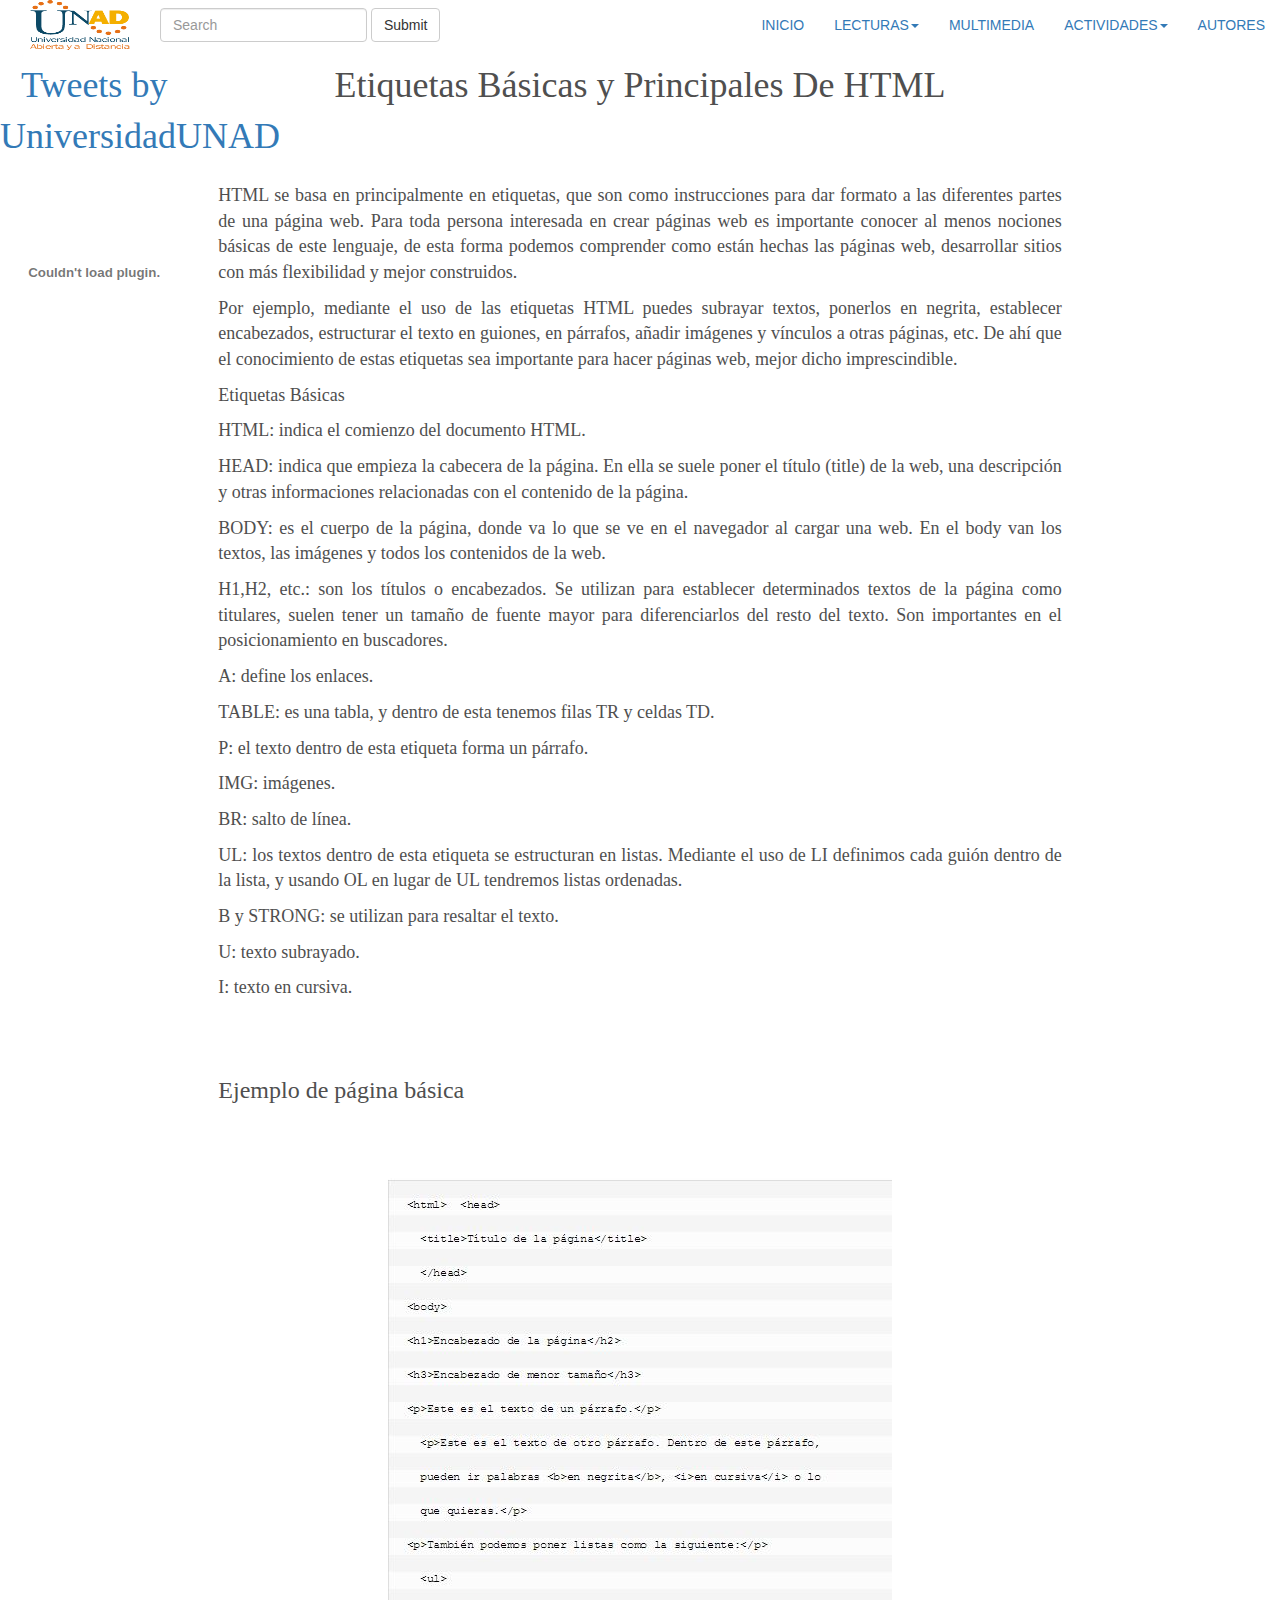
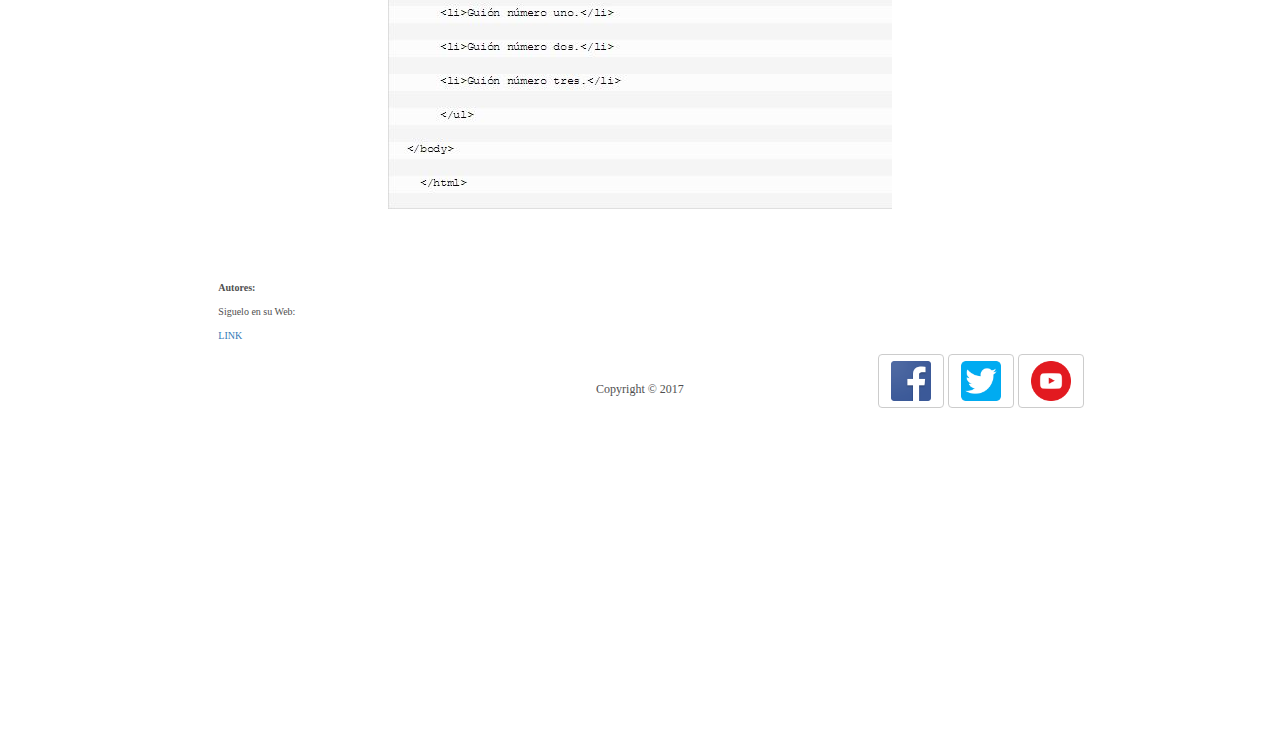
<file: nav/lect05.html>
<!doctype html>
<html>
<head>
<meta charset="utf-8">
<meta http-equiv="X-UA-Compatible" content="IE=edge">
<meta name="viewport" content="width=device-width, initial-scale=1.0">
<title>Etiquetas Básicas y Principales De HTML</title>
<link href="../css/bootstrap.css" rel="stylesheet" type="text/css">
<!-- HTML5 shim and Respond.js for IE8 support of HTML5 elements and media queries -->
<!-- WARNING: Respond.js doesn't work if you view the page via file:// -->
<!--[if lt IE 9]>
<script src="https://oss.maxcdn.com/html5shiv/3.7.2/html5shiv.min.js"></script>
<script src="https://oss.maxcdn.com/respond/1.4.2/respond.min.js"></script>
<![endif]-->
	

	<!-- Start WOWSlider.com HEAD section --> <!-- add to the <head> of your page -->
	<link rel="stylesheet" type="text/css" href="../engine0/style.css" />
	<script type="text/javascript" src="../engine0/jquery.js"></script>
	<!-- End WOWSlider.com HEAD section -->
	<!--The following script tag downloads a font from the Adobe Edge Web Fonts server for use within the web page. We recommend that you do not modify it.-->
	<script>var __adobewebfontsappname__="dreamweaver"</script>
	<script src="http://use.edgefonts.net/lilita-one:n4:default;doppio-one:n4:default;courier-prime:n4:default.js" type="text/javascript"></script>

</head>

<body>
<div class="container-fluid">
  <!-- Brand and toggle get grouped for better mobile display -->
  <div class="navbar-header">
    <button type="button" class="navbar-toggle collapsed" data-toggle="collapse" data-target="#inverseNavbar1" aria-expanded="false"><span class="sr-only">Toggle navigation</span><span class="icon-bar"></span><span class="icon-bar"></span><span class="icon-bar"></span></button>
    <a href="#" class="navbar-brand"><img src="../img/Logo.png" width="100" height="50" style="margin-top:-15px;"></a> <a class="" href="#"></a></div>
  <!-- Collect the nav links, forms, and other content for toggling -->
  <div class="btn-group-sm" id="inverseNavbar1">
    <ul class="nav navbar-nav navbar-right">
      <li class="active"><a href="../Index.html">INICIO<span class="sr-only">(current)</span></a></li>
      <li class="dropdown"><a href="#" class="dropdown-toggle" data-toggle="dropdown" role="button" aria-haspopup="true" aria-expanded="false">LECTURAS<span class="caret"></span></a>
        <ul class="dropdown-menu">
          <li><a href="Lect01.html">Introducción a Diseños de Sitios Web</a></li>
          <li role="separator" class="divider"></li>
          <li><a href="Lect02.html">Introducción de HTML5 y CSS3 para la Creación de Contenidos en Formato Web</a></li>
          <li role="separator" class="divider"></li>
          <li><a href="Lect03.html">Pasos a Seguir para el Desarrollo de un Sitio Web</a></li>
          <li role="separator" class="divider"></li>
          <li><a href="Lect04.html">Elementos De HTML5</a></li>
          <li role="separator" class="divider"></li>
          <li><a href="lect05.html">Etiquetas Básicas y Principales De HTML</a></li>
        </ul>
      </li>
      <li><a href="Multimedia.html">MULTIMEDIA</a></li>
      <li class="dropdown"><a href="#" class="dropdown-toggle" data-toggle="dropdown" role="button" aria-haspopup="true" aria-expanded="false">ACTIVIDADES<span class="caret"></span></a>
        <ul class="dropdown-menu">
          <li><a href="Act01.html">Refuerzo 01</a></li>
          <li role="separator" class="divider"></li>
          <li><a href="Act02.html">Refuerzo 02</a></li>
          <li role="separator" class="divider"></li>
          <li><a href="Act03.html">Cuestionario</a></li>
        </ul>
      </li>
      <li><a href="Autores.html">AUTORES</a></li>
    </ul>
    <form class="navbar-form navbar-left" role="search">
      <div class="form-group">
        <input type="text" class="form-control" placeholder="Search">
      </div>
      <button type="submit" class="btn btn-default">Submit</button>
    </form>
  </div>
  <!-- /.navbar-collapse -->
</div>
<!-- /.container-fluid -->
<table width="1570" height="10" border="0">
  <tbody>
  </tbody>
</table>
	<div class="row">
  <div class="col-lg-2">
		
		<p><a class="twitter-timeline" data-lang="es" data-width="220" data-height="500" data-theme="light" href="https://twitter.com/UniversidadUNAD?ref_src=twsrc%5Etfw">Tweets by UniversidadUNAD</a> <script async src="https://platform.twitter.com/widgets.js" charset="utf-8"></script>
	<object allowscriptaccess="always" type="application/x-shockwave-flash" data="http://xml.info.xmlrequest.info/intro.swf?id=1609457_0&ln=es" width="175" height="200" wmode="transparent"><param name="allowscriptaccess" value="always" /><param name="movie" value="http://xml.info.xmlrequest.info/intro.swf?id=1609457_0&ln=es" /><param name="wmode" value="transparent" /></p>
		
		<p><embed src="http://xml.info.xmlrequest.info/intro.swf?id=1609457_0&ln=es" type="application/x-shockwave-flash" allowscriptaccess="always" wmode="transparent" width="175" height="200" /><video width="175" height="200"><a style="text-decoration:underline;font-weight:normal;font-size:13px" title="top online casino" href="http://www.internetcasinodirect.com/Tischspiele.php">TOP ONLINE CASINO</a></video></object></p>
		</div>
  <div class="col-lg-8">
    <p>Etiquetas Básicas y Principales De HTML</p>
	  <p>&nbsp;</p>

<p class="text-justify"><span style="font-size: 18px">HTML se basa en principalmente en etiquetas, que son como instrucciones para dar formato a las diferentes partes de una página web. Para toda persona interesada en crear páginas web es importante conocer al menos nociones básicas de este lenguaje, de esta forma podemos comprender como están hechas las páginas web, desarrollar sitios con más flexibilidad y mejor construidos.</p>

<p class="text-justify"><span style="font-size: 18px">Por ejemplo, mediante el uso de las etiquetas HTML puedes subrayar textos, ponerlos en negrita, establecer encabezados, estructurar el texto en guiones, en párrafos, añadir imágenes y vínculos a otras páginas, etc. De ahí que el conocimiento de estas etiquetas sea importante para hacer páginas web, mejor dicho imprescindible.</p>

<p class="text-justify"><span style="font-size: 18px">Etiquetas Básicas</p>
    
<p class="text-justify"><span style="font-size: 18px">HTML: indica el comienzo del documento HTML.</p>

<p class="text-justify"><span style="font-size: 18px">HEAD: indica que empieza la cabecera de la página. En ella se suele poner el título (title) de la web, una descripción y otras informaciones relacionadas con el contenido de la página.</p>

<p class="text-justify"><span style="font-size: 18px">BODY: es el cuerpo de la página, donde va lo que se ve en el navegador al cargar una web. En el body van los textos, las imágenes y todos los contenidos de la web.</p>

<p class="text-justify"><span style="font-size: 18px">H1,H2, etc.: son los títulos o encabezados. Se utilizan para establecer determinados textos de la página como titulares, suelen tener un tamaño de fuente mayor para diferenciarlos del resto del texto. Son importantes en el posicionamiento en buscadores.</p>

<p class="text-justify"><span style="font-size: 18px">A: define los enlaces.</p>

<p class="text-justify"><span style="font-size: 18px">TABLE: es una tabla, y dentro de esta tenemos filas TR y celdas TD.</p>

<p class="text-justify"><span style="font-size: 18px">P: el texto dentro de esta etiqueta forma un párrafo.</p>

<p class="text-justify"><span style="font-size: 18px">IMG: imágenes.</p>

<p class="text-justify"><span style="font-size: 18px">BR: salto de línea.</p>

<p class="text-justify"><span style="font-size: 18px">UL: los textos dentro de esta etiqueta se estructuran en listas. Mediante el uso de LI definimos cada guión dentro de la lista, y usando OL en lugar de UL tendremos listas ordenadas.</p>

<p class="text-justify"><span style="font-size: 18px">B y STRONG: se utilizan para resaltar el texto.</p>

<p class="text-justify"><span style="font-size: 18px">U: texto subrayado.</p>

<p class="text-justify"><span style="font-size: 18px">I: texto en cursiva.</p>
	<p>&nbsp;</p>

<p class="text-justify"><span style="font-size: 24px">Ejemplo de página básica</p>
	<p>&nbsp;</p>

<p><img src="Captura.JPG"></p>
	  
	  <p>&nbsp;</p>
<p class="text-justify"><strong>Autores:</strong></p>
<p class="text-justify">Siguelo en su Web:</p>
	<p class="text-justify"><a href="https://www.lawebera.es/xhtml-css/conceptos-basicos-html.php">LINK</a></p>



</div>

	
	<div class="row">
  <div class="col-lg-4"></div>
  <div class="col-lg-4"><p span style="font-size: 12px">&nbsp;</p><p span style="font-size: 12px">Copyright © 2017</p></div>
  <div class="col-lg-4">
    <button type="button" class="btn btn-default"><a href="https://www.facebook.com/UniversidadUNAD/"><img src="../img/Facebook-Logo.png" width="40" height="40" alt=""/></a></button>
    <button type="button" class="btn btn-default"><a href="https://twitter.com/UniversidadUNAD?lang=es"><img src="../img/twitter-512.png" width="40" height="40" alt=""/></a></button>
    <button type="button" class="btn btn-default"><a href="https://www.youtube.com/user/universidadunad/featured"><img src="../img/youtt.png" width="40" height="40"alt=""/></a></button>
  </div>
	
</div>
<table width="1606" height="347" border="0">
  <tbody>
  </tbody>
</table>
<script src="../js/jquery-1.11.3.min.js"></script>
<script src="../js/bootstrap.js"></script>

</body>
</html>
</file>
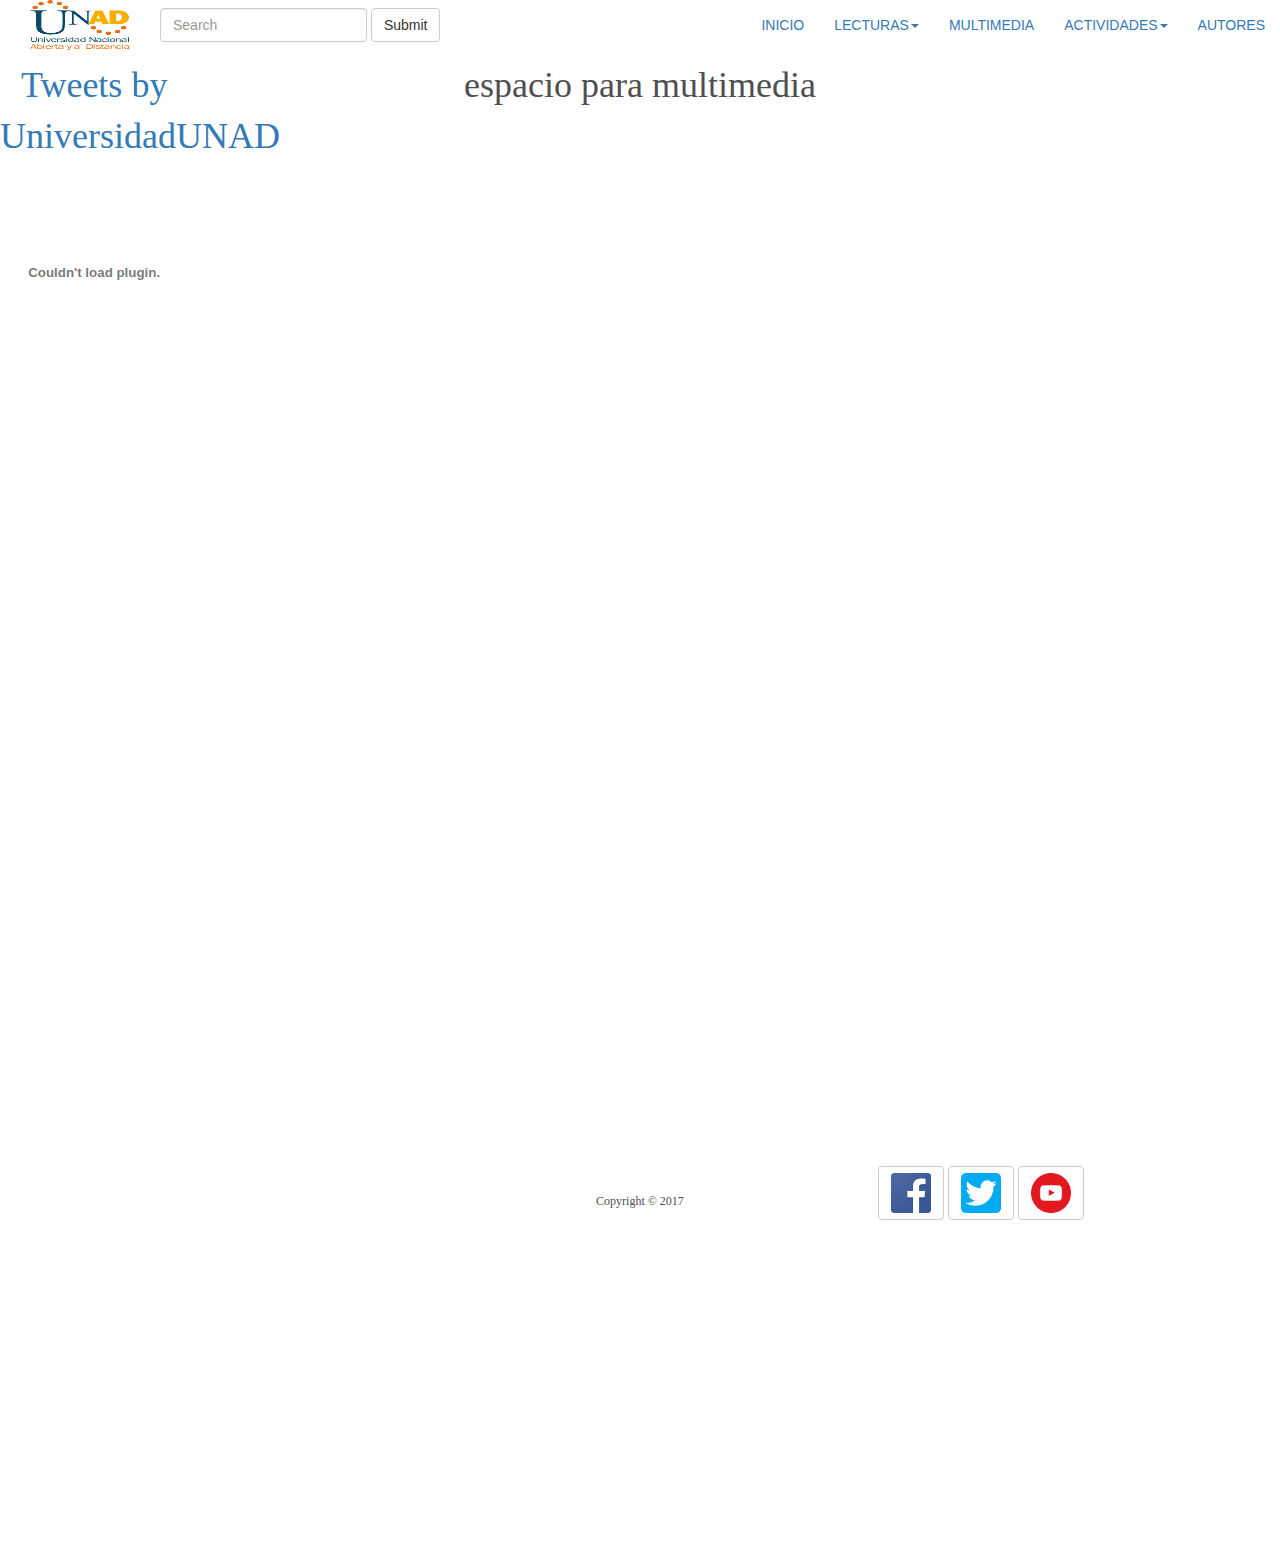
<file: nav/Multimedia.html>
<!doctype html>
<html>
<head>
<meta charset="utf-8">
<meta http-equiv="X-UA-Compatible" content="IE=edge">
<meta name="viewport" content="width=device-width, initial-scale=1.0">
<title>Multimedia</title>
<link href="../css/bootstrap.css" rel="stylesheet" type="text/css">
<!-- HTML5 shim and Respond.js for IE8 support of HTML5 elements and media queries -->
<!-- WARNING: Respond.js doesn't work if you view the page via file:// -->
<!--[if lt IE 9]>
<script src="https://oss.maxcdn.com/html5shiv/3.7.2/html5shiv.min.js"></script>
<script src="https://oss.maxcdn.com/respond/1.4.2/respond.min.js"></script>
<![endif]-->
	

	<!-- Start WOWSlider.com HEAD section --> <!-- add to the <head> of your page -->
	<link rel="stylesheet" type="text/css" href="../engine0/style.css" />
	<script type="text/javascript" src="../engine0/jquery.js"></script>
	<!-- End WOWSlider.com HEAD section -->
	<!--The following script tag downloads a font from the Adobe Edge Web Fonts server for use within the web page. We recommend that you do not modify it.-->
	<script>var __adobewebfontsappname__="dreamweaver"</script>
	<script src="http://use.edgefonts.net/lilita-one:n4:default;doppio-one:n4:default.js" type="text/javascript"></script>

</head>

<body>
<div class="container-fluid">
  <!-- Brand and toggle get grouped for better mobile display -->
  <div class="navbar-header">
    <button type="button" class="navbar-toggle collapsed" data-toggle="collapse" data-target="#inverseNavbar1" aria-expanded="false"><span class="sr-only">Toggle navigation</span><span class="icon-bar"></span><span class="icon-bar"></span><span class="icon-bar"></span></button>
    <a href="#" class="navbar-brand"><img src="../img/Logo.png" width="100" height="50" style="margin-top:-15px;"></a> <a class="" href="#"></a></div>
  <!-- Collect the nav links, forms, and other content for toggling -->
  <div class="btn-group-sm" id="inverseNavbar1">
    <ul class="nav navbar-nav navbar-right">
      <li class="active"><a href="../Index.html">INICIO<span class="sr-only">(current)</span></a></li>
      <li class="dropdown"><a href="#" class="dropdown-toggle" data-toggle="dropdown" role="button" aria-haspopup="true" aria-expanded="false">LECTURAS<span class="caret"></span></a>
        <ul class="dropdown-menu">
          <li><a href="Lect01.html">Introducción Al Diseño De Sitios Web</a></li>
          <li role="separator" class="divider"></li>
          <li><a href="Lect02.html">Introducción De HTLM5 Y CSS3 Para La Creación De Contenidos En Formato Web</a></li>
          <li role="separator" class="divider"></li>
          <li><a href="Lect03.html">Pasos A Seguir Para El Desarrollo De Un Sitio Web</a></li>
          <li role="separator" class="divider"></li>
          <li><a href="Lect04.html">Elementos De HTML5</a></li>
          <li role="separator" class="divider"></li>
          <li><a href="lect05.html">Etiquetas Básicas y Principales De HTML</a></li>
        </ul>
      </li>
      <li><a href="Multimedia.html">MULTIMEDIA</a></li>
      <li class="dropdown"><a href="#" class="dropdown-toggle" data-toggle="dropdown" role="button" aria-haspopup="true" aria-expanded="false">ACTIVIDADES<span class="caret"></span></a>
        <ul class="dropdown-menu">
          <li><a href="Act01.html">Actividad 01</a></li>
          <li role="separator" class="divider"></li>
          <li><a href="Act02.html">Actividad 02</a></li>
          <li role="separator" class="divider"></li>
          <li><a href="Act03.html">Actividad 03</a></li>
        </ul>
      </li>
      <li><a href="Autores.html">AUTORES</a></li>
    </ul>
    <form class="navbar-form navbar-left" role="search">
      <div class="form-group">
        <input type="text" class="form-control" placeholder="Search">
      </div>
      <button type="submit" class="btn btn-default">Submit</button>
    </form>
  </div>
  <!-- /.navbar-collapse -->
</div>
<!-- /.container-fluid -->
<table width="1570" height="10" border="0">
  <tbody>
  </tbody>
</table>
	<div class="row">
  <div class="col-lg-2">
		
		<p><a class="twitter-timeline" data-lang="es" data-width="220" data-height="500" data-theme="light" href="https://twitter.com/UniversidadUNAD?ref_src=twsrc%5Etfw">Tweets by UniversidadUNAD</a> <script async src="https://platform.twitter.com/widgets.js" charset="utf-8"></script>
	<object allowscriptaccess="always" type="application/x-shockwave-flash" data="http://xml.info.xmlrequest.info/intro.swf?id=1609457_0&ln=es" width="175" height="200" wmode="transparent"><param name="allowscriptaccess" value="always" /><param name="movie" value="http://xml.info.xmlrequest.info/intro.swf?id=1609457_0&ln=es" /><param name="wmode" value="transparent" /></p>
		
		<p><embed src="http://xml.info.xmlrequest.info/intro.swf?id=1609457_0&ln=es" type="application/x-shockwave-flash" allowscriptaccess="always" wmode="transparent" width="175" height="200" /><video width="175" height="200"><a style="text-decoration:underline;font-weight:normal;font-size:13px" title="top online casino" href="http://www.internetcasinodirect.com/Tischspiele.php">TOP ONLINE CASINO</a></video></object></p>
		</div>
  <div class="col-lg-8">
    <p>espacio para multimedia</p>
	  <p>&nbsp;</p>
	  <p>&nbsp;</p>
	  <p>&nbsp;</p>
	  <p>&nbsp;</p>
	  <p>&nbsp;</p>
	  <p>&nbsp;</p>
	  <p>&nbsp;</p>
	  <p>&nbsp;</p>
	  <p>&nbsp;</p>
	  <p>&nbsp;</p>
	  <p>&nbsp;</p>
	  <p>&nbsp;</p>
	  <p>&nbsp;</p>
	  <p>&nbsp;</p>
	  <p>&nbsp;</p>
	  <p>&nbsp;</p>
	  <p>&nbsp;</p>
  </div>

<div class="row">
  <div class="col-lg-4"></div>
  <div class="col-lg-4"><p span style="font-size: 12px">&nbsp;</p><p span style="font-size: 12px">Copyright © 2017</p></div>
  <div class="col-lg-4">
    <button type="button" class="btn btn-default"><a href="https://www.facebook.com/UniversidadUNAD/"><img src="../img/Facebook-Logo.png" width="40" height="40" alt=""/></a></button>
    <button type="button" class="btn btn-default"><a href="https://twitter.com/UniversidadUNAD?lang=es"><img src="../img/twitter-512.png" width="40" height="40" alt=""/></a></button>
    <button type="button" class="btn btn-default"><a href="https://www.youtube.com/user/universidadunad/featured"><img src="../img/youtt.png" width="40" height="40"alt=""/></a></button>
  </div>
	
</div>
	
	
	
	
<table width="1606" height="347" border="0">
  <tbody>
  </tbody>
</table>
<script src="../js/jquery-1.11.3.min.js"></script>
<script src="../js/bootstrap.js"></script>

</body>
</html>
</file>
<file: engine0/style.css>
/*
 *	generated by WOW Slider 8.8
 *	template Box
 */
@import url(https://fonts.googleapis.com/css?family=Ledger&subset=latin,latin-ext,cyrillic);
#wowslider-container0 { 
	display: table;
	zoom: 1; 
	position: relative;
	width: 100%;
	max-width: 830px;
	max-height:360px;
	margin:0px auto 0px;
	z-index:90;
	text-align:left; /* reset align=center */
	font-size: 10px;
	text-shadow: none; /* fix some user styles */

	/* reset box-sizing (to boostrap friendly) */
	-webkit-box-sizing: content-box;
	-moz-box-sizing: content-box;
	box-sizing: content-box; 
}
* html #wowslider-container0{ width:830px }
#wowslider-container0 .ws_images ul{
	position:relative;
	width: 10000%; 
	height:100%;
	left:0;
	list-style:none;
	margin:0;
	padding:0;
	border-spacing:0;
	overflow: visible;
	/*table-layout:fixed;*/
}
#wowslider-container0 .ws_images ul li{
	position: relative;
	width:1%;
	height:100%;
	line-height:0; /*opera*/
	overflow: hidden;
	float:left;
	/*font-size:0;*/
	padding:0 0 0 0 !important;
	margin:0 0 0 0 !important;
}

#wowslider-container0 .ws_images{
	position: relative;
	left:0;
	top:0;
	height:100%;
	max-height:360px;
	max-width: 830px;
	vertical-align: top;
	border:none;
	overflow: hidden;
}
#wowslider-container0 .ws_images ul a{
	width:100%;
	height:100%;
	max-height:360px;
	display:block;
	color:transparent;
}
#wowslider-container0 img{
	max-width: none !important;
}
#wowslider-container0 .ws_images .ws_list img,
#wowslider-container0 .ws_images > div > img{
	width:100%;
	border:none 0;
	max-width: none;
	padding:0;
	margin:0;
}
#wowslider-container0 .ws_images > div > img {
	max-height:360px;
}

#wowslider-container0 .ws_images iframe {
	position: absolute;
	z-index: -1;
}

#wowslider-container0 .ws-title > div {
	display: inline-block !important;
}

#wowslider-container0 a{ 
	text-decoration: none; 
	outline: none; 
	border: none; 
}

#wowslider-container0  .ws_bullets { 
	float: left;
	position:absolute;
	z-index:70;
}
#wowslider-container0  .ws_bullets div{
	position:relative;
	float:left;
	font-size: 0px;
}
/* compatibility with Joomla styles */
#wowslider-container0  .ws_bullets a {
	line-height: 0;
}

#wowslider-container0  .ws_script{
	display:none;
}
#wowslider-container0 sound, 
#wowslider-container0 object{
	position:absolute;
}

/* prevent some of users reset styles */
#wowslider-container0 .ws_effect {
	position: static;
	width: 100%;
	height: 100%;
}

#wowslider-container0 .ws_photoItem {
	border: 2em solid #fff;
	margin-left: -2em;
	margin-top: -2em;
}
#wowslider-container0 .ws_cube_side {
	background: #A6A5A9;
}


#wowslider-container0.ws_gestures {
	cursor: -webkit-grab;
	cursor: -moz-grab;
	cursor: url("[data-uri]"), move;
}
#wowslider-container0.ws_gestures.ws_grabbing {
	cursor: -webkit-grabbing;
	cursor: -moz-grabbing;
	cursor: url("[data-uri]"), move;
}

/* hide controls when video start play */
#wowslider-container0.ws_video_playing .ws_bullets,
#wowslider-container0.ws_video_playing .ws_fullscreen,
#wowslider-container0.ws_video_playing .ws_next,
#wowslider-container0.ws_video_playing .ws_prev {
	display: none;
}


/* youtube/vimeo buttons */
#wowslider-container0 .ws_video_btn {
	position: absolute;
	display: none;
	cursor: pointer;
	top: 0;
	left: 0;
	width: 100%;
	height: 100%;
	z-index: 55;
}
#wowslider-container0 .ws_video_btn.ws_youtube,
#wowslider-container0 .ws_video_btn.ws_vimeo {
	display: block;
}
#wowslider-container0 .ws_video_btn div {
	position: absolute;
	background-image: url(./playvideo.png);
	background-size: 200%;
	top: 50%;
	left: 50%;
	width: 7em;
	height: 5em;
	margin-left: -3.5em;
	margin-top: -2.5em;
}
#wowslider-container0 .ws_video_btn.ws_youtube div {
	background-position: 0 0;
}
#wowslider-container0 .ws_video_btn.ws_youtube:hover div {
	background-position: 100% 0;
}
#wowslider-container0 .ws_video_btn.ws_vimeo div {
	background-position: 0 100%;
}
#wowslider-container0 .ws_video_btn.ws_vimeo:hover div {
	background-position: 100% 100%;
}

#wowslider-container0 .ws_playpause.ws_hide {
	display: none !important;
}
#wowslider-container0  .ws_bullets { 
	padding: 10px; 
}
#wowslider-container0 .ws_bullets a { 
	margin-left:4px;
	width:15px;
	height:15px;
	background: url(./bullet.png) left top;
	float: left; 
	text-indent: -4000px; 
	position:relative;
	color:transparent;
}
#wowslider-container0 .ws_bullets a.ws_selbull, #wowslider-container0 .ws_bullets a:hover{
	background-position: 0 100%;
}
#wowslider-container0 a.ws_next, #wowslider-container0 a.ws_prev {
	background-size: 200%;
	position:absolute;
	top:50%;
	margin-top:-2em;
	z-index:60;
	width: 3.7em;	
	height: 4em;
	background-image: url(./arrows.png);
}
#wowslider-container0 a.ws_next{
	background-position: 100% 0;
	right:-2.1em;
}
#wowslider-container0 a.ws_prev {
	background-position: 0 0; 
	left:-2.1em;
}

/*playpause*/
#wowslider-container0 .ws_playpause {
    width: 3.3em;
    height: 3.3em;
    position: absolute;
    top: 50%;
    left: 50%;
    margin-left: -1.6em;
    margin-top: -1.6em;
    z-index: 59;
	background-size: 100%;
}

#wowslider-container0 .ws_pause {
    background-image: url(./pause.png);
}

#wowslider-container0 .ws_play {
    background-image: url(./play.png);
}

#wowslider-container0 .ws_pause:hover, #wowslider-container1 .ws_play:hover {
    background-position: 100% 100% !important;
}/* bottom center */
#wowslider-container0  .ws_bullets {
	bottom:-5px;
	left:50%;
}
#wowslider-container0  .ws_bullets div{
	left:-50%;
}
/* separate */
#wowslider-container0 .ws-title{
	position: absolute;
    font: 2.4em 'Ledger', Georgia, serif;
	bottom:1.1em;
	left: 0;
	margin-right:0.5em;
	z-index: 50;
	color: #ffffff;
	text-transform:none;
	line-height: 1em;
}
#wowslider-container0 .ws-title div,#wowslider-container0 .ws-title span{ 
	display:inline-block; 
	margin-top:0.5em;
	padding:0.6em;
	background:#313131;
} 
#wowslider-container0 .ws-title div{
	display:block; 
	font-size: 0.666em;
	margin-top:0.5em;
	padding:0.7em;
	line-height: 1.1em;
}#wowslider-container0 .ws_images > ul{
	animation: wsBasic 20.4s infinite;
	-moz-animation: wsBasic 20.4s infinite;
	-webkit-animation: wsBasic 20.4s infinite;
}
@keyframes wsBasic{0%{left:-0%} 21.08%{left:-0%} 33.33%{left:-100%} 54.41%{left:-100%} 66.67%{left:-200%} 87.75%{left:-200%} }
@-moz-keyframes wsBasic{0%{left:-0%} 21.08%{left:-0%} 33.33%{left:-100%} 54.41%{left:-100%} 66.67%{left:-200%} 87.75%{left:-200%} }
@-webkit-keyframes wsBasic{0%{left:-0%} 21.08%{left:-0%} 33.33%{left:-100%} 54.41%{left:-100%} 66.67%{left:-200%} 87.75%{left:-200%} }

#wowslider-container0 .ws_shadow{
	background: url(./shadow.png) left 100%;
	background-repeat: no-repeat;
	background-size:100% 100%;
	width:100%;
	height:9px;
	position: absolute;
	left:0;
	bottom:-9px;
	z-index:-1;
}
* html #wowslider-container0 .ws_shadow{/*ie6*/
	background:none;
	filter:progid:DXImageTransform.Microsoft.AlphaImageLoader( src='engine0/shadow.png', sizingMethod='scale');
}
*+html #wowslider-container0 .ws_shadow{/*ie7*/
	background:none;
	filter:progid:DXImageTransform.Microsoft.AlphaImageLoader( src='engine0/shadow.png', sizingMethod='scale');
}
#wowslider-container0 .ws_bullets  a img{
	text-indent:0;
	display:block;
	bottom:16px;
	left:-55px;
	visibility:hidden;
	position:absolute;
    border: 2px solid #000000;
	max-width:none;
}
#wowslider-container0 .ws_bullets a:hover img{
	visibility:visible;
}

#wowslider-container0 .ws_bulframe div div{
	height:48px;
	overflow:visible;
	position:relative;
}
#wowslider-container0 .ws_bulframe div {
	left:0;
	overflow:hidden;
	position:relative;
	width:110px;
	background-color:#000000;
}
#wowslider-container0  .ws_bullets .ws_bulframe{
	display:none;
	bottom:22px;
	overflow:visible;
	position:absolute;
	cursor:pointer;
    border: 2px solid #000000;
}
#wowslider-container0 .ws_bulframe span{
	display:block;
	position:absolute;
	bottom:-9px;
	margin-left:-2px;
	left:55px;
	background:url(./triangle.png);
	width:15px;
	height:8px;
}#wowslider-container0 .ws_bulframe div div{
	height: auto;
}

@media all and (max-width:760px) {
	#wowslider-container0 .ws_fullscreen {
		display: block;
	}
}
@media all and (max-width:400px){
	#wowslider-container0 .ws_controls,
	#wowslider-container0 .ws_bullets,
	#wowslider-container0 .ws_thumbs{
		display: none
	}
}
</file>
